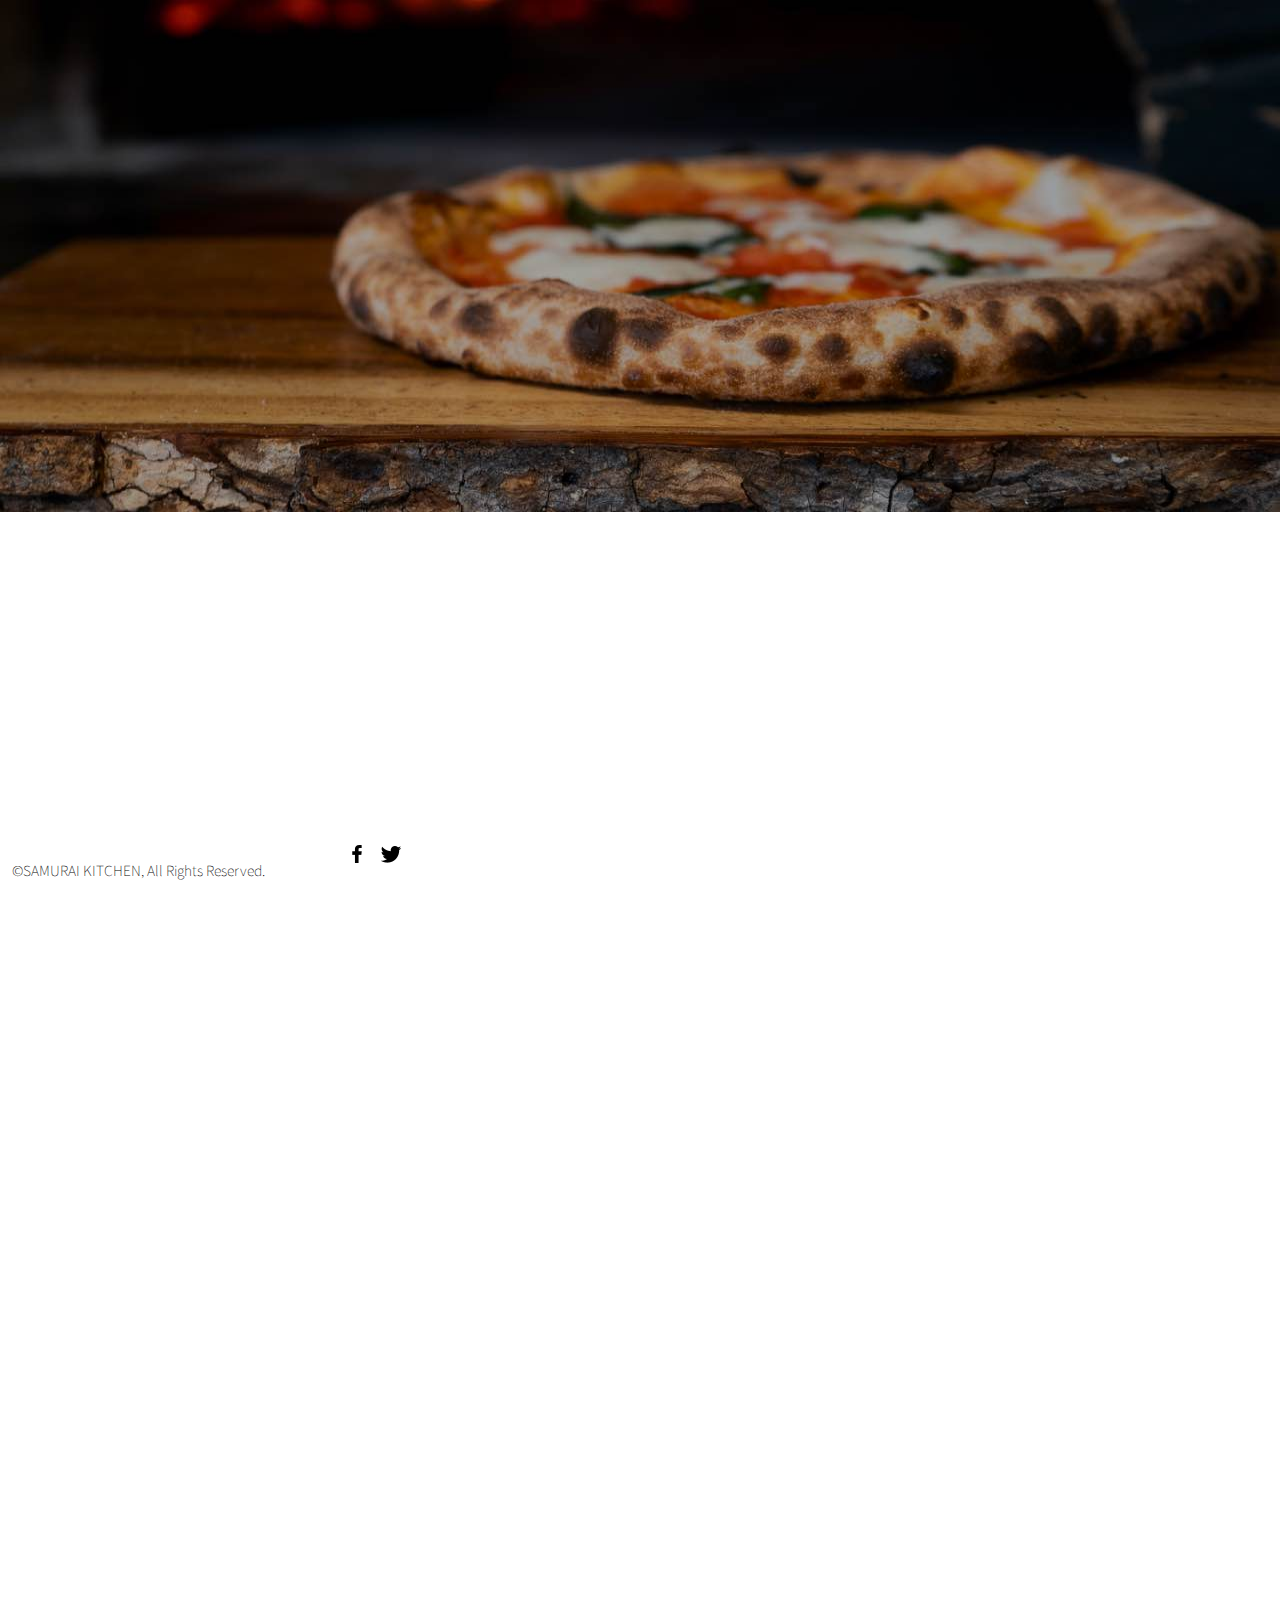
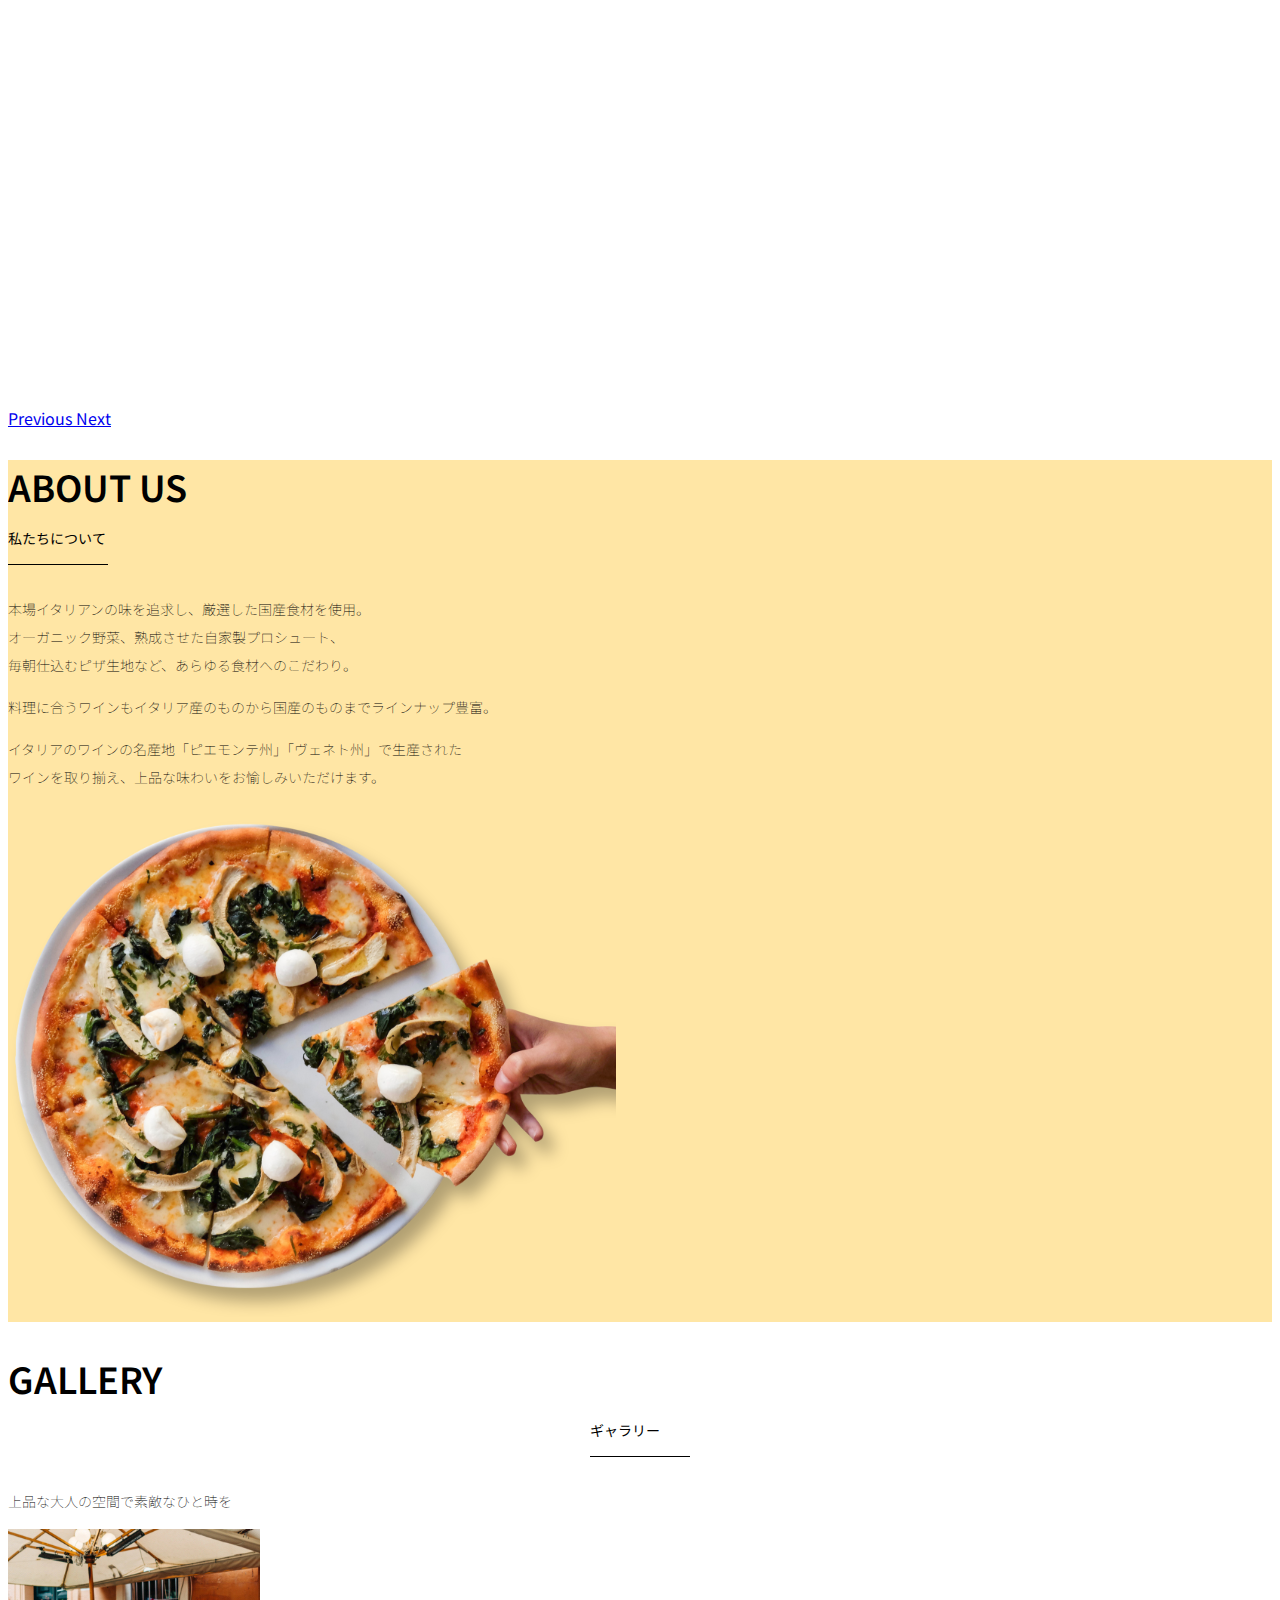
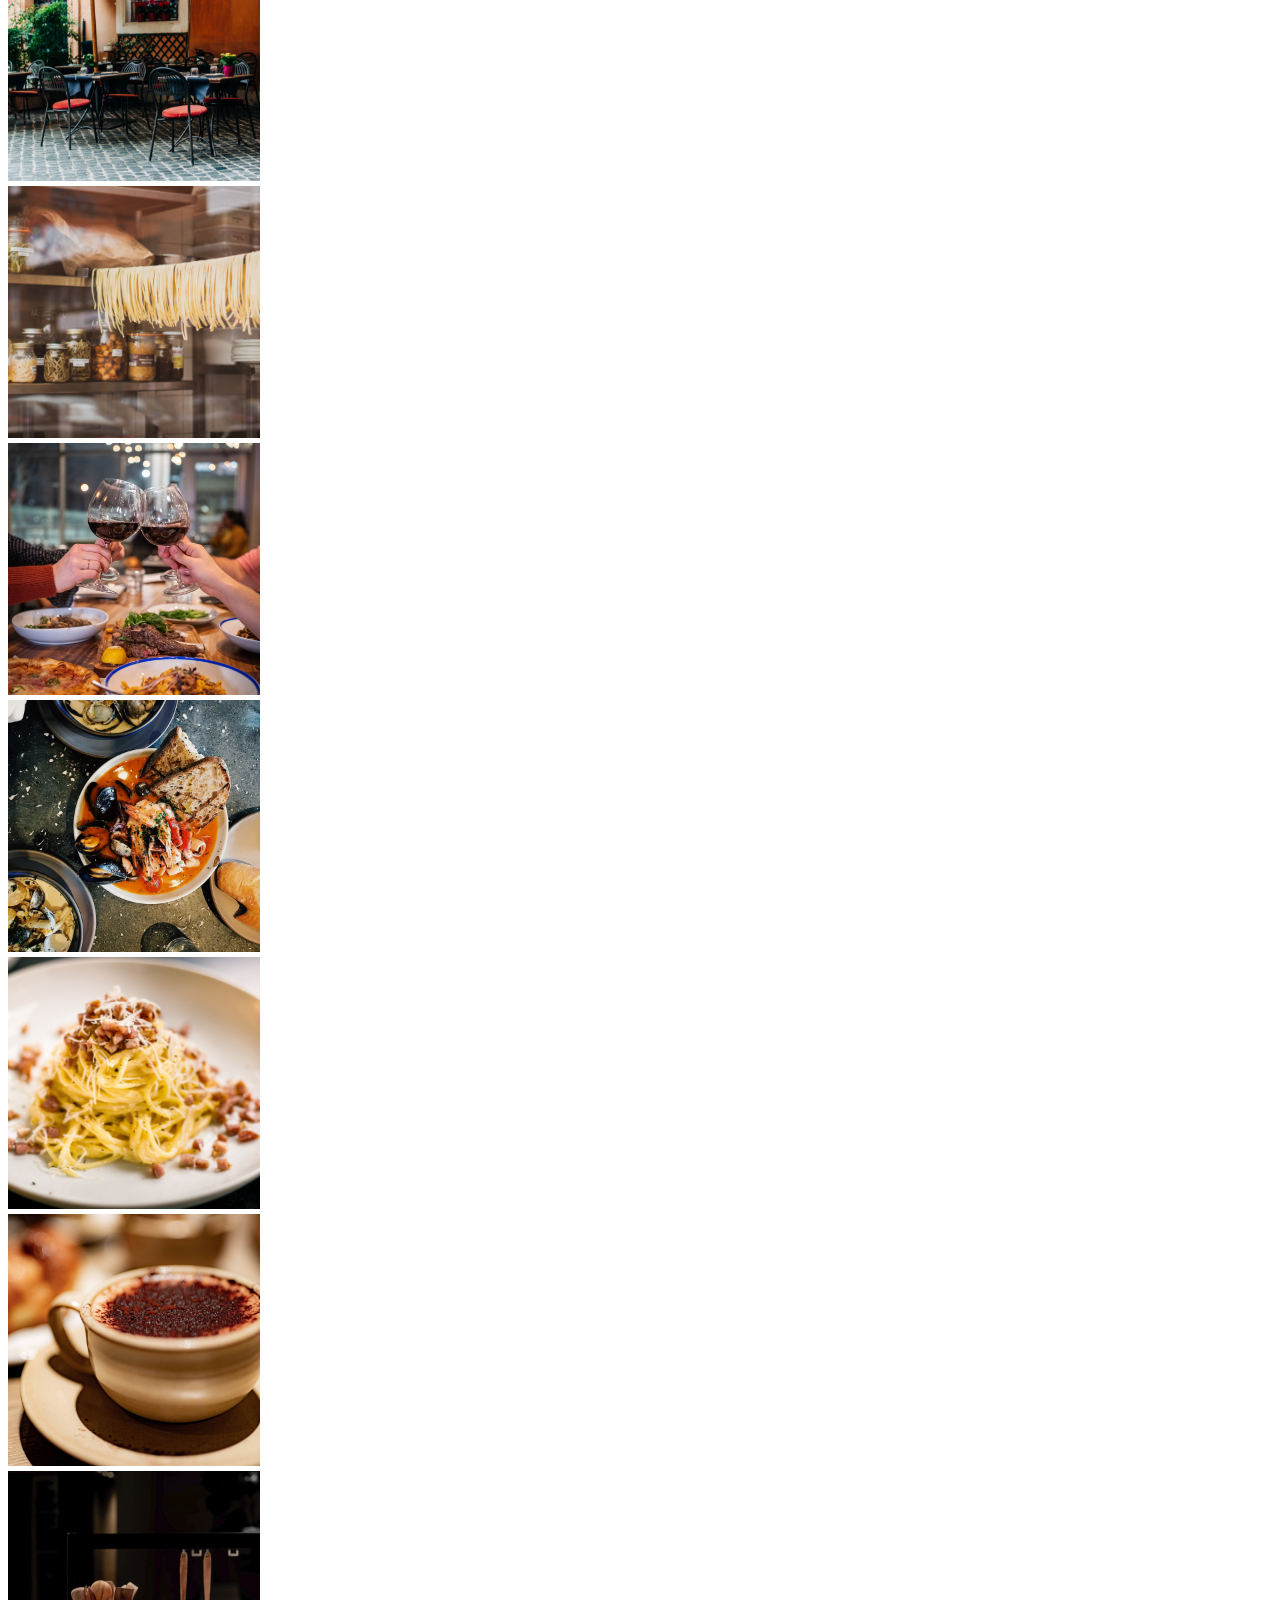
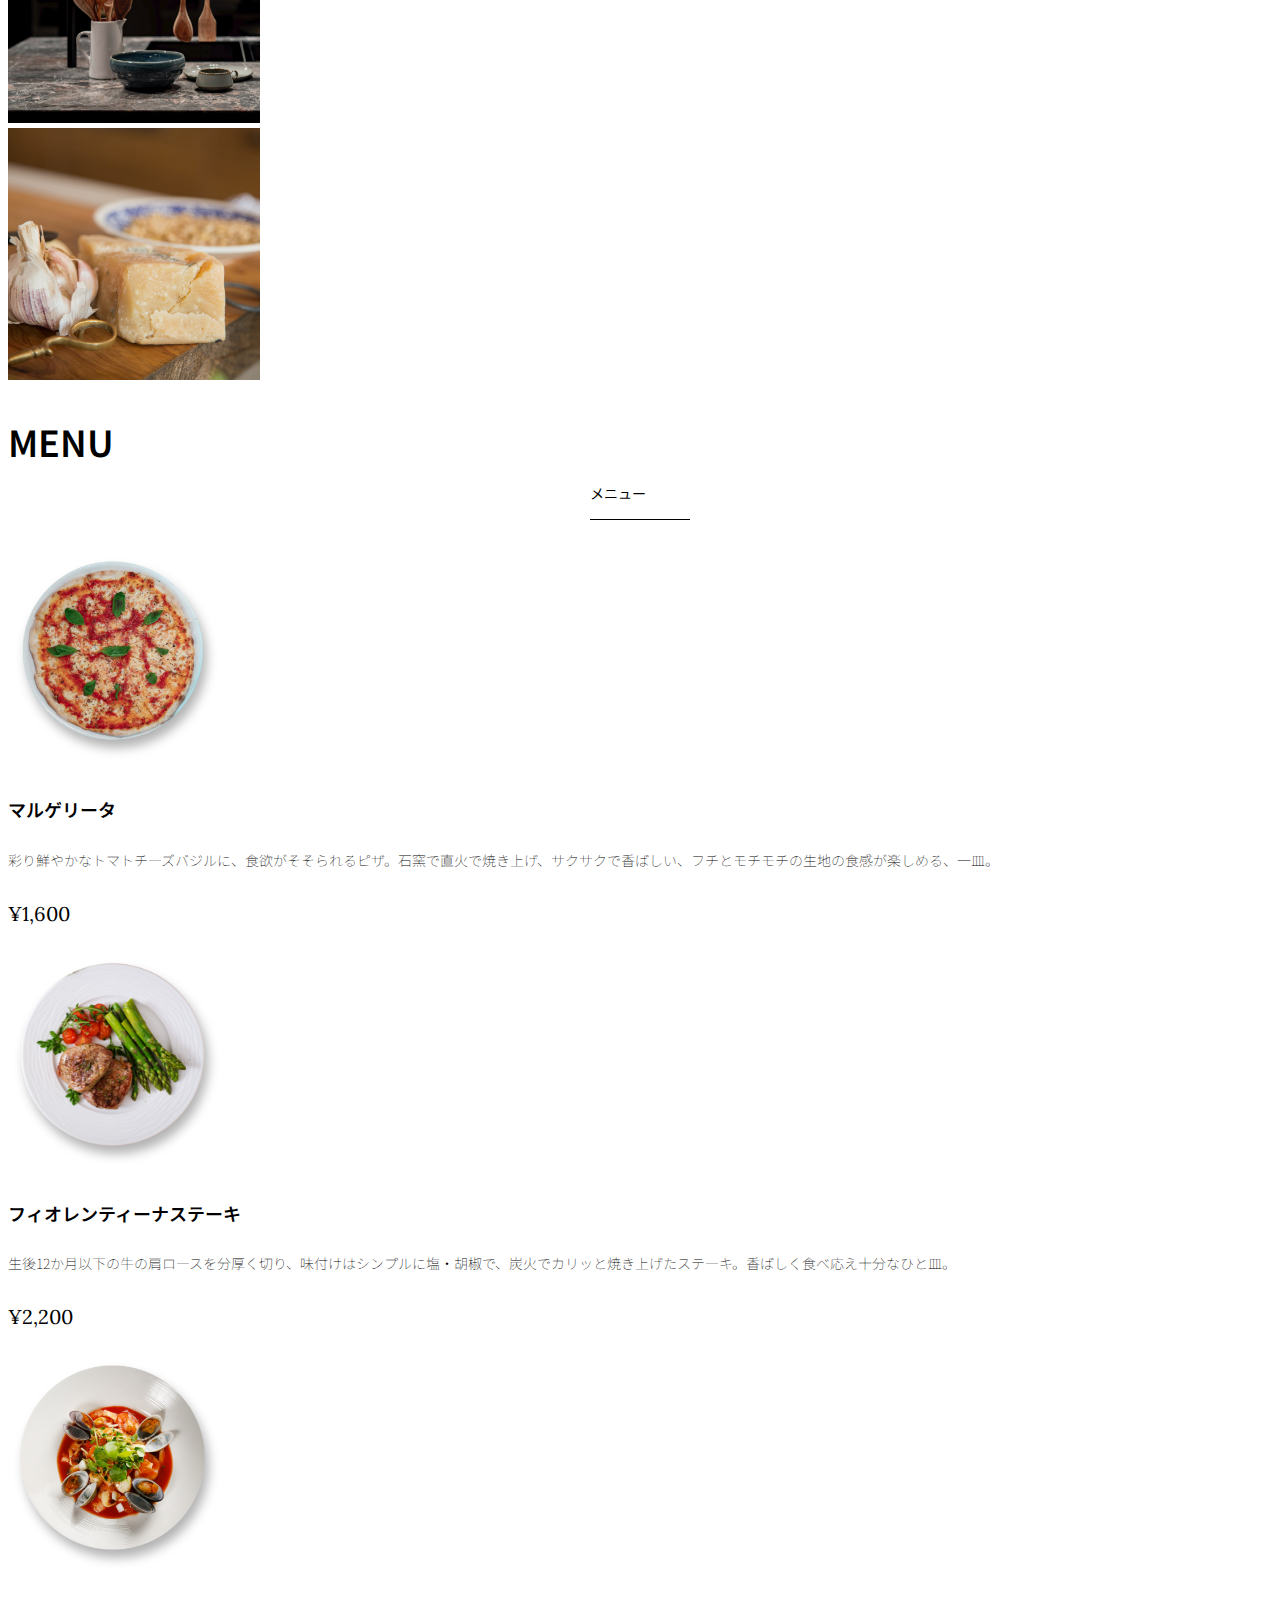
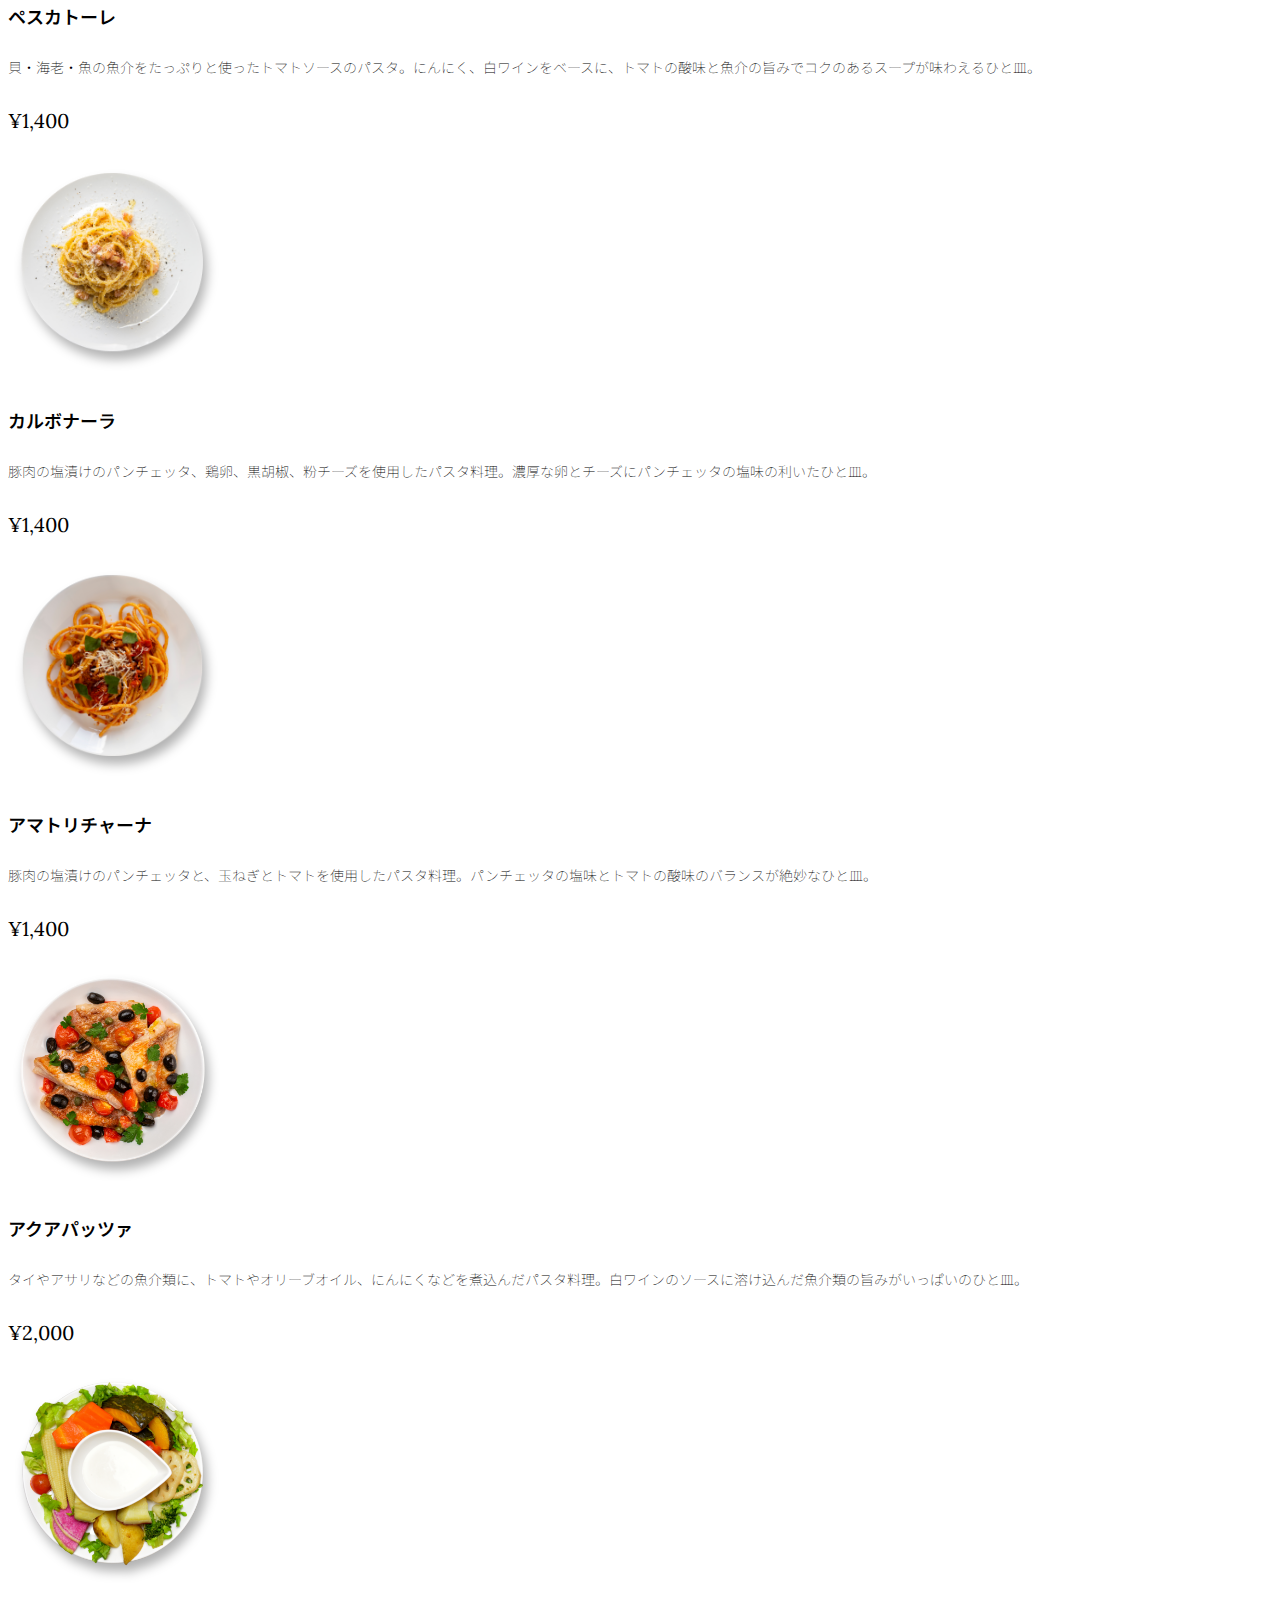
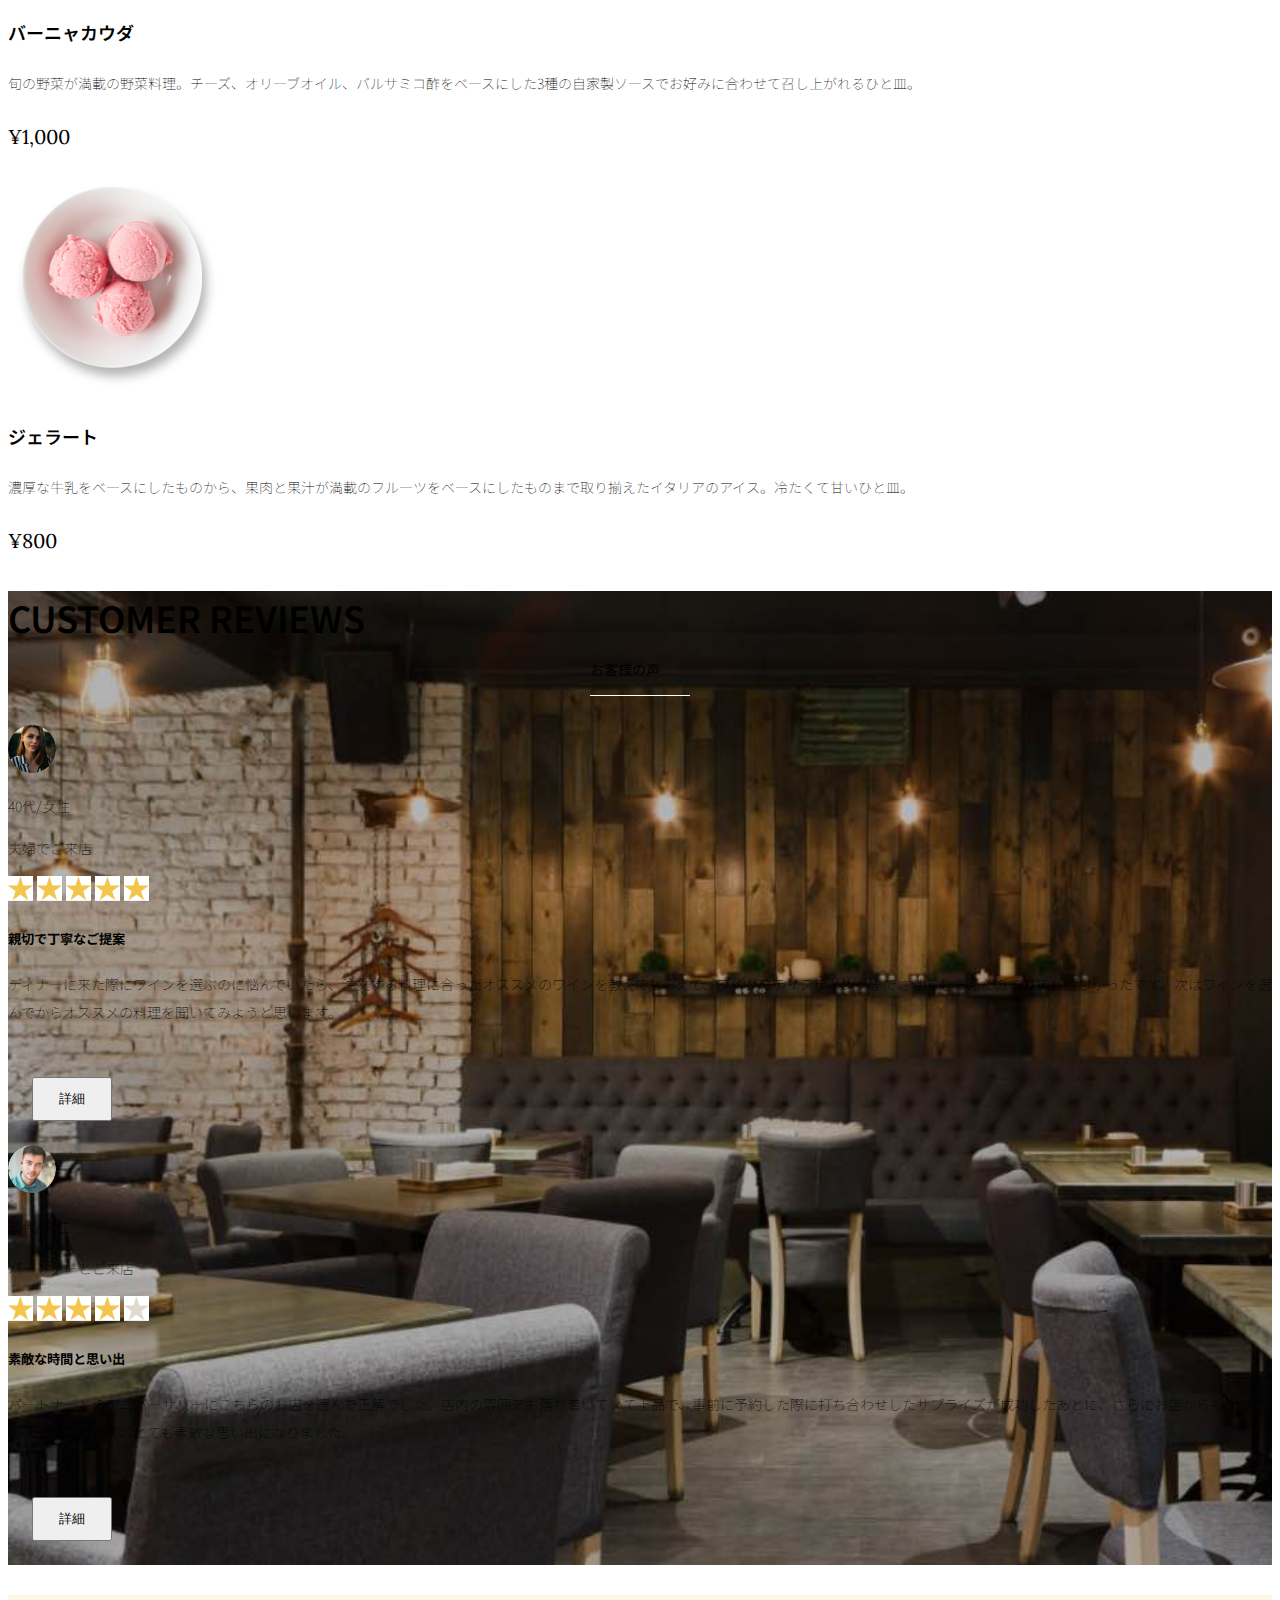
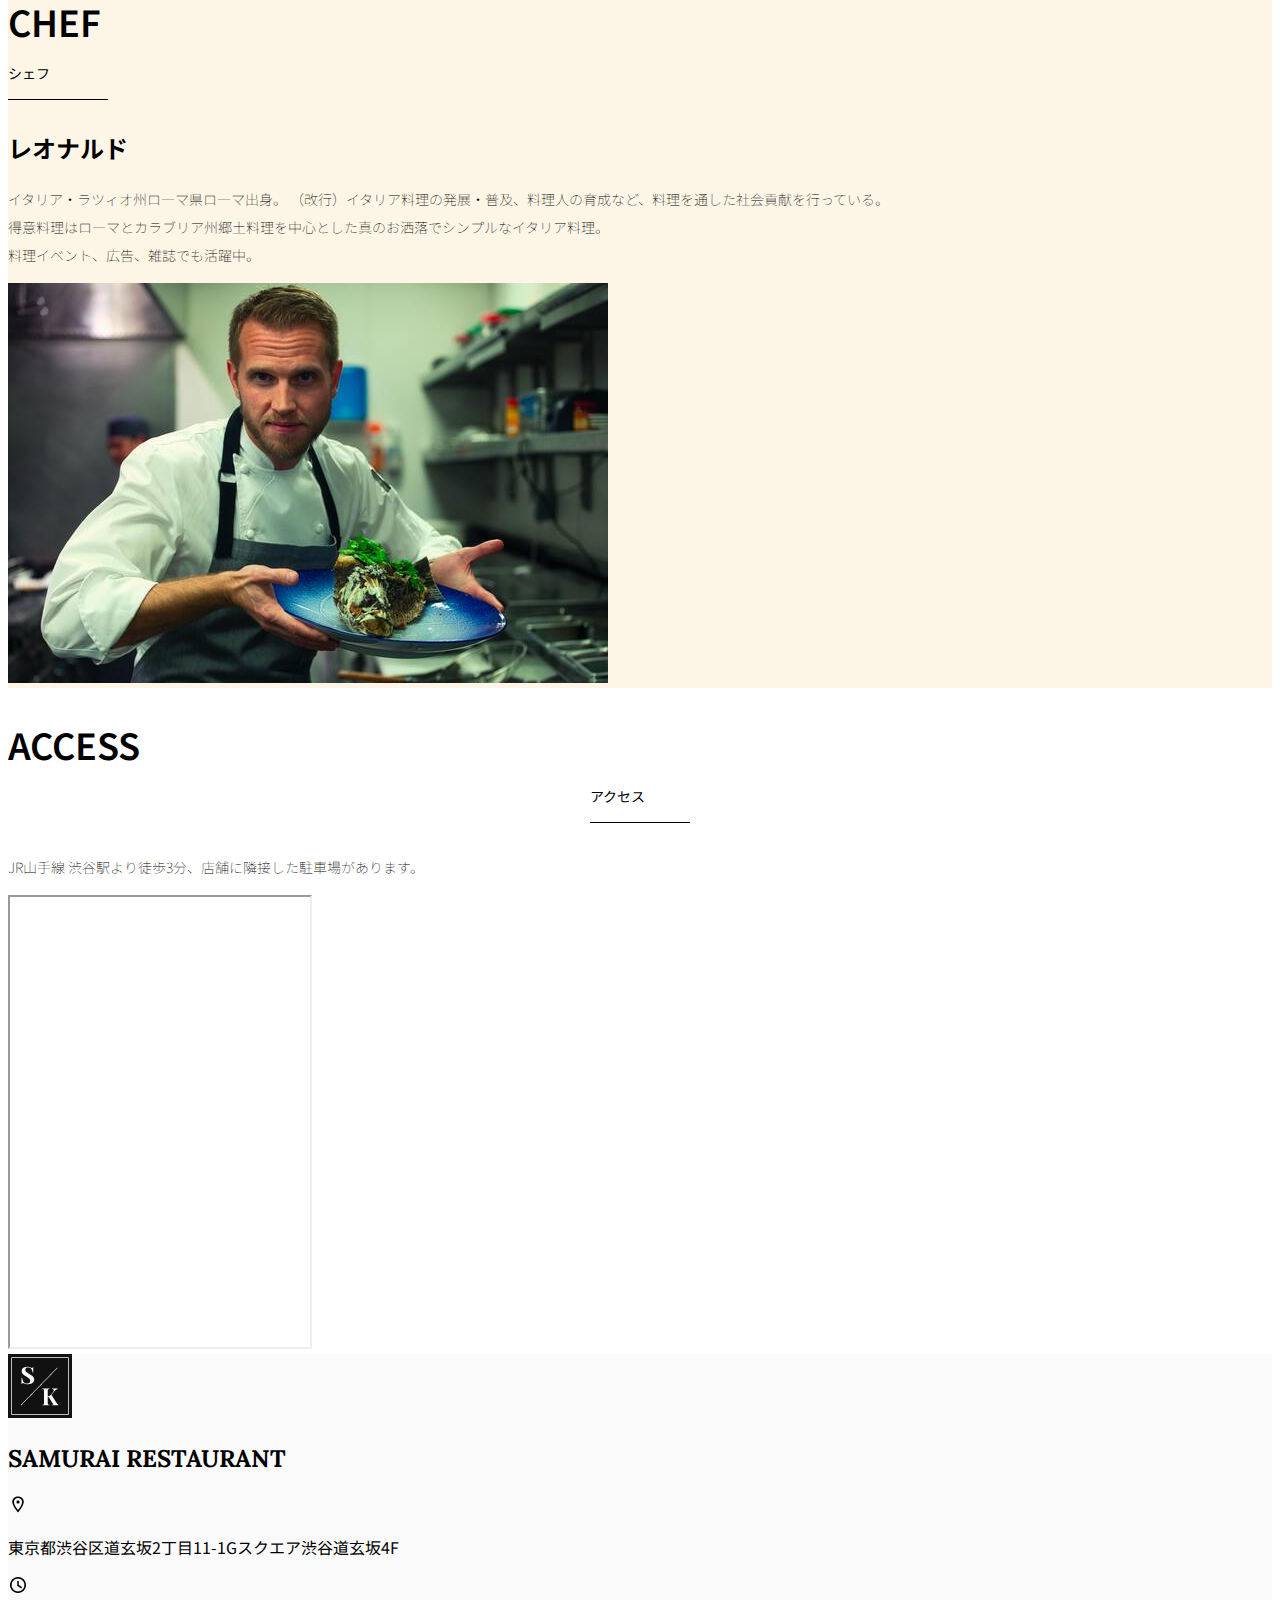
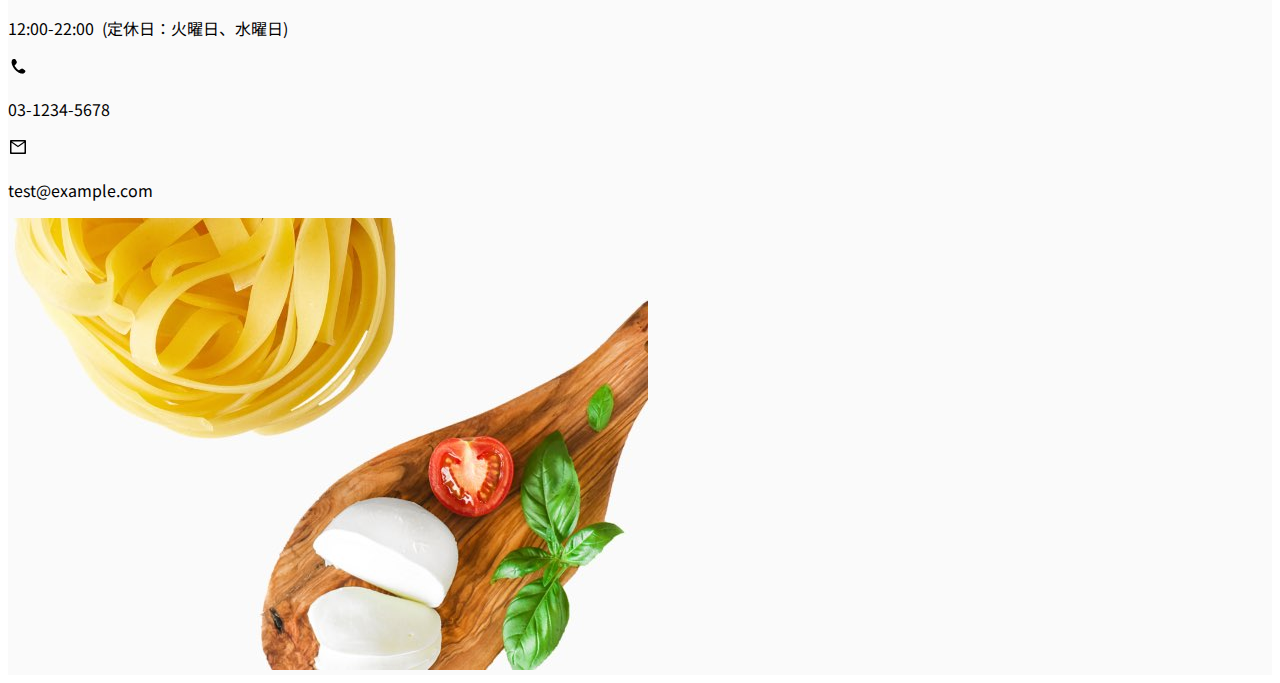
<file: kadai_015/index.html>
<!doctype html>
<html lang="ja">

<head>
  <meta charset="utf-8">
  <!-- マルチデバイス対応 -->
  <meta name="viewport" content="width=device-width, initial-scale=1">
  <meta name="description" content="">
  <meta name="author" content="SAMURAI ENGINEER">
  <title>SAMURAI XD_HTML教材</title>
  <!-- 先にBootstrapのCSSを読み込む -->
  <!-- ************************************************ bootstrap.min.cssの読み込み -->
  <link href="https://cdn.jsdelivr.net/npm/bootstrap@5.0.0-beta1/dist/css/bootstrap.min.css" rel="stylesheet"
    integrity="sha384-giJF6kkoqNQ00vy+HMDP7azOuL0xtbfIcaT9wjKHr8RbDVddVHyTfAAsrekwKmP1" crossorigin="anonymous">
  <!-- ************************************************ bootstrap.bundle.min.jsの読み込み -->
  <!-- BootstrapのJavascriptライブラリの読み込み -->
  <script src="https://cdn.jsdelivr.net/npm/bootstrap@5.0.0-beta1/dist/js/bootstrap.bundle.min.js"
    integrity="sha384-ygbV9kiqUc6oa4msXn9868pTtWMgiQaeYH7/t7LECLbyPA2x65Kgf80OJFdroafW" crossorigin="anonymous" defer>
  </script>

  <!-- ************************************************ Google Font読み込み -->
  <link rel="preconnect" href="https://fonts.gstatic.com">
  <link href="https://fonts.googleapis.com/css2?family=Lora&display=swap" rel="stylesheet">
  <link href="https://fonts.googleapis.com/css2?family=Noto+Sans+JP:wght@300&display=swap" rel="stylesheet">
  <!-- ************************************************ Font Awesome -->
  <link rel="stylesheet" href="https://use.fontawesome.com/releases/v5.1.0/css/all.css"
    integrity="sha384-lKuwvrZot6UHsBSfcMvOkWwlCMgc0TaWr+30HWe3a4ltaBwTZhyTEggF5tJv8tbt" crossorigin="anonymous">
  <!-- ************************************************今回作成する styles.cssの読み込み -->
  <link href="stylesheet/style.css" rel="stylesheet">
  <!-- ************************************************  -->
</head>

<body>
  <main>
    <!-- ************************************************ ナビゲーションバー開始 -->
    <!-- navbarでナビゲーションバー作成。navbar-expand-lgで画面幅が広いときハンバーガーボタンを非表示。  -->
    <nav class="navbar navbar-expand-lg">

      <!-- navbarのコンテナ -->
      <div class="container">
      
        <!-- navbar-brandはロゴ部分。 独自クラスのmy_navbar_bandで細かな調整。  -->
        <a class="navbar-brand my_navbar_brand">

          <!-- ロゴのアイコンを配置。navbar_brand_logoは独自クラス。 -->
          <img class="img-fluid navbar_brand_logo" src="img/site_logo.png" alt="サイトアイコン"><span>SAMURAI KITCHEN</span>
        </a>

        <!-- navbar-togglerはハンバーガーボタンを表示・非表示にするクラス。 -->
        <div class="navbar-toggler hamburger_menu" data-bs-toggle="collapse" data-bs-target="#navbarNav"
          aria-controls="navbarNav" aria-expanded="false" aria-label="Toggle navigation">
          <input type="checkbox" id="hamburger_btn_check">
          <label for="hamburger_btn_check" class="hamburger_btn">
            <img class="btn_open" src="img/button_open.png" alt="ナビゲーションバーのボタン">
            <img class="btn_close" src="img/button_close.png" alt="ナビゲーションバーのボタン">
          </label> 
        </div>

        <!-- これ以降がナビゲーションメニュー部分。説明は後述。 -->
        <div class="collapse navbar-collapse justify-content-end" id="navbarNav">
          <ul class="navbar-nav">
            <li class="nav-item px-2">
              <a class="nav-link my_nav_link my-2" aria-current="page" href="#">HOME</a>
            </li>

            <li class="nav-item px-2">
              <a class="nav-link my_nav_link my-2" href="#about">ABOUT US</a>
            </li>

            <li class="nav-item px-2">
              <a class="nav-link my_nav_link my-2" href="#gallery">GALLERY</a>
            </li>

            <li class="nav-item px-2">
              <a class="nav-link my_nav_link my-2" href="#menu">MENU</a>
            </li>

            <li class="nav-item px-2">
              <a class="nav-link my_nav_link my-2" href="#review">CUSTOMER REVIEWS</a>
            </li>

            <li class="nav-item px-2">
              <a class="nav-link my_nav_link my-2" href="#chef">CHEF</a>
            </li>

            <li class="nav-item px-2">
              <a class="nav-link my_nav_link my-2" href="#access">ACCESS</a>
            </li>
          </ul>
        </div>
      </div>
    </nav>

    <!-- ************************************************ ナビゲーションバー終了 -->

    <!-- ************************************************ カルーセル開始 -->

    <!-- カルーセル部分 -->
    <!-- idのmyCarouselはインジケーター部分のdata-bs-targetと紐付く必要がある。mb-5で下方向に余白追加。 -->
    <div id="myCarousel" class="carousel slide mb-5" data-bs-ride="carousel">

      <!-- インジケーター部分 -->
      <ol class="carousel-indicators">
        <!-- この箇所と前述のidは紐付いている。data-bs-slide-toの番号がカルーセルの順番。 -->
        <li data-bs-target="#myCarousel" data-bs-slide-to="0" class="active"></li>
        <li data-bs-target="#myCarousel" data-bs-slide-to="1"></li>
        <li data-bs-target="#myCarousel" data-bs-slide-to="2"></li>
      </ol>

      <!-- carousel-inner:カルーセルのキャプションと背景画像の部分。現在は1枚目だけ表示。 -->
      <div class="carousel-inner">
        <div class="carousel-item active">
          <img src="img/slider-1.jpg" alt="SAMURAI KITCHEN-1">
          <div class="carousel-caption">
            <!-- <h1> -->
            <h1 class="my_carousel_caption">
              Welcome to<br>
              SAMURAI KITCHEN
            </h1>
          </div>
        </div>

        <!-- カルーセル2枚目 -->
        <div class="carousel-item">
          <img src="img/slider-2.jpg" alt="サンプル画像">
          <div class="carousel-caption">
            <h1 class="my_carousel_caption">
              The fabulous combination of&nbsp;wine&nbsp;and&nbsp;food
            </h1>
          </div>
        </div>

        <!-- カルーセル3枚目 -->
        <div class="carousel-item">
          <img src="img/slider-3.jpg" alt="サンプル画像">
          <div class="carousel-caption">
            <h1 class="my_carousel_caption">Get the Italian taste<br>
              at the SAMURAI&nbsp;KITCHEN
            </h1>
          </div>
        </div>
      </div>

      <!-- コントロールボタン 左側 -->
      <a class="carousel-control-prev" href="#myCarousel" role="button" data-bs-slide="prev">
        <span class="carousel-control-prev-icon" aria-hidden="true"></span>
        <span class="visually-hidden">Previous</span>
      </a>

      <!-- コントロールボタン 右側 -->
      <a class="carousel-control-next" href="#myCarousel" role="button" data-bs-slide="next">
        <span class="carousel-control-next-icon" aria-hidden="true"></span>
        <span class="visually-hidden">Next</span>
      </a>
    </div>

    <!-- ************************************************ カルーセル終了 -->

    <!-- ************************************************ アバウトセクション開始 -->
    <!-- <section id="about"> -->
    <section class="about_us_bg" id="about">

      <!-- コンテンツの中央揃え。上下方向にパディング(サイズ5)。下方向にマージン(サイズ5)。 -->
      <div class="container py-5 mb-5">
        
        <!-- rowクラス(行) -->
        <div class="row">

          <!-- 左側カラム(6/12分割) -->
          <div class="col-lg-6 text-left">

            <!-- 上下方向にパディング(サイズ5) -->
            <div class="py-5">

              <!-- 下方向にマージン(サイズ5) -->
              <!-- <h2 class="mb-5"> -->
              <h2 class="section_title about mb-5">
                ABOUT US
              </h2>
              <!-- 下方向にマージン(サイズ2)-->
              <p class="mb-2">
                本場イタリアンの味を追求し、厳選した国産食材を使用。<br>
                オーガニック野菜、熟成させた自家製プロシュート、<br>
                毎朝仕込むピザ生地など、あらゆる食材へのこだわり。<br>
              </p>

              <!-- 下方向にマージン(サイズ2) -->
              <p class="mb-2">
                料理に合うワインもイタリア産のものから国産のものまでラインナップ豊富。<br>
              </p>

              <!-- 下方向にマージン(サイズ2) -->
              <p class="mb-2">
                イタリアのワインの名産地「ピエモンテ州」「ヴェネト州」で生産された<br>
                ワインを取り揃え、上品な味わいをお愉しみいただけます。<br>
              </p>
            </div>
          </div>

          <!-- 右側カラム(6/12分割) -->
          <div class="col-lg-6">

            <!-- 画像を配置 -->
            <img src="img/img-about-us.png" class="img-fluid" alt="pizza">
          </div>
        </div>
      </div>

    </section>
    <!-- ************************************************ アバウトセクション終了 -->

    <!-- ************************************************ ギャラリーセクション開始 -->
    <section id="gallery">
      <div class="container mb-5">
        <!-- <h2 class="mb-3 section_title">GALLERY</h2> -->
        <h2 class="mb-3 section_title gallery text-center">GALLERY</h2>
        <p class="text-center mb-5">
          上品な大人の空間で素敵なひと時を
        </p>

        <div class="row">
          <!-- <div class="col-lg-3 mb-4 d-flex justify-content-center"> -->
          <div class="col-6 col-lg-3 mb-4 d-flex justify-content-center">
            <img class="img-fluid" src="img/gallery-1.jpg" alt="サンプル画像">
          </div>

          <!-- <div class="col-lg-3 mb-4 d-flex justify-content-center"> -->
          <div class="col-6 col-lg-3 mb-4 d-flex justify-content-center">
            <img class="img-fluid" src="img/gallery-2.jpg" alt="サンプル画像">
          </div>

          <!-- <div class="col-lg-3 mb-4 d-flex justify-content-center"> -->
          <div class="col-6 col-lg-3 mb-4 d-flex justify-content-center">
            <img class="img-fluid" src="img/gallery-3.jpg" alt="サンプル画像">
          </div>

          <!-- <div class="col-lg-3 mb-4 d-flex justify-content-center"> -->
          <div class="col-6 col-lg-3 mb-4 d-flex justify-content-center">
            <img class="img-fluid" src="img/gallery-4.jpg" alt="サンプル画像">
          </div>

          <!-- <div class="col-lg-3 mb-4 d-flex justify-content-center"> -->
          <div class="col-6 col-lg-3 mb-4 d-flex justify-content-center">
            <img class="img-fluid" src="img/gallery-5.jpg" alt="サンプル画像">
          </div>

          <!-- <div class="col-lg-3 mb-4 d-flex justify-content-center"> -->
          <div class="col-6 col-lg-3 mb-4 d-flex justify-content-center">
            <img class="img-fluid" src="img/gallery-6.jpg" alt="サンプル画像">
          </div>

          <!-- <div class="col-lg-3 mb-4 d-flex justify-content-center"> -->
          <div class="col-6 col-lg-3 mb-4 d-flex justify-content-center">
            <img class="img-fluid" src="img/gallery-7.jpg" alt="サンプル画像">
          </div>

          <!-- <div class="col-lg-3 mb-4 d-flex justify-content-center"> -->
          <div class="col-6 col-lg-3 mb-4 d-flex justify-content-center">
            <img class="img-fluid" src="img/gallery-8.jpg" alt="サンプル画像">
          </div>

        </div>
      </div>
    </section>
    <!-- ************************************************ ギャラリーセクション終了 -->

    <!-- ************************************************ メニューセクション -->
    <section id="menu">
      <!-- タイトル文字部分のコンテナ -->
      <div class="container">
        <div class="row">
          <div class="col-lg-12">

            <!-- タイトル文字 -->
            <!-- <h2 class="section_title menu">MENU</h2> -->
            <!-- タイトル中央揃え、マージンを下方向へ5 -->
            <h2 class="section_title menu text-center mb-5">MENU</h2>
          </div>
        </div>
      </div>

      <!-- メニュー部分のコンテナ -->
      <!-- 下方向にマージン5 -->
      <div class="container mb-5">
        <div class="row">

          <!-- 左側メニュー -->
          <div class="col-12 col-lg-6">

            <!-- さらに子要素を5:7で分割 -->
            <!-- カラム間のパディングをなくす。下方向にマージン4 -->
            <div class="row g-0 mb-4">

              <!-- 画像中央揃え -->
              <div class="col-12 col-lg-5 text-center">

                <!-- 左側メニュー画像部分 -->
                <!-- 画像がカラムをはみ出ないようにする -->
                <img src="img/margherita.png" class="img-fluid" alt="マルゲリータ">
              </div>

              <!-- 右側テキスト部分 -->
              <!-- 全体的にパディング4 -->
              <div class="col-12 col-lg-7 p-4">
                <!-- 下方向のマージン0 文字を小さくするmenu_title独自クラスを追加 -->
                <h4 class="mb-0 menu_title">マルゲリータ</h4>
                <!-- 縦方向の中央揃え -->
                <p class="my-auto">彩り鮮やかなトマトチーズバジルに、食欲がそそられるピザ。石窯で直火で焼き上げ、サクサクで香ばしい、フチとモチモチの生地の食感が楽しめる、一皿。</p>
                <!-- フォントを変更する独自クラスを追加 -->
                <p class="menu_price">¥1,600</p>
              </div>
            </div>
          </div>

        <!-- 右側部分メニュー。上記と同じ内容なのでコメント省略 -->
        <div class="col-12 col-lg-6">
          <div class="row g-0 mb-4">
            <div class="col-12 col-lg-5 text-center">
              <img src="img/steak.png" class="img-fluid" alt="フィオレンティーナステーキ">
            </div>
            <div class="col-12 col-lg-7 p-4">
              <h4 class="mb-0 menu_title">フィオレンティーナステーキ</h4>
              <p class="my-auto">生後12か月以下の牛の肩ロースを分厚く切り、味付けはシンプルに塩・胡椒で、炭火でカリッと焼き上げたステーキ。香ばしく食べ応え十分なひと皿。</p>
              <p class="menu_price">¥2,200</p>
            </div>
          </div>
        </div>

        <!-- 以降、メニューの数だけ同じコード繰り返し記載-->

          <!-- 左側メニュー -->
          <div class="col-12 col-lg-6">

            <!-- さらに子要素を5:7で分割 -->
            <!-- カラム間のパディングをなくす。下方向にマージン4 -->
            <div class="row g-0 mb-4">

              <!-- 画像中央揃え -->
              <div class="col-12 col-lg-5 text-center">

                <!-- 左側メニュー画像部分 -->
                <img src="img/pescatore.png" class="img-fluid" alt="ペスカトーレ">
              </div>

              <!-- 右側テキスト部分 -->
              <div class="col-12 col-lg-7 p-4">
                <!-- 下方向のマージン0 文字を小さくするmenu_title独自クラスを追加 -->
                <h4 class="mb-0 menu_title">ペスカトーレ</h4>
                <!-- 縦方向の中央揃え -->
                <p class="my-auto">貝・海老・魚の魚介をたっぷりと使ったトマトソースのパスタ。にんにく、白ワインをベースに、トマトの酸味と魚介の旨みでコクのあるスープが味わえるひと皿。</p>
                <p class="menu_price">¥1,400</p>
              </div>
            </div>
          </div>

        <!-- 右側部分メニュー。上記と同じ内容なのでコメント省略 -->
        <div class="col-12 col-lg-6">
          <div class="row g-0 mb-4">
            <div class="col-12 col-lg-5 text-center">
              <img src="img/carbonara.png" class="img-fluid" alt="カルボナーラ">
            </div>
            <div class="col-12 col-lg-7 p-4"">
              <h4 class="mb-0 menu_title">カルボナーラ</h4>
              <p class="my-auto">豚肉の塩漬けのパンチェッタ、鶏卵、黒胡椒、粉チーズを使用したパスタ料理。濃厚な卵とチーズにパンチェッタの塩味の利いたひと皿。</p>
              <p class="menu_price">¥1,400</p>
            </div>
          </div>
        </div>

        <!-- 以降、メニューの数だけ同じコード繰り返し記載-->

           <!-- 左側メニュー -->
           <div class="col-12 col-lg-6">

            <!-- さらに子要素を5:7で分割 -->
            <!-- カラム間のパディングをなくす。下方向にマージン4 -->
            <div class="row g-0 mb-4">

              <!-- 画像中央揃え -->
              <div class="col-12 col-lg-5 text-center">


                <!-- 左側メニュー画像部分 -->
                <img src="img/amatriciana.png" class="img-fluid" alt="アマトリチャーナ">
              </div>

              <!-- 右側テキスト部分 -->
              <div class="col-12 col-lg-7 p-4">
                <!-- 下方向のマージン0 文字を小さくするmenu_title独自クラスを追加 -->
                <h4 class="mb-0 menu_title">アマトリチャーナ</h4>
                <!-- 縦方向の中央揃え -->
                <p class="my-auto">豚肉の塩漬けのパンチェッタと、玉ねぎとトマトを使用したパスタ料理。パンチェッタの塩味とトマトの酸味のバランスが絶妙なひと皿。</p>
                <!-- フォントを変更する独自クラスを追加 -->
                <p class="menu_price">¥1,400</p>
              </div>
            </div>
          </div>

        <!-- 右側部分メニュー。上記と同じ内容なのでコメント省略 -->
        <div class="col-12 col-lg-6">
          <div class="row g-0 mb-4">
            <div class="col-12 col-lg-5 text-center">
              <img src="img/acqua-pazza.png" class="img-fluid" alt="アクアパッツァ">
            </div>
            <div class="col-12 col-lg-7 p-4">
              <h4 class="mb-0 menu_title">アクアパッツァ</h4>
              <p class="my-auto">タイやアサリなどの魚介類に、トマトやオリーブオイル、にんにくなどを煮込んだパスタ料理。白ワインのソースに溶け込んだ魚介類の旨みがいっぱいのひと皿。</p>
              <p class="menu_price">¥2,000</p>
            </div>
          </div>
        </div>

        <!-- 左側メニュー -->
        <div class="col-12 col-lg-6">
           <!-- さらに子要素を5:7で分割 -->
          <!-- カラム間のパディングをなくす。下方向にマージン4 -->
          <div class="row g-0 mb-4">
             <!-- 画像中央揃え -->
            <div class="col-12 col-lg-5 text-center">
               <!-- 左側メニュー画像部分 -->
              <img src="img/bagna-cauda.png" class="img-fluid" alt="バーニャカウダ">
            </div>
             <!-- 右側テキスト部分 -->
            <div class="col-12 col-lg-7 p-4">
              <!-- 下方向のマージン0 文字を小さくするmenu_title独自クラスを追加 -->
              <h4 class="mb-0 menu_title">バーニャカウダ</h4>
              <!-- 縦方向の中央揃え -->
              <p class="my-auto">旬の野菜が満載の野菜料理。チーズ、オリーブオイル、バルサミコ酢をベースにした3種の自家製ソースでお好みに合わせて召し上がれるひと皿。</p>
              <!-- フォントを変更する独自クラスを追加 -->
              <p class="menu_price">¥1,000</p>
            </div>
          </div>
        </div>

        <!-- 右側部分メニュー。上記と同じ内容なのでコメント省略 -->
        <div class="col-12 col-lg-6">
          <div class="row g-0 mb-4">
            <div class="col-12 col-lg-5 text-center">
              <img src="img/gelato.png" class="img-fluid" alt="ジェラート">
            </div>
            <div class="col-12 col-lg-7 p-4">
              <h4 class="mb-0 menu_title">ジェラート</h4>
              <p class="my-auto">濃厚な牛乳をベースにしたものから、果肉と果汁が満載のフルーツをベースにしたものまで取り揃えたイタリアのアイス。冷たくて甘いひと皿。</p>
              <p class="menu_price">¥800</p>
            </div>
          </div>
        </div>
      </div>
    </div>
    </section>
    <!-- ************************************************ メニューセクション終了 -->

    <!-- ************************************************ レビューセクション開始 -->
    <section id="review">

      <!-- review_wrapper で背景画像を設定します -->
      <div class="review_wrapper">

        <!-- container部分 -->
        <div class="container py-5 mb-5">

          <!-- 中央揃えでタイトルを表示 -->
          <div class="text-center mb-5">
            <h2 class="section_title review text-center text-white">CUSTOMER REVIEWS</h2>
          </div>

          <!-- row部分: 左右のカラムを中央揃え -->
          <div class="row pb-5 justify-content-center">

            <!-- 左側カラム -->
            <!-- <div class="col-lg-5 mt-3"> -->
            <div class="col-12 col-lg-5 mt-3">

              <!-- 背景を白色に設定 -->
              <!-- <div class="bg-white"> -->
              <!-- h_420 クラスで白枠の高さを修正します -->
              <div class="bg-white h_420">

                <!-- 内側にパディング4 -->
                <div class="p-4">

                  <!-- 顔写真と年齢などのテキストはd-flexで横並びにする 中央揃え -->
                  <div class="d-flex align-items-center">
                    <!-- お客様の画像を配置 -->
                    <!-- <img src="img/customer-woman.png" alt="サンプル画像"> -->
                    <!-- reviewer_img クラスで画像サイズを変更します -->
                    <img src="img/customer-woman.png" class="reviewer_img" alt="サンプル画像">
                    
                    <div>
                      <!-- お客様情報のテキスト -->
                      <p class="my-0">40代/女性</p>
                      <p class="my-0">夫婦でご来店</p>
                    </div>
                  </div>

                  <div class="my-3">
                    <!-- 星の画像を表示 -->
                    <!--
                    <img src="img/star-point.png" alt="star">
                    <img src="img/star-point.png" alt="star">
                    <img src="img/star-point.png" alt="star">
                    <img src="img/star-point.png" alt="star">
                    <img src="img/star-point.png" alt="star">
                    -->

                    <!-- star_img クラスで画像サイズを変更 -->
                    <img src="img/star-point.png" class="star_img" alt="star">
                    <img src="img/star-point.png" class="star_img" alt="star">
                    <img src="img/star-point.png" class="star_img" alt="star">
                    <img src="img/star-point.png" class="star_img" alt="star">
                    <img src="img/star-point.png" class="star_img" alt="star">
                  </div>

                  <!-- レビュータイトル -->
                  <h5>親切で丁寧なご提案</h5>
                  <!-- レビュー内容 -->
                  <p>
                    ディナーに来た際にワインを選ぶのに悩んでいたら、注文する料理に合ったオススメのワインを教えてもらえて、ワインのテイスティングまでさせてもらえたのでとても嬉しかったです。次はワインを選んでからオススメの料理を聞いてみようと思います。
                  </p>

                  <!-- 黄色のボタンを配置 -->
                  <!-- <button type="button" class="btn btn-warning">詳細</button> -->
                  <button type="button" class="btn btn-warning shadow fix_bottom">詳細</button>
                </div>
              </div>
            </div>

            <!-- 右側カラム：左側カラムと内容が同じなので説明は省略 -->
            <!-- <div class="col-lg-5 mt-3"> -->
            <div class="col-12 col-lg-5 mt-3">
              <!-- <div class="bg-white"> -->
              <div class="bg-white h_420">
                <div class="p-4">
                  <div class="d-flex align-items-center">
                    <!-- <img src="img/customer-man.png" alt="サンプル画像"> -->
                    <img src="img/customer-man.png" class="reviewer_img" alt="サンプル画像">
                    <div>
                      <p class="my-0">30代/男性</p>
                      <p class="my-0">パートナーとご来店</p>
                    </div>
                  </div>
                  <div class="my-3">
                    <!--
                    <img src="img/star-point.png" alt="star">
                    <img src="img/star-point.png" alt="star">
                    <img src="img/star-point.png" alt="star">
                    <img src="img/star-point.png" alt="star">
                    <img src="img/star-no-point.png" alt="no-star">
                    -->

                    <img src="img/star-point.png" class="star_img" alt="star">
                    <img src="img/star-point.png" class="star_img" alt="star">
                    <img src="img/star-point.png" class="star_img" alt="star">
                    <img src="img/star-point.png" class="star_img" alt="star">
                    <img src="img/star-no-point.png" class="star_img" alt="no-star">

                  </div>
                  <h5>素敵な時間と思い出</h5>
                  <p>
                    パートナーとのアニバーサリーにこちらのお店を選んで正解でした。店内の雰囲気も落ち着いていて上品で、事前に予約した際に打ち合わせしたサプライズが成功したあとに、さらにお店からもサプライズをいただけて、とても素敵な思い出になりました。
                  </p>
                  <!-- <button type="button" class="btn btn-warning">詳細</button> -->
                  <button type="button" class="btn btn-warning shadow fix_bottom">詳細</button>
                </div>
              </div>
            </div>
          </div>
        </div>
      </div>

    </section>
    <!-- ************************************************ レビューセクション終了 -->

    <!-- ************************************************ チーフセクション開始 -->
   <section class="chef_bg" id="chef">

      <!-- コンテンツの中央揃え。上下方向にパディング(サイズ5)。下方向にマージン(サイズ5)。 -->
      <div class="container py-5 mb-5">
        
        <!-- rowクラス(行) -->
        <div class="row">

          <!-- 左側カラム(6/12分割) -->
          <div class="col-lg-6 text-left">

            <!-- 上下方向にパディング(サイズ5) -->
            <div class="py-5">

              <!-- 下方向にマージン(サイズ5) -->
              <h2 class="section_title chef mb-5">
                CHEF
              </h2>
              <!-- 下方向にマージン(サイズ2)-->
              <h2 class="mb-5">
                レオナルド
              </h2>

              <!-- 下方向にマージン(サイズ2) -->
              <p class="mb-2">
                イタリア・ラツィオ州ローマ県ローマ出身。 （改行）イタリア料理の発展・普及、料理人の育成など、料理を通した社会貢献を行っている。 <br>
                得意料理はローマとカラブリア州郷土料理を中心とした真のお洒落でシンプルなイタリア料理。 <br>
                料理イベント、広告、雑誌でも活躍中。<br>
              </p>

            </div>
          </div>

          <!-- 右側カラム(6/12分割) -->
          <div class="col-lg-6">

            <!-- 画像を配置 -->
            <img src="img/chef.jpg" class="img-fluid" alt="chef">
          </div>
        </div>
      </div>

    </section>
    <!-- ************************************************ チーフセクション終了 -->
    
    <!-- ************************************************ アクセスセクション開始 -->
    <section id="access">
      <div class="container">

        <div class="row">
          <div class="col-lg-12 text-center mb-5">
            <h2 class="section_title text-center access mb-5">ACCESS</h2>
            <p>JR山手線 渋谷駅より徒歩3分、店舗に隣接した駐車場があります。</p>
          </div>
        </div>
      </div>

      <div class="container mb-5 px-2">
        <!-- この部分にマップを配置 -->
        <!-- MAP -->
        <iframe
         src="https://www.google.com/maps/embed?pb=!1m18!1m12!1m3!1d3241.280674341982!2d139.74691337642852!3d35.67009037259082!2m3!1f0!2f0!3f0!3m2!1i1024!2i768!4f13.1!3m3!1m2!1s0x60188b602972bb83%3A0xa6b553df33a5bd04!2zU0FNVVJBSSBFTkdJTkVFUiDkvo3jgqjjg7Pjgrjjg4vjgqI!5e0!3m2!1sja!2sjp!4v1743047977233!5m2!1sja!2sjp"
         class="w-100" style="height: 50vh;" loading="lazy"></iframe>
      </div>

    </section>
    <!-- ************************************************ アクセスセクション終了 -->


    <!-- ************************************************ フッター開始 -->
    <footer id="footer">
      <div class="container">
        <div class="row">

          <!-- 2カラムに分けたレイアウトの左側カラム -->
          <!-- <div class="col-lg-6"> -->
          <!-- 親要素にposition-relativeを設定 -->
          <div class="col-12 col-lg-6 position-relative">

            <!-- 左側カラムのレイアウトをさらに分けるためにrowを使用 -->
            <div class="row pt-5">

              <!-- 画面をさらに2:10に分割 -->
              <!-- ここは2:10の2の部分-->
              <div class="col-lg-2 text-center my-3">

                <!-- サイトロゴ -->
                <!-- <img class="img-fluid" src="img/site_logo.png" alt="サンプル画像"> -->
                <!-- footer_brand_logoの独自クラスを追加 -->
                <img class="img-fluid footer_brand_logo" src="img/site_logo.png" alt="サンプル画像">
              </div>

              <!-- ここは2:10の10の部分 -->
              <div class="col-lg-10 align-self-center my-3">
                <!-- タイトル文字 -->
                <!-- <h2 class="m-0">SAMURAI RESTAURANT</h2> -->
                <!-- footer_textの独自クラスを追加してフォント等を変更 -->
                <h2 class="m-0 footer_text">SAMURAI RESTAURANT</h2>
              </div>
            </div>

            <!-- 営業時間などのテキストを追加 -->
            <!-- <div class="py-3"> -->
            <!-- 独自クラスrestaurant_infoを追加 -->
            <div class="restaurant_info py-3">
              <div class="d-flex mb-3">
                <img src="img/icon-Marker.png" alt="marker">
                <p class="p-0 m-0">東京都渋谷区道玄坂2丁目11-1Gスクエア渋谷道玄坂4F</p>
              </div>
              <div class="d-flex mb-3">
                <img src="img/icon-Clock.png" alt="clock">
                <p class="p-0 m-0">12:00-22:00&nbsp;&nbsp;(定休日：火曜日、水曜日)</p>
              </div>
              <div class="d-flex mb-3">
                <img src="img/icon-Phone.png" alt="phone">
                <p class="p-0 m-0">03-1234-5678</p>
              </div>
              <div class="d-flex mb-3">
                <img src="img/icon-Mail.png" alt="mail">
                <p class="p-0 m-0">test@example.com</p>
              </div>
            </div>

            <!-- コピーライトを追加 -->
            <!-- <div> -->
            <div class="copy_right align-items-center">
              <p>
                ©SAMURAI KITCHEN, All Rights Reserved.
              </p>

              <!-- SNSアイコンを表示 -->
              <!-- <img src="img/icon-facebook.png" alt="facebook"> -->
              <!-- <img src="img/icon-twitter.png" alt="twitter"> -->
              <!-- SNSアイコンに独自クラスsns_imgを追加 -->
              <img src="img/icon-facebook.png" class="sns_img" alt="facebook">
              <img src="img/icon-twitter.png" class="sns_img" alt="twitter">
            </div>
          </div>

          <!-- 2カラムに分けたレイアウトの右側カラム -->
          <!-- <div class="col-lg-6"> -->
            <div class="col-12 col-lg-6 d-none d-lg-block">
            <!-- 背景画像を表示 -->
            <img src="img/background-footer.jpg" alt="背景画像">
          </div>
        </div>
      </div>
    </footer>
    <!-- ************************************************ フッター終了 -->
  </main>
</body>

</html>
</file>
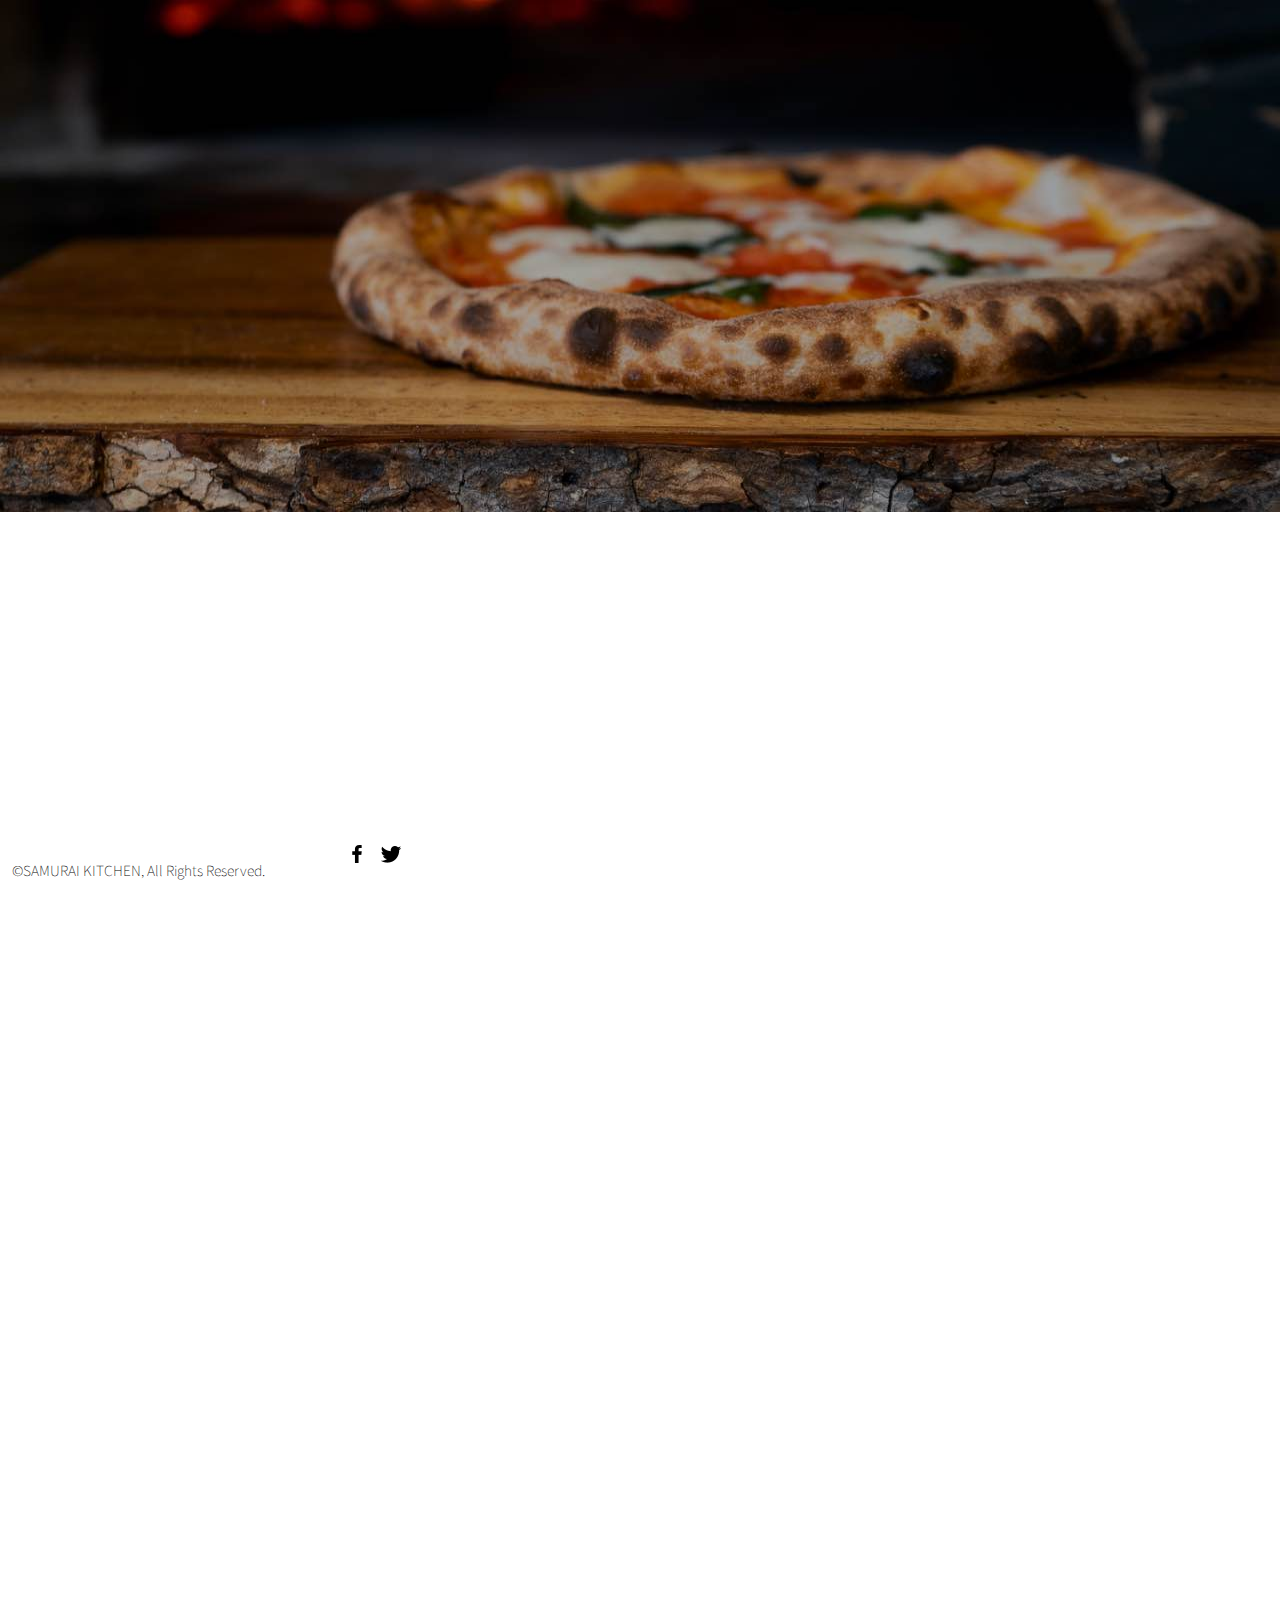
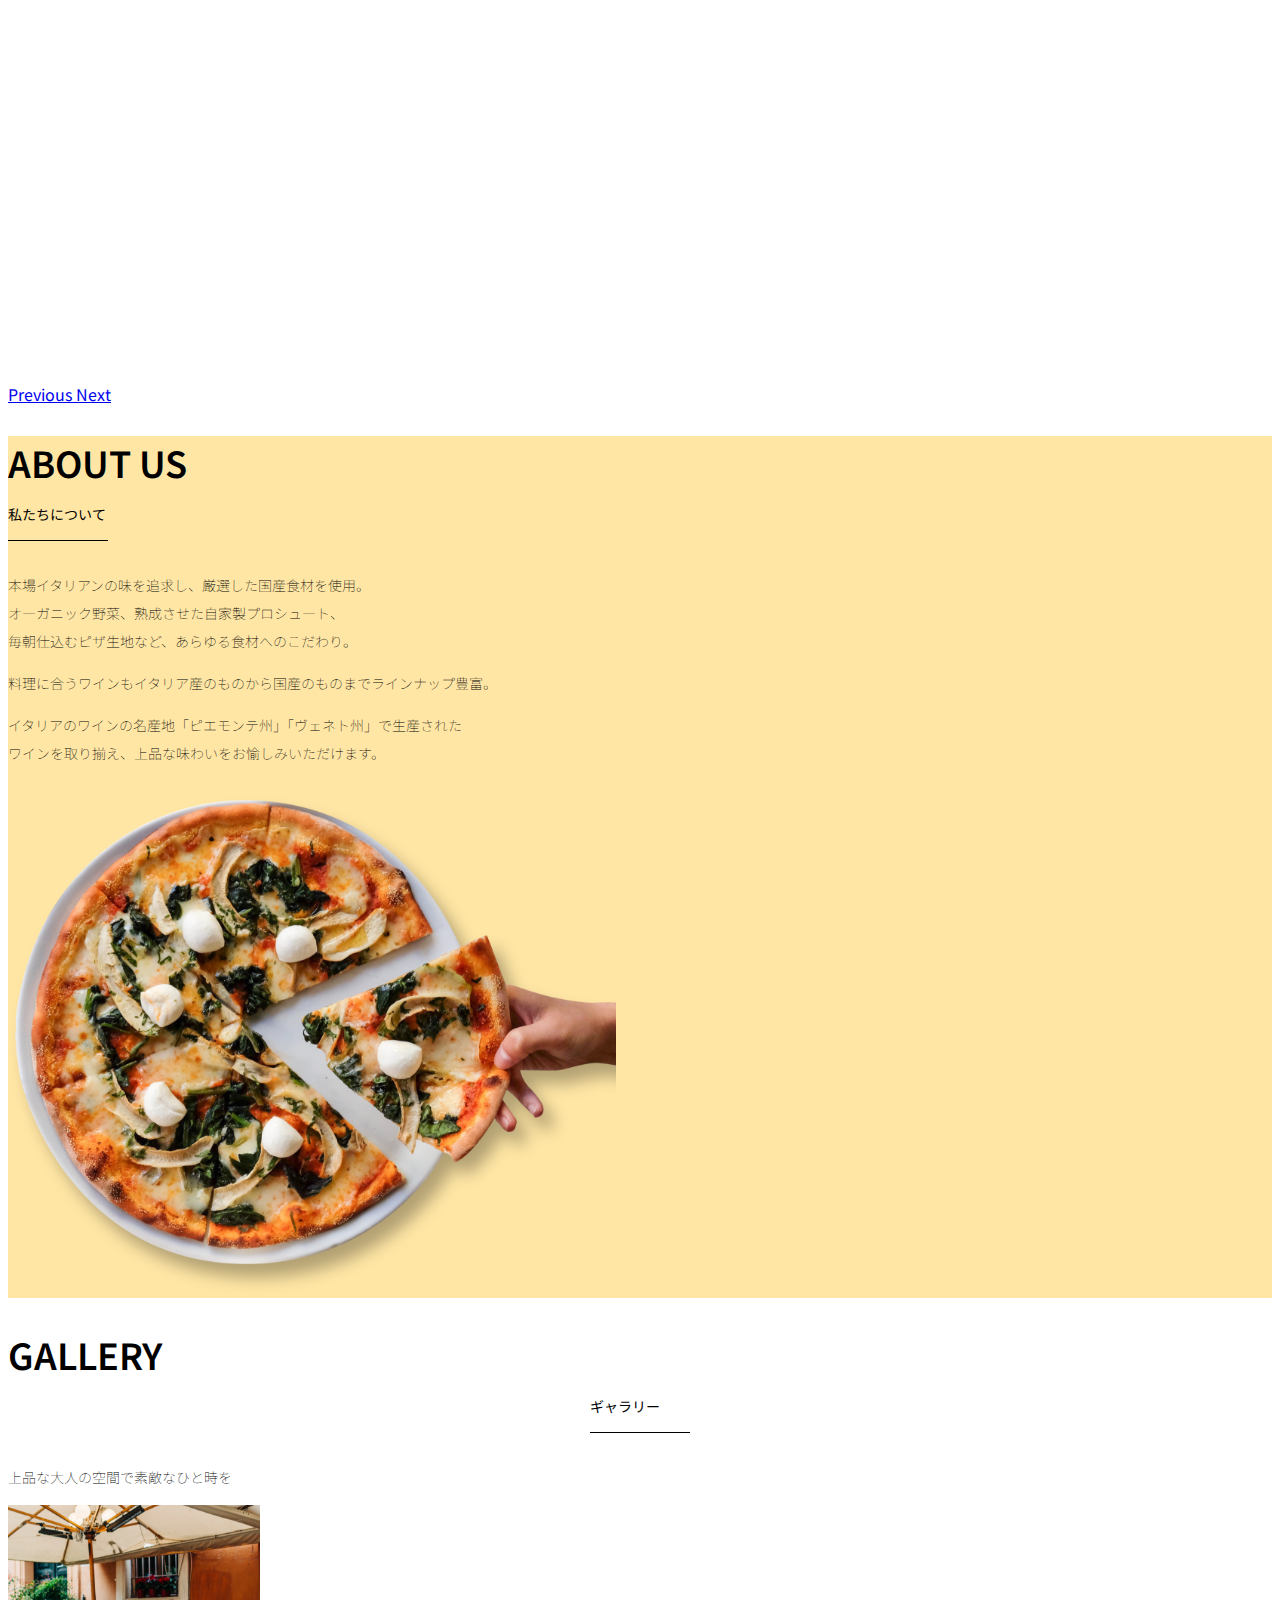
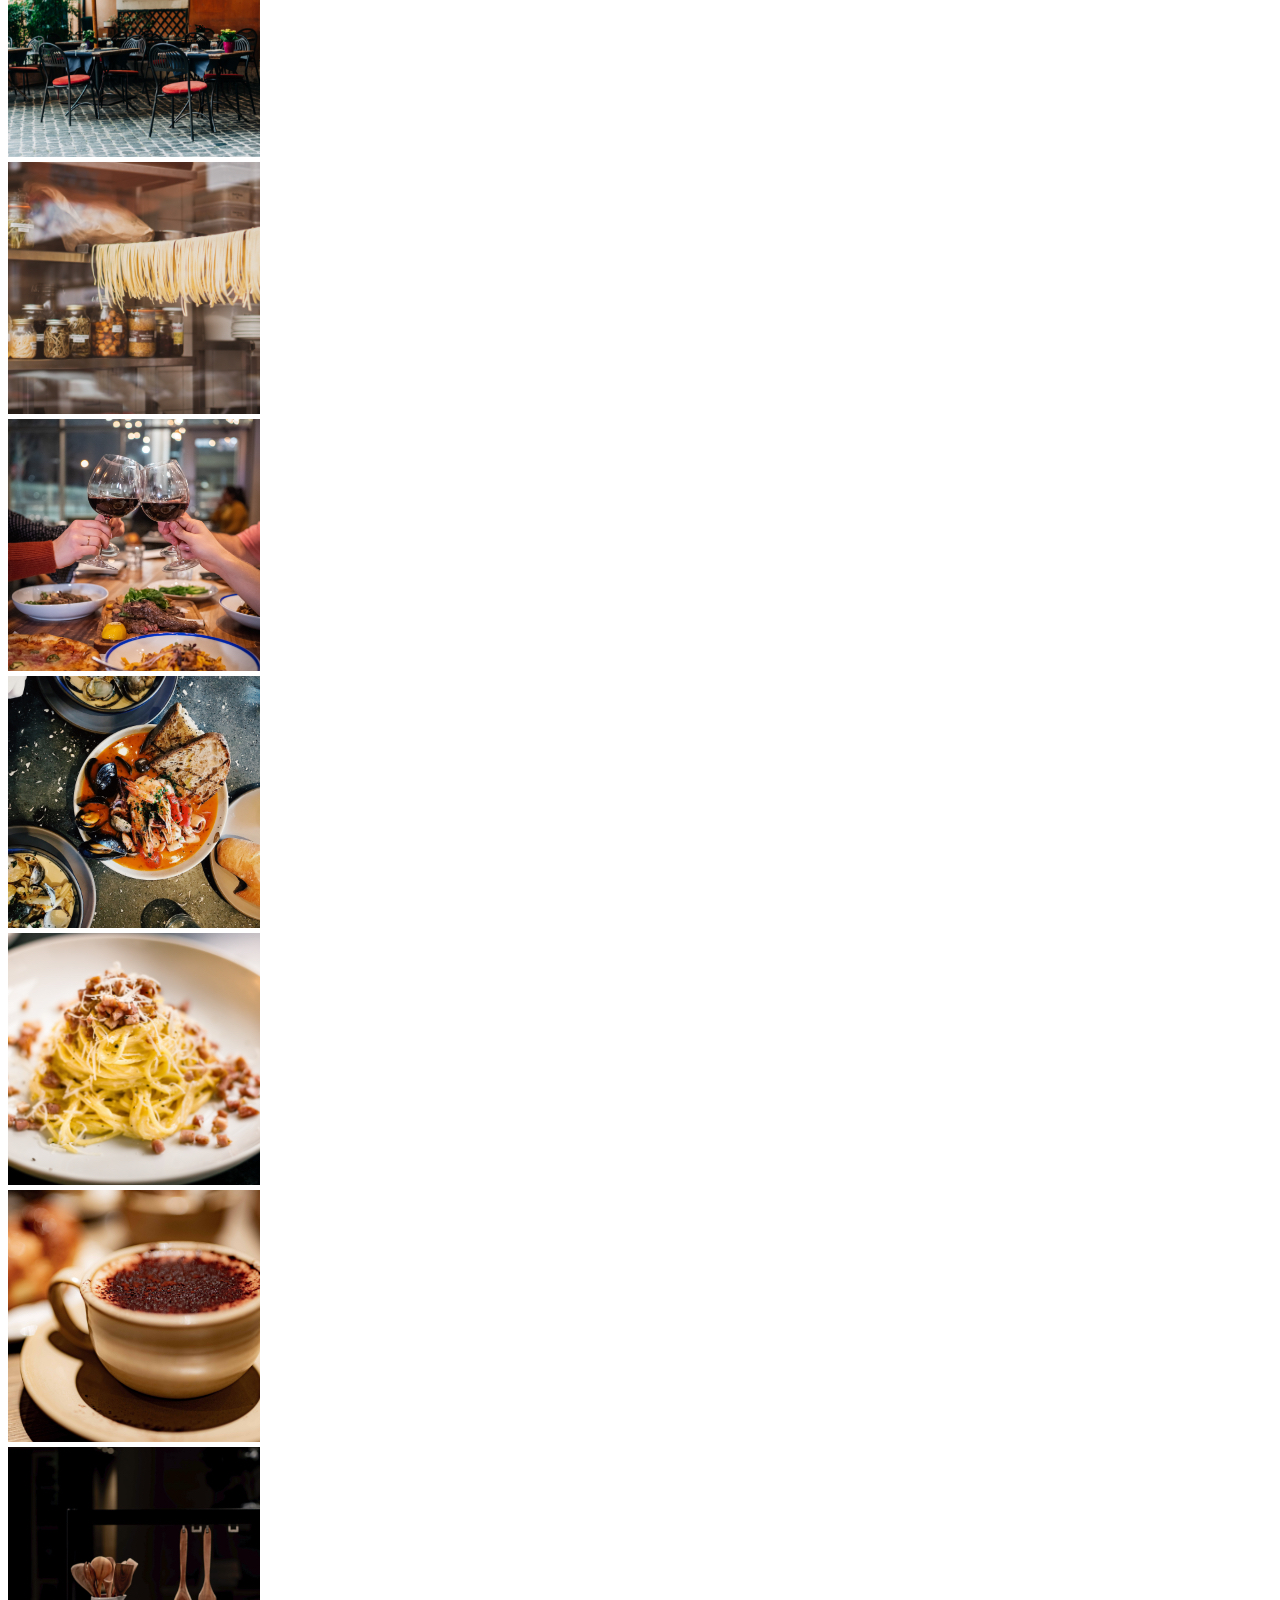
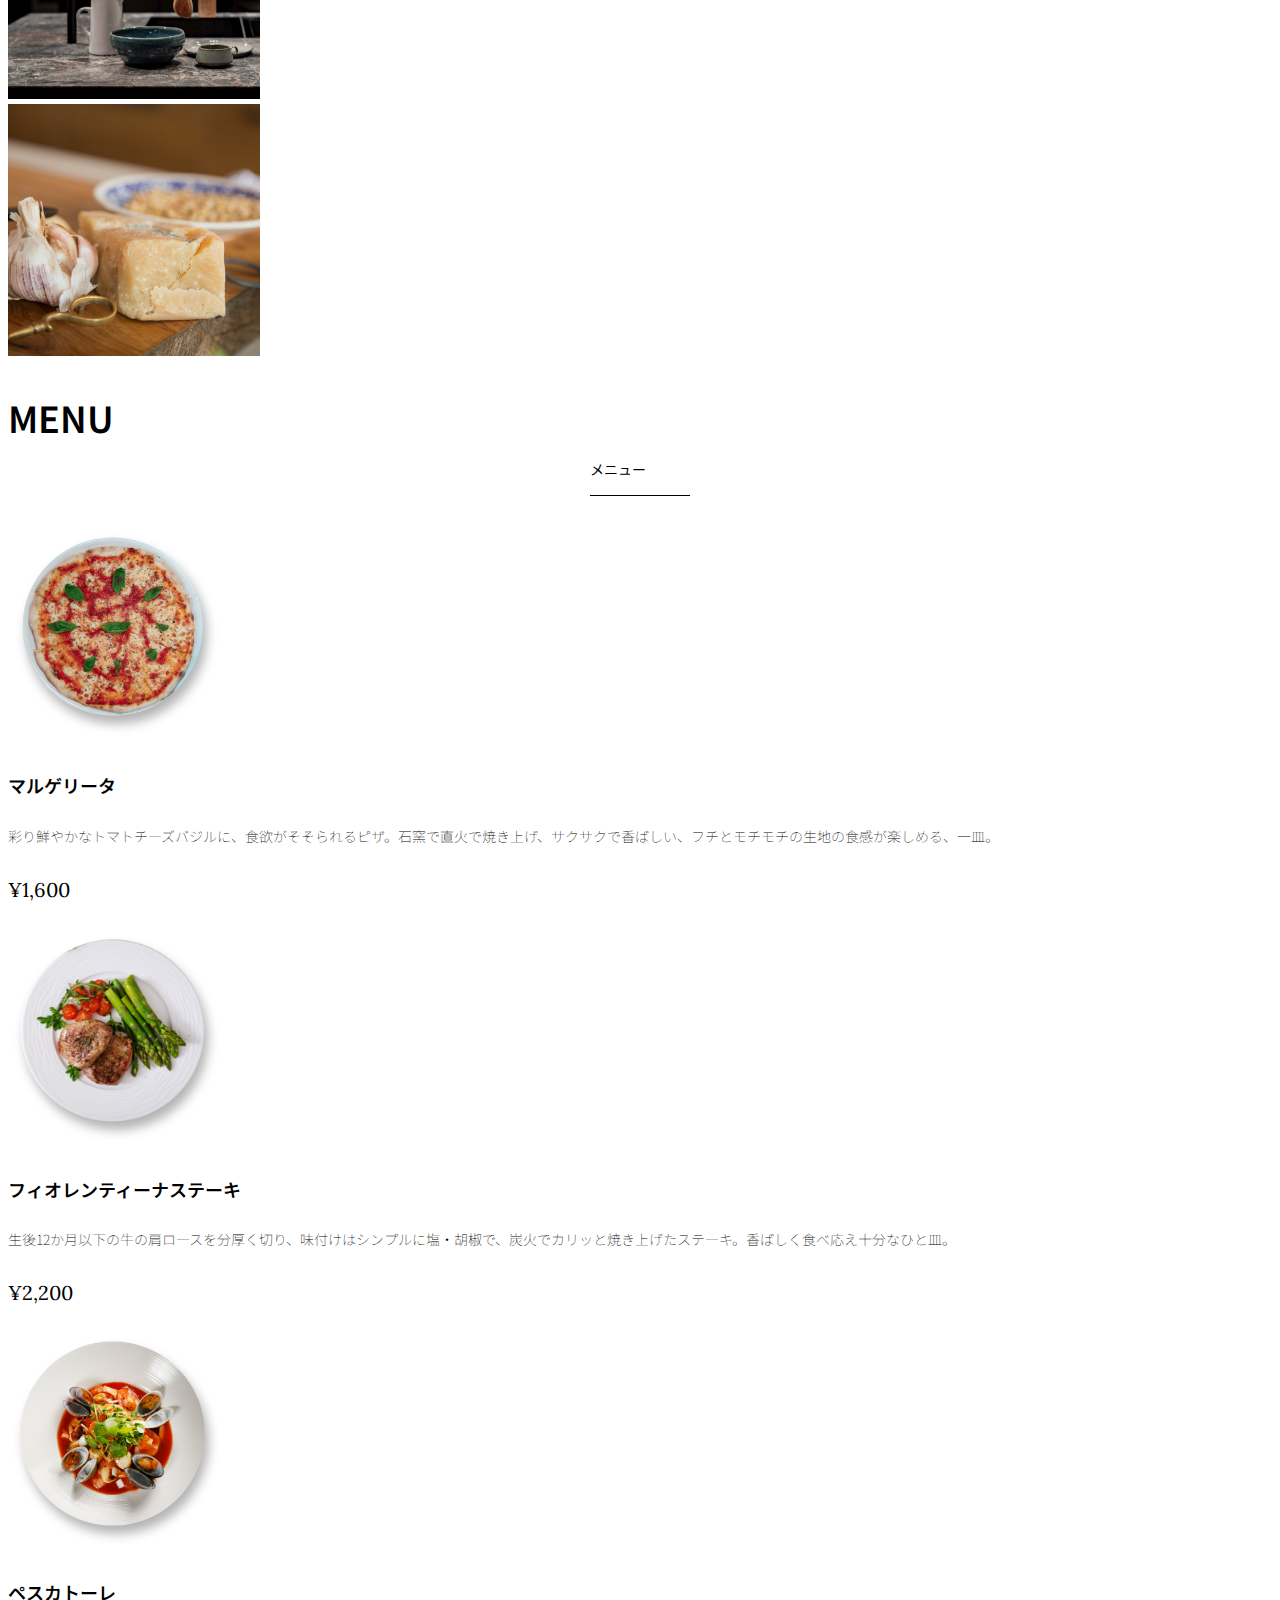
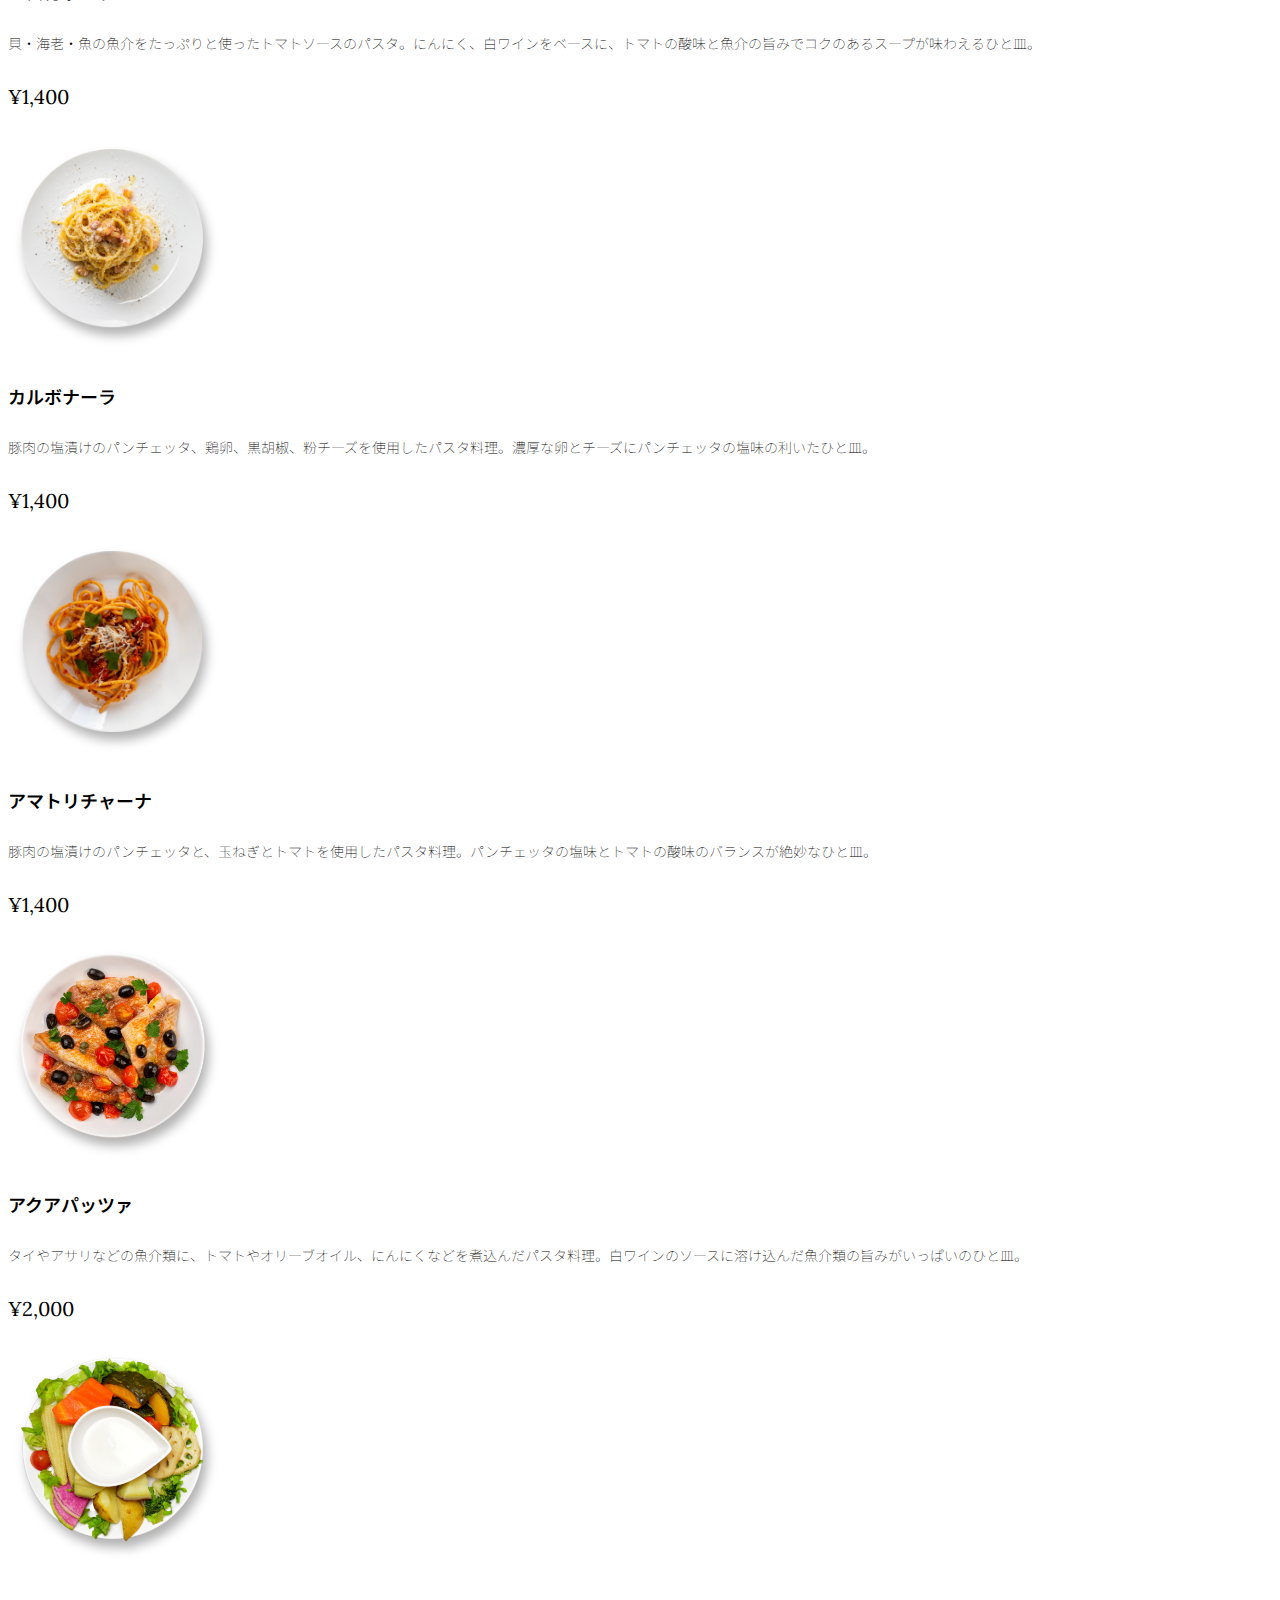
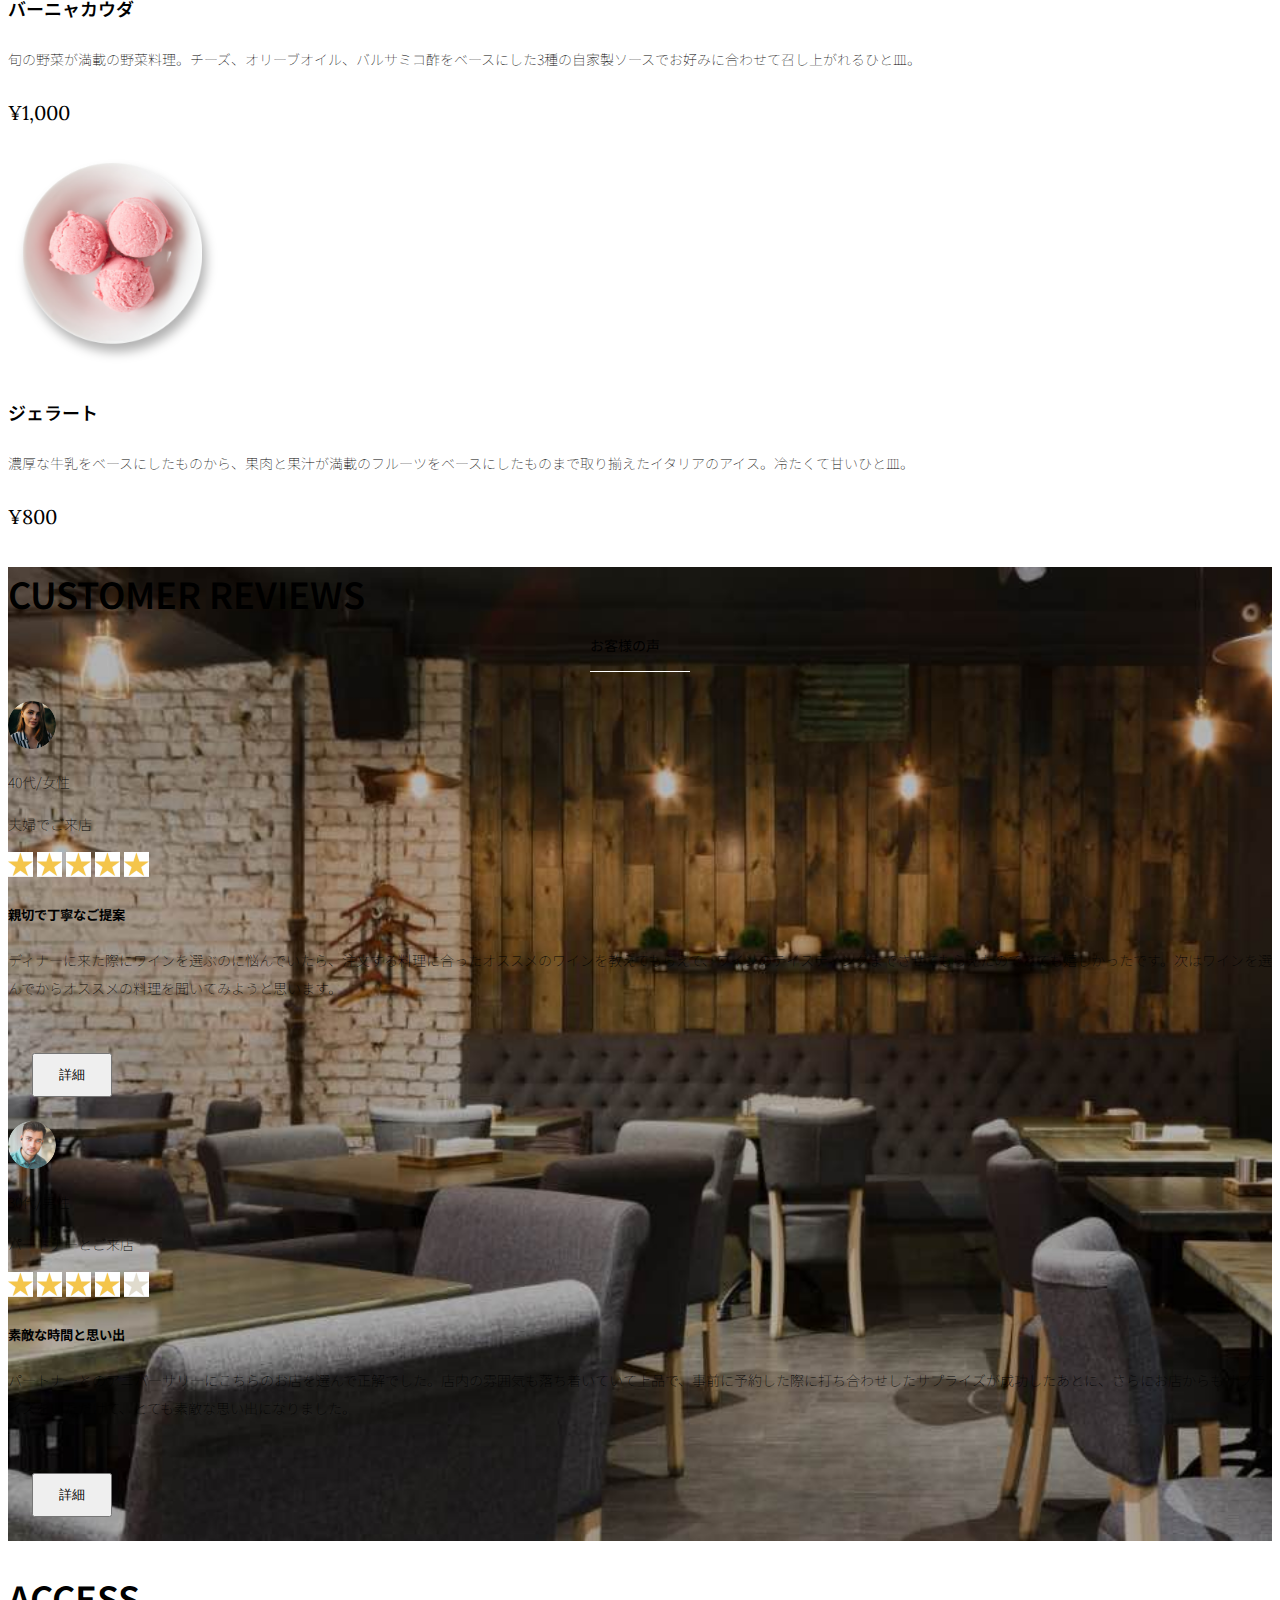
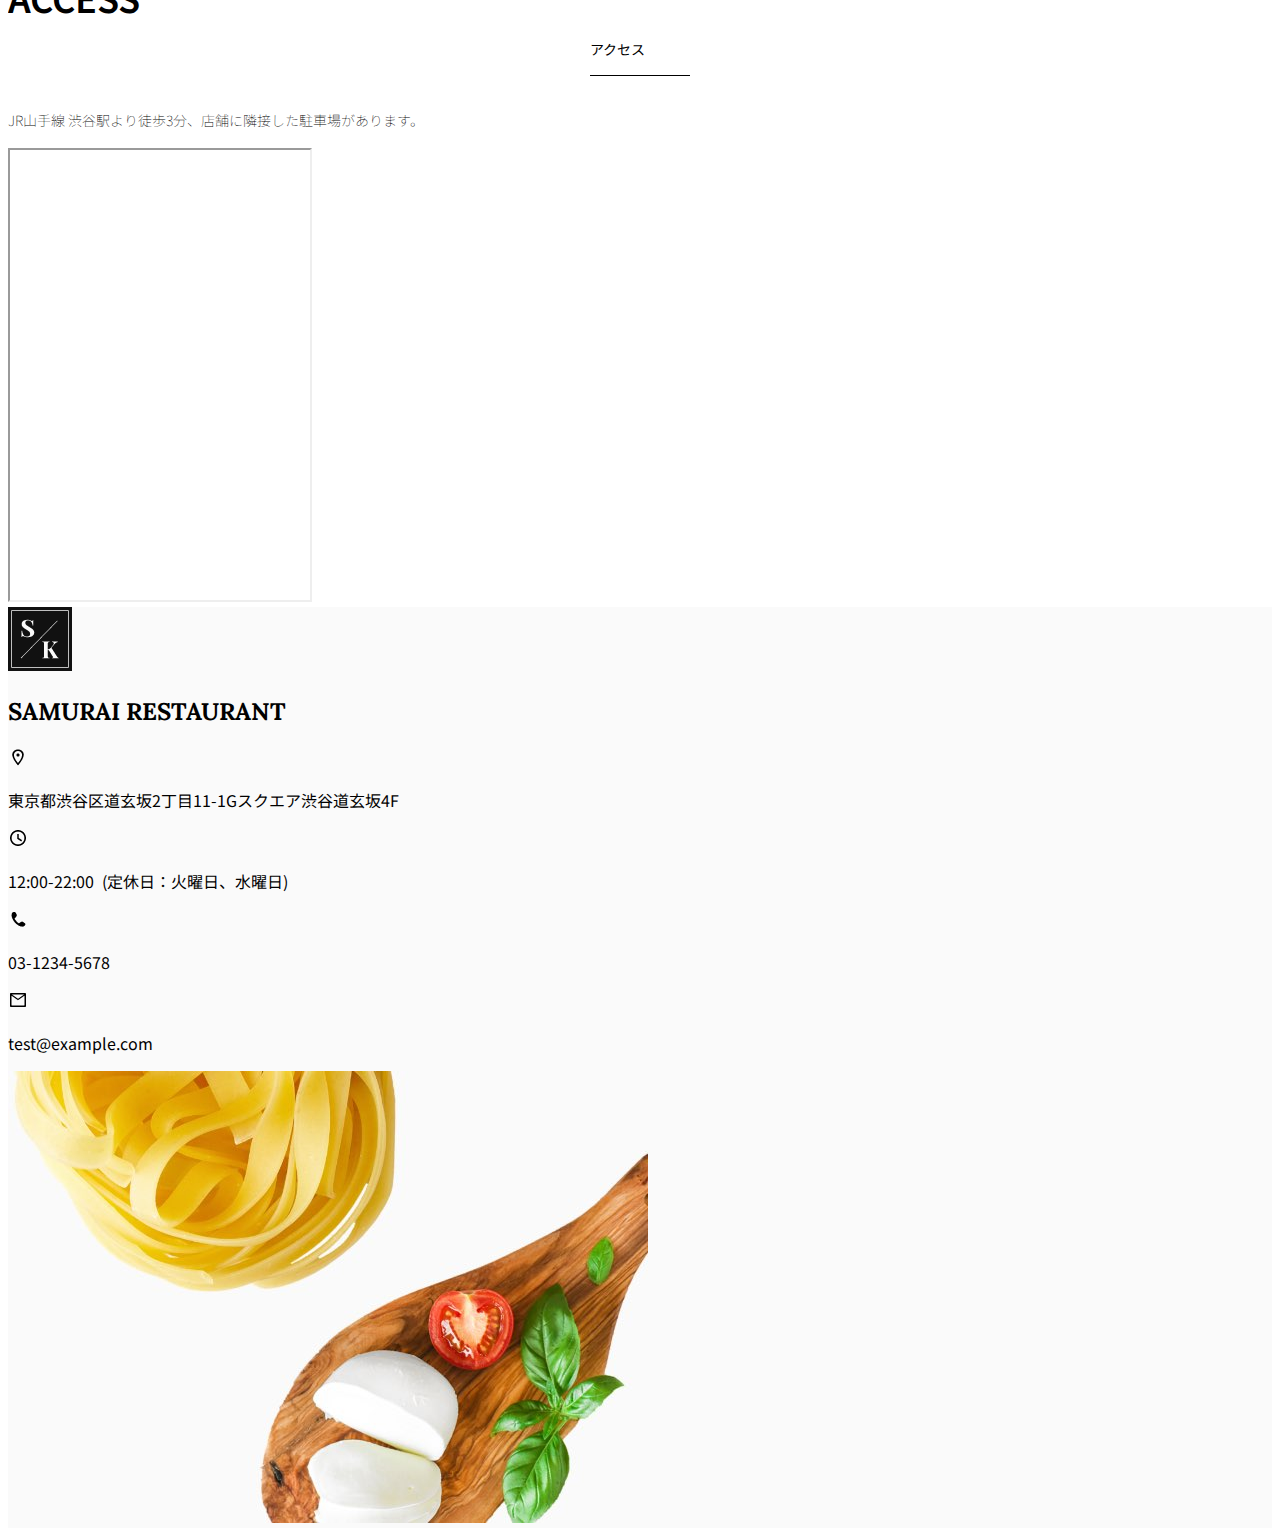
<file: kadai_tutorial_output/index.html>
<!doctype html>
<html lang="ja">

<head>
  <meta charset="utf-8">
  <!-- マルチデバイス対応 -->
  <meta name="viewport" content="width=device-width, initial-scale=1">
  <meta name="description" content="">
  <meta name="author" content="SAMURAI ENGINEER">
  <title>SAMURAI XD_HTML教材</title>
  <!-- 先にBootstrapのCSSを読み込む -->
  <!-- ************************************************ bootstrap.min.cssの読み込み -->
  <link href="https://cdn.jsdelivr.net/npm/bootstrap@5.0.0-beta1/dist/css/bootstrap.min.css" rel="stylesheet"
    integrity="sha384-giJF6kkoqNQ00vy+HMDP7azOuL0xtbfIcaT9wjKHr8RbDVddVHyTfAAsrekwKmP1" crossorigin="anonymous">
  <!-- ************************************************ bootstrap.bundle.min.jsの読み込み -->
  <!-- BootstrapのJavascriptライブラリの読み込み -->
  <script src="https://cdn.jsdelivr.net/npm/bootstrap@5.0.0-beta1/dist/js/bootstrap.bundle.min.js"
    integrity="sha384-ygbV9kiqUc6oa4msXn9868pTtWMgiQaeYH7/t7LECLbyPA2x65Kgf80OJFdroafW" crossorigin="anonymous" defer>
  </script>

  <!-- ************************************************ Google Font読み込み -->
  <link rel="preconnect" href="https://fonts.gstatic.com">
  <link href="https://fonts.googleapis.com/css2?family=Lora&display=swap" rel="stylesheet">
  <link href="https://fonts.googleapis.com/css2?family=Noto+Sans+JP:wght@300&display=swap" rel="stylesheet">
  <!-- ************************************************ Font Awesome -->
  <link rel="stylesheet" href="https://use.fontawesome.com/releases/v5.1.0/css/all.css"
    integrity="sha384-lKuwvrZot6UHsBSfcMvOkWwlCMgc0TaWr+30HWe3a4ltaBwTZhyTEggF5tJv8tbt" crossorigin="anonymous">
  <!-- ************************************************今回作成する styles.cssの読み込み -->
  <link href="stylesheet/style.css" rel="stylesheet">
  <!-- ************************************************  -->
</head>

<body>
  <main>
    <!-- ************************************************ ナビゲーションバー開始 -->
    <!-- navbarでナビゲーションバー作成。navbar-expand-lgで画面幅が広いときハンバーガーボタンを非表示。  -->
    <nav class="navbar navbar-expand-lg">

      <!-- navbarのコンテナ -->
      <div class="container">
      
        <!-- navbar-brandはロゴ部分。 独自クラスのmy_navbar_bandで細かな調整。  -->
        <a class="navbar-brand my_navbar_brand">

          <!-- ロゴのアイコンを配置。navbar_brand_logoは独自クラス。 -->
          <img class="img-fluid navbar_brand_logo" src="img/site_logo.png" alt="サイトアイコン"><span>SAMURAI KITCHEN</span>
        </a>

        <!-- navbar-togglerはハンバーガーボタンを表示・非表示にするクラス。 -->
        <div class="navbar-toggler hamburger_menu" data-bs-toggle="collapse" data-bs-target="#navbarNav"
          aria-controls="navbarNav" aria-expanded="false" aria-label="Toggle navigation">
          <input type="checkbox" id="hamburger_btn_check">
          <label for="hamburger_btn_check" class="hamburger_btn">
            <img class="btn_open" src="img/button_open.png" alt="ナビゲーションバーのボタン">
            <img class="btn_close" src="img/button_close.png" alt="ナビゲーションバーのボタン">
          </label> 
        </div>

        <!-- これ以降がナビゲーションメニュー部分。説明は後述。 -->
        <div class="collapse navbar-collapse justify-content-end" id="navbarNav">
          <ul class="navbar-nav">
            <li class="nav-item px-2">
              <a class="nav-link my_nav_link my-2" aria-current="page" href="#">HOME</a>
            </li>

            <li class="nav-item px-2">
              <a class="nav-link my_nav_link my-2" href="#about">ABOUT US</a>
            </li>

            <li class="nav-item px-2">
              <a class="nav-link my_nav_link my-2" href="#gallery">GALLERY</a>
            </li>

            <li class="nav-item px-2">
              <a class="nav-link my_nav_link my-2" href="#menu">MENU</a>
            </li>

            <li class="nav-item px-2">
              <a class="nav-link my_nav_link my-2" href="#review">CUSTOMER REVIEWS</a>
            </li>

            <li class="nav-item px-2">
              <a class="nav-link my_nav_link my-2" href="#access">ACCESS</a>
            </li>
          </ul>
        </div>
      </div>
    </nav>

    <!-- ************************************************ ナビゲーションバー終了 -->

    <!-- ************************************************ カルーセル開始 -->

    <!-- カルーセル部分 -->
    <!-- idのmyCarouselはインジケーター部分のdata-bs-targetと紐付く必要がある。mb-5で下方向に余白追加。 -->
    <div id="myCarousel" class="carousel slide mb-5" data-bs-ride="carousel">

      <!-- インジケーター部分 -->
      <ol class="carousel-indicators">
        <!-- この箇所と前述のidは紐付いている。data-bs-slide-toの番号がカルーセルの順番。 -->
        <li data-bs-target="#myCarousel" data-bs-slide-to="0" class="active"></li>
        <li data-bs-target="#myCarousel" data-bs-slide-to="1"></li>
        <li data-bs-target="#myCarousel" data-bs-slide-to="2"></li>
      </ol>

      <!-- carousel-inner:カルーセルのキャプションと背景画像の部分。現在は1枚目だけ表示。 -->
      <div class="carousel-inner">
        <div class="carousel-item active">
          <img src="img/slider-1.jpg" alt="SAMURAI KITCHEN-1">
          <div class="carousel-caption">
            <!-- <h1> -->
            <h1 class="my_carousel_caption">
              Welcome to<br>
              SAMURAI KITCHEN
            </h1>
          </div>
        </div>

        <!-- カルーセル2枚目 -->
        <div class="carousel-item">
          <img src="img/slider-2.jpg" alt="サンプル画像">
          <div class="carousel-caption">
            <h1 class="my_carousel_caption">
              The fabulous combination of&nbsp;wine&nbsp;and&nbsp;food
            </h1>
          </div>
        </div>

        <!-- カルーセル3枚目 -->
        <div class="carousel-item">
          <img src="img/slider-3.jpg" alt="サンプル画像">
          <div class="carousel-caption">
            <h1 class="my_carousel_caption">Get the Italian taste<br>
              at the SAMURAI&nbsp;KITCHEN
            </h1>
          </div>
        </div>
      </div>

      <!-- コントロールボタン 左側 -->
      <a class="carousel-control-prev" href="#myCarousel" role="button" data-bs-slide="prev">
        <span class="carousel-control-prev-icon" aria-hidden="true"></span>
        <span class="visually-hidden">Previous</span>
      </a>

      <!-- コントロールボタン 右側 -->
      <a class="carousel-control-next" href="#myCarousel" role="button" data-bs-slide="next">
        <span class="carousel-control-next-icon" aria-hidden="true"></span>
        <span class="visually-hidden">Next</span>
      </a>
    </div>

    <!-- ************************************************ カルーセル終了 -->

    <!-- ************************************************ アバウトセクション開始 -->
    <!-- <section id="about"> -->
    <section class="about_us_bg" id="about">

      <!-- コンテンツの中央揃え。上下方向にパディング(サイズ5)。下方向にマージン(サイズ5)。 -->
      <div class="container py-5 mb-5">
        
        <!-- rowクラス(行) -->
        <div class="row">

          <!-- 左側カラム(6/12分割) -->
          <div class="col-lg-6 text-left">

            <!-- 上下方向にパディング(サイズ5) -->
            <div class="py-5">

              <!-- 下方向にマージン(サイズ5) -->
              <!-- <h2 class="mb-5"> -->
              <h2 class="section_title about mb-5">
                ABOUT US
              </h2>
              <!-- 下方向にマージン(サイズ2)-->
              <p class="mb-2">
                本場イタリアンの味を追求し、厳選した国産食材を使用。<br>
                オーガニック野菜、熟成させた自家製プロシュート、<br>
                毎朝仕込むピザ生地など、あらゆる食材へのこだわり。<br>
              </p>

              <!-- 下方向にマージン(サイズ2) -->
              <p class="mb-2">
                料理に合うワインもイタリア産のものから国産のものまでラインナップ豊富。<br>
              </p>

              <!-- 下方向にマージン(サイズ2) -->
              <p class="mb-2">
                イタリアのワインの名産地「ピエモンテ州」「ヴェネト州」で生産された<br>
                ワインを取り揃え、上品な味わいをお愉しみいただけます。<br>
              </p>
            </div>
          </div>

          <!-- 右側カラム(6/12分割) -->
          <div class="col-lg-6">

            <!-- 画像を配置 -->
            <img src="img/img-about-us.png" class="img-fluid" alt="pizza">
          </div>
        </div>
      </div>

    </section>
    <!-- ************************************************ アバウトセクション終了 -->

    <!-- ************************************************ ギャラリーセクション開始 -->
    <section id="gallery">
      <div class="container mb-5">
        <!-- <h2 class="mb-3 section_title">GALLERY</h2> -->
        <h2 class="mb-3 section_title gallery text-center">GALLERY</h2>
        <p class="text-center mb-5">
          上品な大人の空間で素敵なひと時を
        </p>

        <div class="row">
          <!-- <div class="col-lg-3 mb-4 d-flex justify-content-center"> -->
          <div class="col-6 col-lg-3 mb-4 d-flex justify-content-center">
            <img class="img-fluid" src="img/gallery-1.jpg" alt="サンプル画像">
          </div>

          <!-- <div class="col-lg-3 mb-4 d-flex justify-content-center"> -->
          <div class="col-6 col-lg-3 mb-4 d-flex justify-content-center">
            <img class="img-fluid" src="img/gallery-2.jpg" alt="サンプル画像">
          </div>

          <!-- <div class="col-lg-3 mb-4 d-flex justify-content-center"> -->
          <div class="col-6 col-lg-3 mb-4 d-flex justify-content-center">
            <img class="img-fluid" src="img/gallery-3.jpg" alt="サンプル画像">
          </div>

          <!-- <div class="col-lg-3 mb-4 d-flex justify-content-center"> -->
          <div class="col-6 col-lg-3 mb-4 d-flex justify-content-center">
            <img class="img-fluid" src="img/gallery-4.jpg" alt="サンプル画像">
          </div>

          <!-- <div class="col-lg-3 mb-4 d-flex justify-content-center"> -->
          <div class="col-6 col-lg-3 mb-4 d-flex justify-content-center">
            <img class="img-fluid" src="img/gallery-5.jpg" alt="サンプル画像">
          </div>

          <!-- <div class="col-lg-3 mb-4 d-flex justify-content-center"> -->
          <div class="col-6 col-lg-3 mb-4 d-flex justify-content-center">
            <img class="img-fluid" src="img/gallery-6.jpg" alt="サンプル画像">
          </div>

          <!-- <div class="col-lg-3 mb-4 d-flex justify-content-center"> -->
          <div class="col-6 col-lg-3 mb-4 d-flex justify-content-center">
            <img class="img-fluid" src="img/gallery-7.jpg" alt="サンプル画像">
          </div>

          <!-- <div class="col-lg-3 mb-4 d-flex justify-content-center"> -->
          <div class="col-6 col-lg-3 mb-4 d-flex justify-content-center">
            <img class="img-fluid" src="img/gallery-8.jpg" alt="サンプル画像">
          </div>

        </div>
      </div>
    </section>
    <!-- ************************************************ ギャラリーセクション終了 -->

    <!-- ************************************************ メニューセクション -->
    <section id="menu">
      <!-- タイトル文字部分のコンテナ -->
      <div class="container">
        <div class="row">
          <div class="col-lg-12">

            <!-- タイトル文字 -->
            <!-- <h2 class="section_title menu">MENU</h2> -->
            <!-- タイトル中央揃え、マージンを下方向へ5 -->
            <h2 class="section_title menu text-center mb-5">MENU</h2>
          </div>
        </div>
      </div>

      <!-- メニュー部分のコンテナ -->
      <!-- 下方向にマージン5 -->
      <div class="container mb-5">
        <div class="row">

          <!-- 左側メニュー -->
          <div class="col-12 col-lg-6">

            <!-- さらに子要素を5:7で分割 -->
            <!-- カラム間のパディングをなくす。下方向にマージン4 -->
            <div class="row g-0 mb-4">

              <!-- 画像中央揃え -->
              <div class="col-12 col-lg-5 text-center">

                <!-- 左側メニュー画像部分 -->
                <!-- 画像がカラムをはみ出ないようにする -->
                <img src="img/margherita.png" class="img-fluid" alt="マルゲリータ">
              </div>

              <!-- 右側テキスト部分 -->
              <!-- 全体的にパディング4 -->
              <div class="col-12 col-lg-7 p-4">
                <!-- 下方向のマージン0 文字を小さくするmenu_title独自クラスを追加 -->
                <h4 class="mb-0 menu_title">マルゲリータ</h4>
                <!-- 縦方向の中央揃え -->
                <p class="my-auto">彩り鮮やかなトマトチーズバジルに、食欲がそそられるピザ。石窯で直火で焼き上げ、サクサクで香ばしい、フチとモチモチの生地の食感が楽しめる、一皿。</p>
                <!-- フォントを変更する独自クラスを追加 -->
                <p class="menu_price">¥1,600</p>
              </div>
            </div>
          </div>

        <!-- 右側部分メニュー。上記と同じ内容なのでコメント省略 -->
        <div class="col-12 col-lg-6">
          <div class="row g-0 mb-4">
            <div class="col-12 col-lg-5 text-center">
              <img src="img/steak.png" class="img-fluid" alt="フィオレンティーナステーキ">
            </div>
            <div class="col-12 col-lg-7 p-4">
              <h4 class="mb-0 menu_title">フィオレンティーナステーキ</h4>
              <p class="my-auto">生後12か月以下の牛の肩ロースを分厚く切り、味付けはシンプルに塩・胡椒で、炭火でカリッと焼き上げたステーキ。香ばしく食べ応え十分なひと皿。</p>
              <p class="menu_price">¥2,200</p>
            </div>
          </div>
        </div>

        <!-- 以降、メニューの数だけ同じコード繰り返し記載-->

          <!-- 左側メニュー -->
          <div class="col-12 col-lg-6">

            <!-- さらに子要素を5:7で分割 -->
            <!-- カラム間のパディングをなくす。下方向にマージン4 -->
            <div class="row g-0 mb-4">

              <!-- 画像中央揃え -->
              <div class="col-12 col-lg-5 text-center">

                <!-- 左側メニュー画像部分 -->
                <img src="img/pescatore.png" class="img-fluid" alt="ペスカトーレ">
              </div>

              <!-- 右側テキスト部分 -->
              <div class="col-12 col-lg-7 p-4">
                <!-- 下方向のマージン0 文字を小さくするmenu_title独自クラスを追加 -->
                <h4 class="mb-0 menu_title">ペスカトーレ</h4>
                <!-- 縦方向の中央揃え -->
                <p class="my-auto">貝・海老・魚の魚介をたっぷりと使ったトマトソースのパスタ。にんにく、白ワインをベースに、トマトの酸味と魚介の旨みでコクのあるスープが味わえるひと皿。</p>
                <p class="menu_price">¥1,400</p>
              </div>
            </div>
          </div>

        <!-- 右側部分メニュー。上記と同じ内容なのでコメント省略 -->
        <div class="col-12 col-lg-6">
          <div class="row g-0 mb-4">
            <div class="col-12 col-lg-5 text-center">
              <img src="img/carbonara.png" class="img-fluid" alt="カルボナーラ">
            </div>
            <div class="col-12 col-lg-7 p-4"">
              <h4 class="mb-0 menu_title">カルボナーラ</h4>
              <p class="my-auto">豚肉の塩漬けのパンチェッタ、鶏卵、黒胡椒、粉チーズを使用したパスタ料理。濃厚な卵とチーズにパンチェッタの塩味の利いたひと皿。</p>
              <p class="menu_price">¥1,400</p>
            </div>
          </div>
        </div>

        <!-- 以降、メニューの数だけ同じコード繰り返し記載-->

           <!-- 左側メニュー -->
           <div class="col-12 col-lg-6">

            <!-- さらに子要素を5:7で分割 -->
            <!-- カラム間のパディングをなくす。下方向にマージン4 -->
            <div class="row g-0 mb-4">

              <!-- 画像中央揃え -->
              <div class="col-12 col-lg-5 text-center">


                <!-- 左側メニュー画像部分 -->
                <img src="img/amatriciana.png" class="img-fluid" alt="アマトリチャーナ">
              </div>

              <!-- 右側テキスト部分 -->
              <div class="col-12 col-lg-7 p-4">
                <!-- 下方向のマージン0 文字を小さくするmenu_title独自クラスを追加 -->
                <h4 class="mb-0 menu_title">アマトリチャーナ</h4>
                <!-- 縦方向の中央揃え -->
                <p class="my-auto">豚肉の塩漬けのパンチェッタと、玉ねぎとトマトを使用したパスタ料理。パンチェッタの塩味とトマトの酸味のバランスが絶妙なひと皿。</p>
                <!-- フォントを変更する独自クラスを追加 -->
                <p class="menu_price">¥1,400</p>
              </div>
            </div>
          </div>

        <!-- 右側部分メニュー。上記と同じ内容なのでコメント省略 -->
        <div class="col-12 col-lg-6">
          <div class="row g-0 mb-4">
            <div class="col-12 col-lg-5 text-center">
              <img src="img/acqua-pazza.png" class="img-fluid" alt="アクアパッツァ">
            </div>
            <div class="col-12 col-lg-7 p-4">
              <h4 class="mb-0 menu_title">アクアパッツァ</h4>
              <p class="my-auto">タイやアサリなどの魚介類に、トマトやオリーブオイル、にんにくなどを煮込んだパスタ料理。白ワインのソースに溶け込んだ魚介類の旨みがいっぱいのひと皿。</p>
              <p class="menu_price">¥2,000</p>
            </div>
          </div>
        </div>

        <!-- 左側メニュー -->
        <div class="col-12 col-lg-6">
           <!-- さらに子要素を5:7で分割 -->
          <!-- カラム間のパディングをなくす。下方向にマージン4 -->
          <div class="row g-0 mb-4">
             <!-- 画像中央揃え -->
            <div class="col-12 col-lg-5 text-center">
               <!-- 左側メニュー画像部分 -->
              <img src="img/bagna-cauda.png" class="img-fluid" alt="バーニャカウダ">
            </div>
             <!-- 右側テキスト部分 -->
            <div class="col-12 col-lg-7 p-4">
              <!-- 下方向のマージン0 文字を小さくするmenu_title独自クラスを追加 -->
              <h4 class="mb-0 menu_title">バーニャカウダ</h4>
              <!-- 縦方向の中央揃え -->
              <p class="my-auto">旬の野菜が満載の野菜料理。チーズ、オリーブオイル、バルサミコ酢をベースにした3種の自家製ソースでお好みに合わせて召し上がれるひと皿。</p>
              <!-- フォントを変更する独自クラスを追加 -->
              <p class="menu_price">¥1,000</p>
            </div>
          </div>
        </div>

        <!-- 右側部分メニュー。上記と同じ内容なのでコメント省略 -->
        <div class="col-12 col-lg-6">
          <div class="row g-0 mb-4">
            <div class="col-12 col-lg-5 text-center">
              <img src="img/gelato.png" class="img-fluid" alt="ジェラート">
            </div>
            <div class="col-12 col-lg-7 p-4">
              <h4 class="mb-0 menu_title">ジェラート</h4>
              <p class="my-auto">濃厚な牛乳をベースにしたものから、果肉と果汁が満載のフルーツをベースにしたものまで取り揃えたイタリアのアイス。冷たくて甘いひと皿。</p>
              <p class="menu_price">¥800</p>
            </div>
          </div>
        </div>
      </div>
    </div>
    </section>
    <!-- ************************************************ メニューセクション終了 -->

    <!-- ************************************************ レビューセクション開始 -->
    <section id="review">

      <!-- review_wrapper で背景画像を設定します -->
      <div class="review_wrapper">

        <!-- container部分 -->
        <div class="container py-5 mb-5">

          <!-- 中央揃えでタイトルを表示 -->
          <div class="text-center mb-5">
            <h2 class="section_title review text-center text-white">CUSTOMER REVIEWS</h2>
          </div>

          <!-- row部分: 左右のカラムを中央揃え -->
          <div class="row pb-5 justify-content-center">

            <!-- 左側カラム -->
            <!-- <div class="col-lg-5 mt-3"> -->
            <div class="col-12 col-lg-5 mt-3">

              <!-- 背景を白色に設定 -->
              <!-- <div class="bg-white"> -->
              <!-- h_420 クラスで白枠の高さを修正します -->
              <div class="bg-white h_420">

                <!-- 内側にパディング4 -->
                <div class="p-4">

                  <!-- 顔写真と年齢などのテキストはd-flexで横並びにする 中央揃え -->
                  <div class="d-flex align-items-center">
                    <!-- お客様の画像を配置 -->
                    <!-- <img src="img/customer-woman.png" alt="サンプル画像"> -->
                    <!-- reviewer_img クラスで画像サイズを変更します -->
                    <img src="img/customer-woman.png" class="reviewer_img" alt="サンプル画像">
                    
                    <div>
                      <!-- お客様情報のテキスト -->
                      <p class="my-0">40代/女性</p>
                      <p class="my-0">夫婦でご来店</p>
                    </div>
                  </div>

                  <div class="my-3">
                    <!-- 星の画像を表示 -->
                    <!--
                    <img src="img/star-point.png" alt="star">
                    <img src="img/star-point.png" alt="star">
                    <img src="img/star-point.png" alt="star">
                    <img src="img/star-point.png" alt="star">
                    <img src="img/star-point.png" alt="star">
                    -->

                    <!-- star_img クラスで画像サイズを変更 -->
                    <img src="img/star-point.png" class="star_img" alt="star">
                    <img src="img/star-point.png" class="star_img" alt="star">
                    <img src="img/star-point.png" class="star_img" alt="star">
                    <img src="img/star-point.png" class="star_img" alt="star">
                    <img src="img/star-point.png" class="star_img" alt="star">
                  </div>

                  <!-- レビュータイトル -->
                  <h5>親切で丁寧なご提案</h5>
                  <!-- レビュー内容 -->
                  <p>
                    ディナーに来た際にワインを選ぶのに悩んでいたら、注文する料理に合ったオススメのワインを教えてもらえて、ワインのテイスティングまでさせてもらえたのでとても嬉しかったです。次はワインを選んでからオススメの料理を聞いてみようと思います。
                  </p>

                  <!-- 黄色のボタンを配置 -->
                  <!-- <button type="button" class="btn btn-warning">詳細</button> -->
                  <button type="button" class="btn btn-warning shadow fix_bottom">詳細</button>
                </div>
              </div>
            </div>

            <!-- 右側カラム：左側カラムと内容が同じなので説明は省略 -->
            <!-- <div class="col-lg-5 mt-3"> -->
            <div class="col-12 col-lg-5 mt-3">
              <!-- <div class="bg-white"> -->
              <div class="bg-white h_420">
                <div class="p-4">
                  <div class="d-flex align-items-center">
                    <!-- <img src="img/customer-man.png" alt="サンプル画像"> -->
                    <img src="img/customer-man.png" class="reviewer_img" alt="サンプル画像">
                    <div>
                      <p class="my-0">30代/男性</p>
                      <p class="my-0">パートナーとご来店</p>
                    </div>
                  </div>
                  <div class="my-3">
                    <!--
                    <img src="img/star-point.png" alt="star">
                    <img src="img/star-point.png" alt="star">
                    <img src="img/star-point.png" alt="star">
                    <img src="img/star-point.png" alt="star">
                    <img src="img/star-no-point.png" alt="no-star">
                    -->

                    <img src="img/star-point.png" class="star_img" alt="star">
                    <img src="img/star-point.png" class="star_img" alt="star">
                    <img src="img/star-point.png" class="star_img" alt="star">
                    <img src="img/star-point.png" class="star_img" alt="star">
                    <img src="img/star-no-point.png" class="star_img" alt="no-star">

                  </div>
                  <h5>素敵な時間と思い出</h5>
                  <p>
                    パートナーとのアニバーサリーにこちらのお店を選んで正解でした。店内の雰囲気も落ち着いていて上品で、事前に予約した際に打ち合わせしたサプライズが成功したあとに、さらにお店からもサプライズをいただけて、とても素敵な思い出になりました。
                  </p>
                  <!-- <button type="button" class="btn btn-warning">詳細</button> -->
                  <button type="button" class="btn btn-warning shadow fix_bottom">詳細</button>
                </div>
              </div>
            </div>
          </div>
        </div>
      </div>

    </section>
    <!-- ************************************************ レビューセクション終了 -->

    <!-- ************************************************ アクセスセクション開始 -->
    <section id="access">
      <div class="container">

        <div class="row">
          <div class="col-lg-12 text-center mb-5">
            <h2 class="section_title text-center access mb-5">ACCESS</h2>
            <p>JR山手線 渋谷駅より徒歩3分、店舗に隣接した駐車場があります。</p>
          </div>
        </div>
      </div>

      <div class="container mb-5 px-2">
        <!-- この部分にマップを配置 -->
        <!-- MAP -->
        <iframe
         src="https://www.google.com/maps/embed?pb=!1m18!1m12!1m3!1d3241.280674341982!2d139.74691337642852!3d35.67009037259082!2m3!1f0!2f0!3f0!3m2!1i1024!2i768!4f13.1!3m3!1m2!1s0x60188b602972bb83%3A0xa6b553df33a5bd04!2zU0FNVVJBSSBFTkdJTkVFUiDkvo3jgqjjg7Pjgrjjg4vjgqI!5e0!3m2!1sja!2sjp!4v1743047977233!5m2!1sja!2sjp"
         class="w-100" style="height: 50vh;" loading="lazy"></iframe>
      </div>

    </section>
    <!-- ************************************************ アクセスセクション終了 -->


    <!-- ************************************************ フッター開始 -->
    <footer id="footer">
      <div class="container">
        <div class="row">

          <!-- 2カラムに分けたレイアウトの左側カラム -->
          <!-- <div class="col-lg-6"> -->
          <!-- 親要素にposition-relativeを設定 -->
          <div class="col-12 col-lg-6 position-relative">

            <!-- 左側カラムのレイアウトをさらに分けるためにrowを使用 -->
            <div class="row pt-5">

              <!-- 画面をさらに2:10に分割 -->
              <!-- ここは2:10の2の部分-->
              <div class="col-lg-2 text-center my-3">

                <!-- サイトロゴ -->
                <!-- <img class="img-fluid" src="img/site_logo.png" alt="サンプル画像"> -->
                <!-- footer_brand_logoの独自クラスを追加 -->
                <img class="img-fluid footer_brand_logo" src="img/site_logo.png" alt="サンプル画像">
              </div>

              <!-- ここは2:10の10の部分 -->
              <div class="col-lg-10 align-self-center my-3">
                <!-- タイトル文字 -->
                <!-- <h2 class="m-0">SAMURAI RESTAURANT</h2> -->
                <!-- footer_textの独自クラスを追加してフォント等を変更 -->
                <h2 class="m-0 footer_text">SAMURAI RESTAURANT</h2>
              </div>
            </div>

            <!-- 営業時間などのテキストを追加 -->
            <!-- <div class="py-3"> -->
            <!-- 独自クラスrestaurant_infoを追加 -->
            <div class="restaurant_info py-3">
              <div class="d-flex mb-3">
                <img src="img/icon-Marker.png" alt="marker">
                <p class="p-0 m-0">東京都渋谷区道玄坂2丁目11-1Gスクエア渋谷道玄坂4F</p>
              </div>
              <div class="d-flex mb-3">
                <img src="img/icon-Clock.png" alt="clock">
                <p class="p-0 m-0">12:00-22:00&nbsp;&nbsp;(定休日：火曜日、水曜日)</p>
              </div>
              <div class="d-flex mb-3">
                <img src="img/icon-Phone.png" alt="phone">
                <p class="p-0 m-0">03-1234-5678</p>
              </div>
              <div class="d-flex mb-3">
                <img src="img/icon-Mail.png" alt="mail">
                <p class="p-0 m-0">test@example.com</p>
              </div>
            </div>

            <!-- コピーライトを追加 -->
            <!-- <div> -->
            <div class="copy_right align-items-center">
              <p>
                ©SAMURAI KITCHEN, All Rights Reserved.
              </p>

              <!-- SNSアイコンを表示 -->
              <!-- <img src="img/icon-facebook.png" alt="facebook"> -->
              <!-- <img src="img/icon-twitter.png" alt="twitter"> -->
              <!-- SNSアイコンに独自クラスsns_imgを追加 -->
              <img src="img/icon-facebook.png" class="sns_img" alt="facebook">
              <img src="img/icon-twitter.png" class="sns_img" alt="twitter">
            </div>
          </div>

          <!-- 2カラムに分けたレイアウトの右側カラム -->
          <!-- <div class="col-lg-6"> -->
            <div class="col-12 col-lg-6 d-none d-lg-block">
            <!-- 背景画像を表示 -->
            <img src="img/background-footer.jpg" alt="背景画像">
          </div>
        </div>
      </div>
    </footer>
    <!-- ************************************************ フッター終了 -->
  </main>
</body>

</html>
</file>
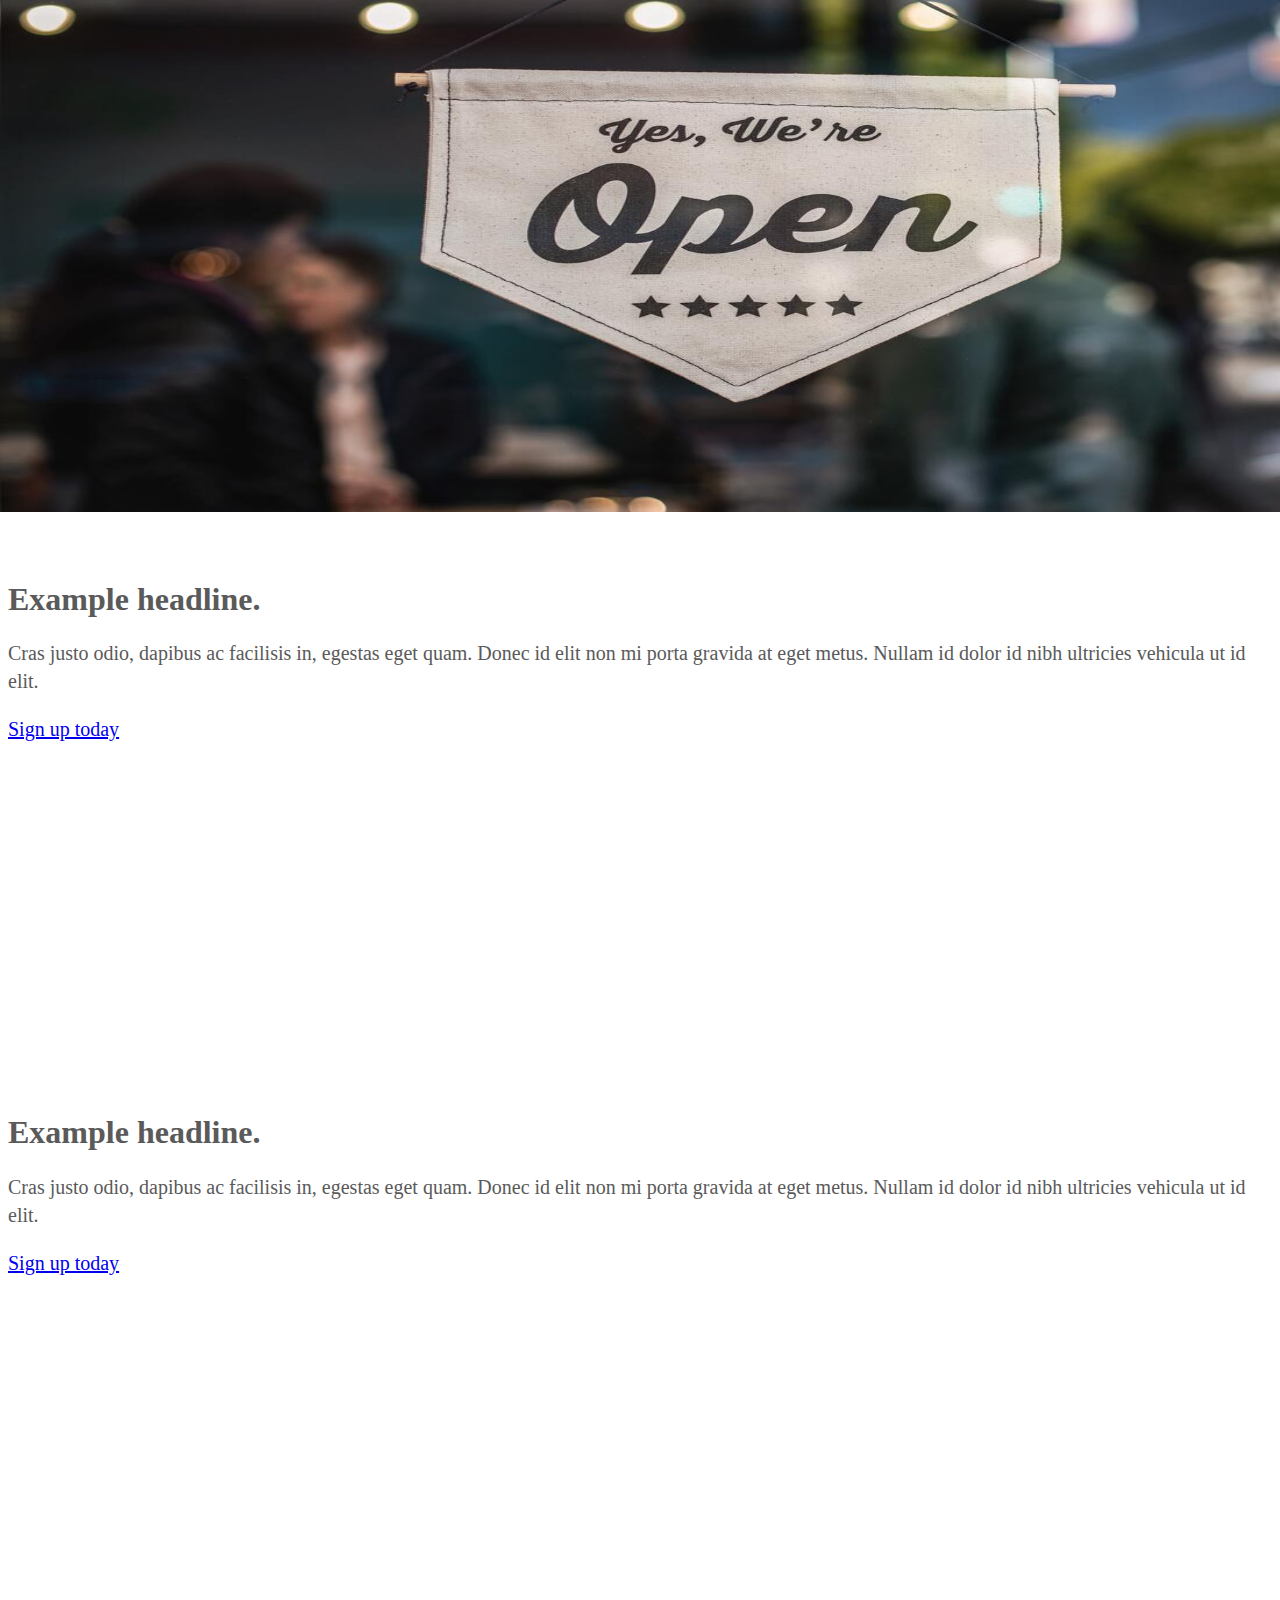
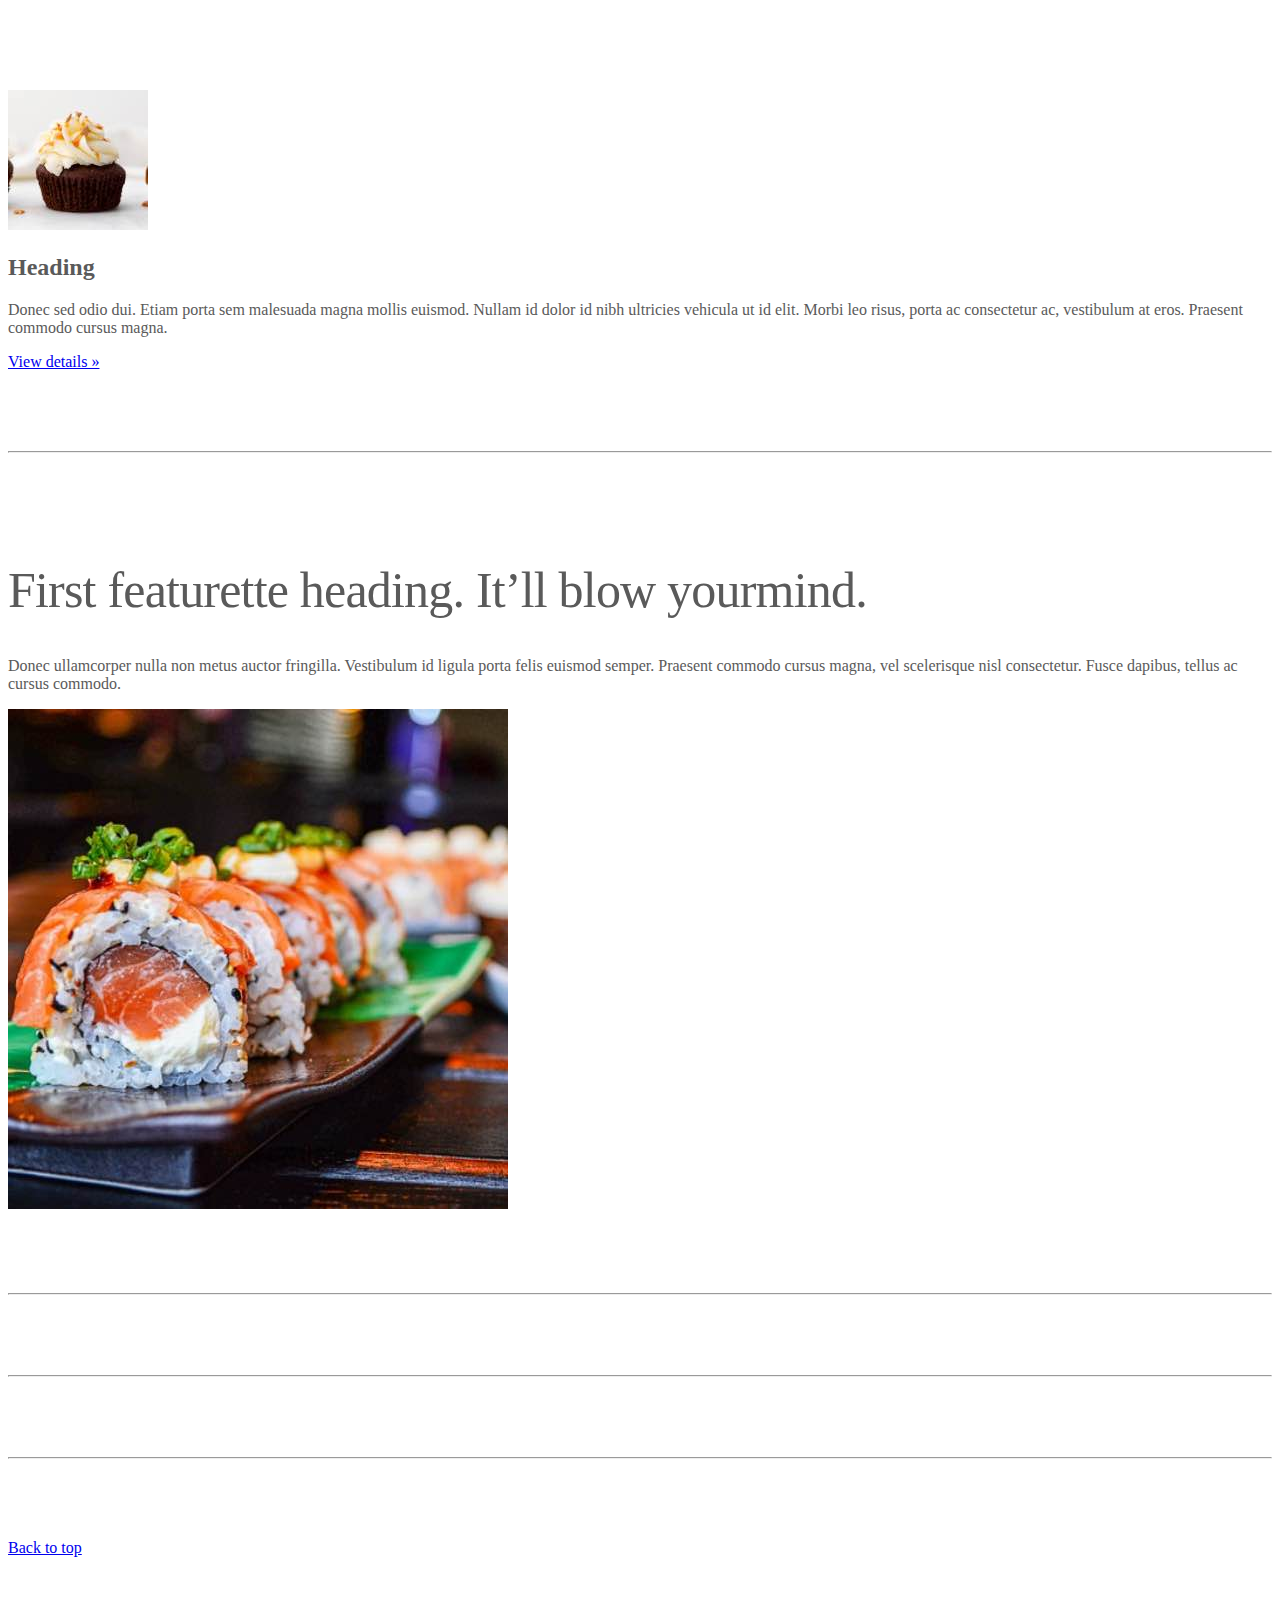
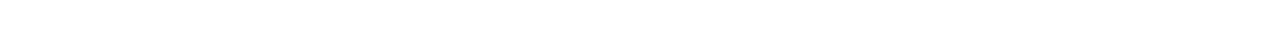
<file: kadai_003/index_for_student.html>
<!doctype html>
<html lang="en">
  <head>
    <meta charset="utf-8">
    <meta name="viewport" content="width=device-width, initial-scale=1">
    <meta name="description" content="">
    <meta name="author" content="Mark Otto, Jacob Thornton, and Bootstrap contributors">
    <meta name="generator" content="Hugo 0.79.0">
    <title>Carousel Template · Bootstrap v5.0</title>
    <link rel="canonical" href="https://getbootstrap.com/docs/5.0/examples/carousel/">
    <!-- ************************************************ bootstrap.min.cssの読み込み -->
    <!-- <link href="dist/css/bootstrap.min.css" rel="stylesheet"> -->
    <link href="https://cdn.jsdelivr.net/npm/bootstrap@5.0.0-beta1/dist/css/bootstrap.min.css" rel="stylesheet" integrity="sha384-giJF6kkoqNQ00vy+HMDP7azOuL0xtbfIcaT9wjKHr8RbDVddVHyTfAAsrekwKmP1" crossorigin="anonymous">
    <!-- ************************************************ carousel.cssの読み込み -->
    <link href="carousel.css" rel="stylesheet">
    <!-- ************************************************ bootstrap.bundle.min.jsの読み込み -->
    <!-- <script src="dist/js/bootstrap.bundle.min.js" defer></script> -->
    <script src="https://cdn.jsdelivr.net/npm/bootstrap@5.0.0-beta1/dist/js/bootstrap.bundle.min.js" integrity="sha384-ygbV9kiqUc6oa4msXn9868pTtWMgiQaeYH7/t7LECLbyPA2x65Kgf80OJFdroafW" crossorigin="anonymous" defer></script>
  </head>
  <body>
    <main>
      <!-- ************************************************ カールセル開始 -->
      <!-- <div id="myCarousel" class="carousel slide" data-bs-ride="carousel"> -->
      <!-- <div id="myCarousel" class="" data-bs-ride=""> -->
      <!-- <div id="carouselExampleSlidesOnly" class="carousel slide" data-bs-ride="carousel"></div> -->
      <div id="carouselExampleIndicators" class="carousel slide" data-bs-ride="carousel">
        <div class="carousel-indicators">
          <button type="button" data-bs-target="#carouselExampleIndicators" data-bs-slide-to="0" class="active" aria-current="true" aria-label="Slide 1"></button>
          <button type="button" data-bs-target="#carouselExampleIndicators" data-bs-slide-to="1" aria-label="Slide 2"></button>
          <button type="button" data-bs-target="#carouselExampleIndicators" data-bs-slide-to="2" aria-label="Slide 3"></button>
        </div>
        <div class="carousel-inner">
        <!-- <div class=""> -->
          <div class="carousel-item active">
          <!-- <div class=""> -->
            <img src="img/top_1.jpg" alt="サンプル画像1">
            <div class="container">
              <div class="carousel-caption">
              <!-- <div class=""> -->
                <h1>Example headline.</h1>
                <p>Cras justo odio, dapibus ac facilisis in, egestas eget quam. Donec id elit non mi porta gravida at eget
                  metus. Nullam id dolor id nibh ultricies vehicula ut id elit.</p>
                <p><a class="btn btn-lg btn-primary" href="#" role="button">Sign up today</a></p>
                <!-- <p><a class="" href="#" role="button">Sign up today</a></p> -->
              </div>
            </div>
          </div>

          <div class="carousel-item">
            <img src="img/top_2.jpg" alt="サンプル画像2">
            <div class="container">
              <div class="carousel-caption">
              <!-- <div class=""> -->
                <h1>Example headline.</h1>
                <p>Cras justo odio, dapibus ac facilisis in, egestas eget quam. Donec id elit non mi porta gravida at eget
                  metus. Nullam id dolor id nibh ultricies vehicula ut id elit.</p>
                <p><a class="btn btn-lg btn-primary" href="#" role="button">Sign up today</a></p>
                <!-- <p><a class="" href="#" role="button">Sign up today</a></p> -->
              </div>
            </div>
          </div>
          
          <div class="carousel-item">
            <img src="img/top_3.jpg" alt="サンプル画像3">
            <div class="container">
              <div class="carousel-caption">
              <!-- <div class=""> -->
                <h1>Example headline.</h1>
                <p>Cras justo odio, dapibus ac facilisis in, egestas eget quam. Donec id elit non mi porta gravida at eget
                  metus. Nullam id dolor id nibh ultricies vehicula ut id elit.</p>
                <p><a class="btn btn-lg btn-primary" href="#" role="button">Sign up today</a></p>
                <!-- <p><a class="" href="#" role="button">Sign up today</a></p> -->
              </div>
            </div>
          </div>
        </div>
      </div>
      <!-- ************************************************ カールセル終了 -->
      <!-- <div class="container marketing"> -->
      <div class="">
        <!-- <div class="row"> -->
        <div class="">
          <!-- <div class="col-lg-4"> -->
          <div class="">
            <img src="img/cake.jpg" class="rounded-circle" alt="サンプル画像2">
            <h2>Heading</h2>
            <p>Donec sed odio dui. Etiam porta sem malesuada magna mollis euismod. Nullam id dolor id nibh ultricies
              vehicula ut id elit. Morbi leo risus, porta ac consectetur ac, vestibulum at eros. Praesent commodo cursus
              magna.</p>
            <!-- <p><a class="btn btn-secondary" href="#" role="button">View details &raquo;</a></p> -->
            <p><a class="" href="#" role="button">View details &raquo;</a></p>
          </div>
        </div>
        <hr class="featurette-divider">
        <!-- <div class="row"> -->
        <div class="">
          <!-- <div class="col-md-7"> -->
          <div class="">
            <!-- <h2 class="featurette-heading">First featurette heading. <span class="text-muted">It’ll blow yourmind.</span> -->
            <h2 class="featurette-heading">First featurette heading. <span class="">It’ll blow yourmind.</span></h2>
            <!-- <p class="lead">Donec ullamcorper nulla non metus auctor fringilla. Vestibulum id ligula porta felis
              euismod
              semper. Praesent commodo cursus magna, vel scelerisque nisl consectetur. Fusce dapibus, tellus ac cursus
              commodo.</p> -->
            <p class="">
              Donec ullamcorper nulla non metus auctor fringilla. Vestibulum id ligula porta felis
              euismod
              semper. Praesent commodo cursus magna, vel scelerisque nisl consectetur. Fusce dapibus, tellus ac cursus
              commodo.
            </p>
          </div>
          <!-- <div class="col-md-5"> -->
          <div class="">
            <!-- <img src="img/sushi.jpg" class="img-fluid" alt=""> -->
            <img src="img/sushi.jpg" class="" alt="サンプル画像3">
          </div>
        </div>
        <hr class="featurette-divider">
        <!-- ここにもう一つ左右を反転させたものを作ります。 -->
        <hr class="featurette-divider">
        <!-- ここにもう一つ左右を反転させたものを作ります。 -->
        <hr class="featurette-divider">
        <footer class="container">
          <!-- <p class="float-end"><a href="#">Back to top</a></p> -->
          <p class=""><a href="#">Back to top</a></p>
        </footer>
      </div>
    </main>
  </body>

</html>
</file>
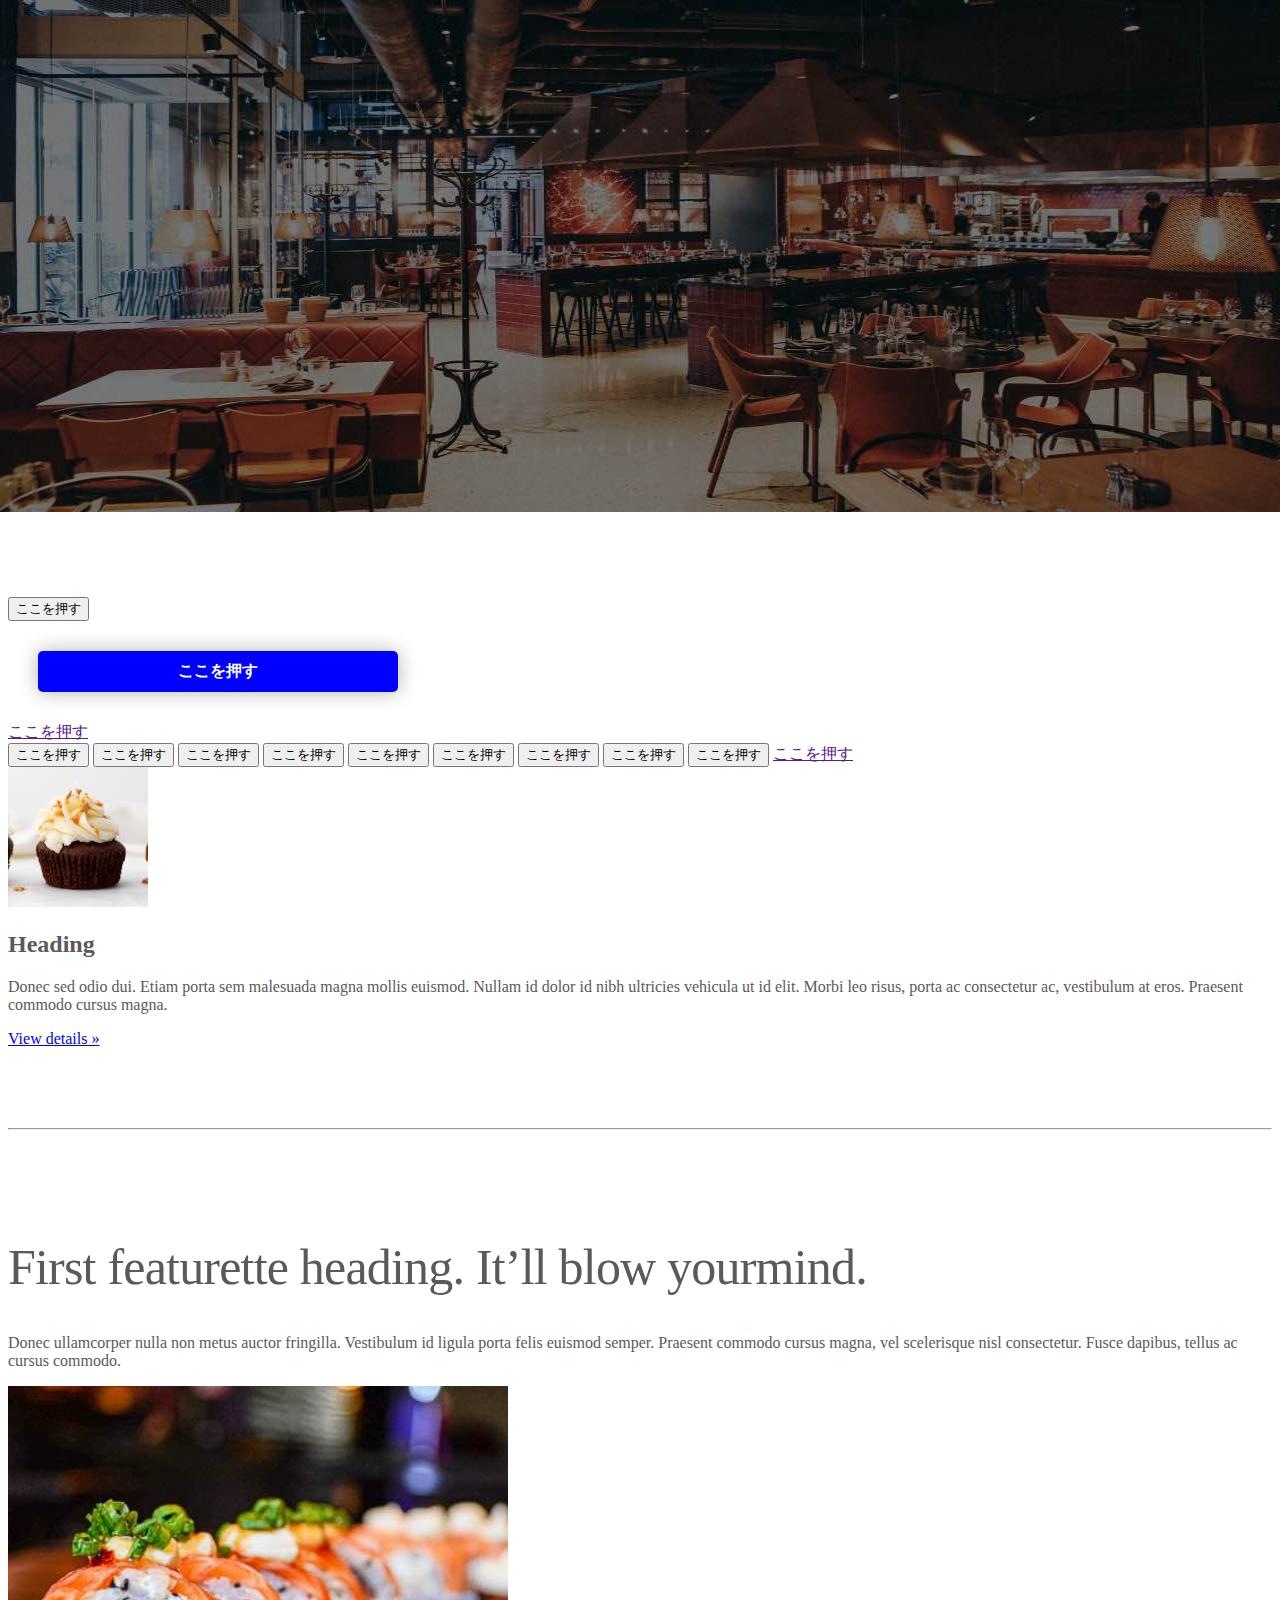
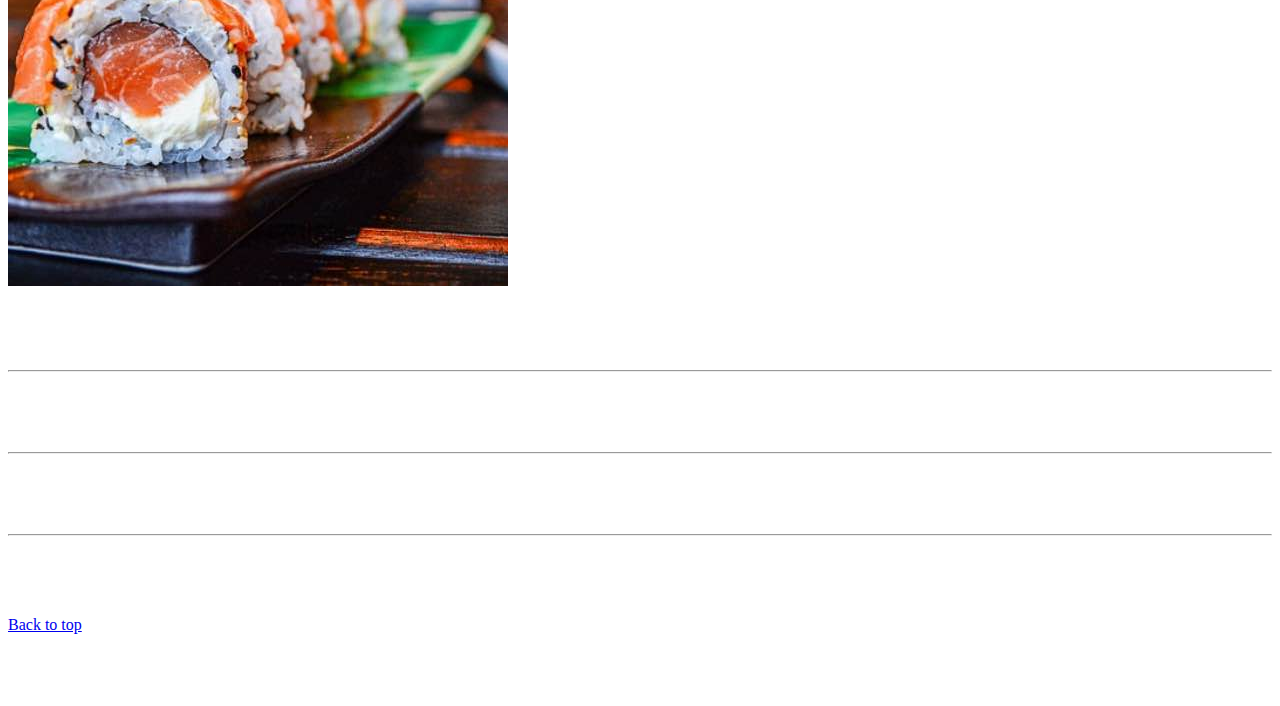
<file: kadai_004/index_for_student.html>
<!doctype html>
<html lang="en">
  <head>
    <meta charset="utf-8">
    <meta name="viewport" content="width=device-width, initial-scale=1">
    <meta name="description" content="">
    <meta name="author" content="Mark Otto, Jacob Thornton, and Bootstrap contributors">
    <meta name="generator" content="Hugo 0.79.0">
    <title>Carousel Template · Bootstrap v5.0</title>
    <link rel="canonical" href="https://getbootstrap.com/docs/5.0/examples/carousel/">
    <!-- ************************************************ bootstrap.min.cssの読み込み -->
    <!-- <link href="dist/css/bootstrap.min.css" rel="stylesheet"> -->
    <link href="https://cdn.jsdelivr.net/npm/bootstrap@5.0.0-beta1/dist/css/bootstrap.min.css" rel="stylesheet" integrity="sha384-giJF6kkoqNQ00vy+HMDP7azOuL0xtbfIcaT9wjKHr8RbDVddVHyTfAAsrekwKmP1" crossorigin="anonymous">
    <!-- ************************************************ carousel.cssの読み込み -->
    <link href="carousel.css" rel="stylesheet">
    <!-- ************************************************ bootstrap.bundle.min.jsの読み込み -->
    <!-- <script src="dist/js/bootstrap.bundle.min.js" defer></script> -->
    <script src="https://cdn.jsdelivr.net/npm/bootstrap@5.0.0-beta1/dist/js/bootstrap.bundle.min.js" integrity="sha384-ygbV9kiqUc6oa4msXn9868pTtWMgiQaeYH7/t7LECLbyPA2x65Kgf80OJFdroafW" crossorigin="anonymous" defer></script>
  </head>
  <body>
    <main>
      <!-- ************************************************ カールセル開始 -->
      <div id="myCarousel" class="carousel slide" data-bs-ride="carousel">
      <!-- <div id="myCarousel" class="" data-bs-ride=""> -->
        <div class="carousel-inner">
        <!-- <div class=""> -->
          <div class="carousel-item active">
          <!-- <div class=""> -->
            <img src="img/top_1.jpg" alt="サンプル画像1">
            <div class="container">
              <div class="carousel-caption">
              <!-- <div class=""> -->
                <h1>Example headline.</h1>
                <p>Cras justo odio, dapibus ac facilisis in, egestas eget quam. Donec id elit non mi porta gravida at eget
                  metus. Nullam id dolor id nibh ultricies vehicula ut id elit.</p>
                <p><a class="btn btn-lg btn-primary" href="#" role="button">Sign up today</a></p>
                <!-- <p><a class="" href="#" role="button">Sign up today</a></p> -->
              </div>
            </div>
          </div>
        </div>
      </div>
      <!-- ************************************************ カールセル終了 -->
      
      <div class="container">
        <style>
          .button-test {
            /* パディング(余白)上下方向10px 左右方向30px */
            padding: 10px 30px;
            /* ボタンの幅 300px */
            width: 300px;
            /* 背景色 青 */
            background-color: blue;
            /* フォント色 白 */
            color: white;
            /* テキスト中央揃え */
            text-align: center;
            /* フォントを太く */
            font-weight: bold;
            /* ボタンの角を丸める */
            border-radius: 5px;
            /* 上下左右方向の余白外側 30px */
            margin: 30px;
            /* ボタンの影 */
            box-shadow: 0 0 20px 0 rgba(0, 0, 0, 30%);
          }
        </style>

        <!-- buttonテスト -->
        <!-- <button>ここを押す</button> -->
        <!-- <button class="btn btn-primary">ここを押す</button> -->
        <!-- <button class="btn btn-secondary">ここを押す</button> -->
        <!-- <button class="btn btn-secondary btn-lg">ここを押す</button> -->
        <!-- <button class="btn btn-primary btn-lg shadow">ここを押す</button> -->
        <button class="btn-primary btn-lg shadow">ここを押す</button>

        <!-- <div>ここを押す</div> -->
        <div class="button-test">ここを押す</div>

        <!-- <a href="">ここを押す</a> -->
        <!-- <a href="" class="btn btn-primary">ここを押す</a> -->
        <!-- <a href="" class="btn btn-info">ここを押す</a> -->
        <!-- <a href="" class="btn btn-info btn-sm">ここを押す</a> -->
        <!-- <a href="" class="btn btn-info btn-sm shadow">ここを押す</a> -->
        <a href="" class="btn-info btn-sm shadow">ここを押す</a>

        <!-- ここから追加部分 -->
        <br>
        <button class="btn btn-primary">ここを押す</button> 
        <button class="btn btn-secondary btn-lg">ここを押す</button>
        <button class="btn btn-success btn-sm">ここを押す</button>
        <button class="btn btn-outline-danger shadow">ここを押す</button>
        <button class="btn btn-warning">ここを押す</button>
        <button class="btn btn-outline-info btn-lg">ここを押す</button>
        <button class="btn btn-light shadow">ここを押す</button>
        <button class="btn btn-dark">ここを押す</button>
        <button class="btn btn-outline-warning">ここを押す</button>
        <a href="" class="btn btn-link">ここを押す</a>
        <!-- ここまで -->

      </div>

      <!-- <div class="container marketing"> -->
      <div class="">
        <!-- <div class="row"> -->
        <div class="">
          <!-- <div class="col-lg-4"> -->
          <div class="">
            <img src="img/cake.jpg" class="rounded-circle" alt="サンプル画像2">
            <h2>Heading</h2>
            <p>Donec sed odio dui. Etiam porta sem malesuada magna mollis euismod. Nullam id dolor id nibh ultricies
              vehicula ut id elit. Morbi leo risus, porta ac consectetur ac, vestibulum at eros. Praesent commodo cursus
              magna.</p>
            <!-- <p><a class="btn btn-secondary" href="#" role="button">View details &raquo;</a></p> -->
            <p><a class="" href="#" role="button">View details &raquo;</a></p>
          </div>
        </div>
        <hr class="featurette-divider">
        <!-- <div class="row"> -->
        <div class="">
          <!-- <div class="col-md-7"> -->
          <div class="">
            <!-- <h2 class="featurette-heading">First featurette heading. <span class="text-muted">It’ll blow yourmind.</span> -->
            <h2 class="featurette-heading">First featurette heading. <span class="">It’ll blow yourmind.</span></h2>
            <!-- <p class="lead">Donec ullamcorper nulla non metus auctor fringilla. Vestibulum id ligula porta felis
              euismod
              semper. Praesent commodo cursus magna, vel scelerisque nisl consectetur. Fusce dapibus, tellus ac cursus
              commodo.</p> -->
            <p class="">
              Donec ullamcorper nulla non metus auctor fringilla. Vestibulum id ligula porta felis
              euismod
              semper. Praesent commodo cursus magna, vel scelerisque nisl consectetur. Fusce dapibus, tellus ac cursus
              commodo.
            </p>
          </div>
          <!-- <div class="col-md-5"> -->
          <div class="">
            <!-- <img src="img/sushi.jpg" class="img-fluid" alt=""> -->
            <img src="img/sushi.jpg" class="" alt="サンプル画像3">
          </div>
        </div>
        <hr class="featurette-divider">
        <!-- ここにもう一つ左右を反転させたものを作ります。 -->
        <hr class="featurette-divider">
        <!-- ここにもう一つ左右を反転させたものを作ります。 -->
        <hr class="featurette-divider">
        <footer class="container">
          <!-- <p class="float-end"><a href="#">Back to top</a></p> -->
          <p class=""><a href="#">Back to top</a></p>
        </footer>
      </div>
    </main>
  </body>

</html>
</file>
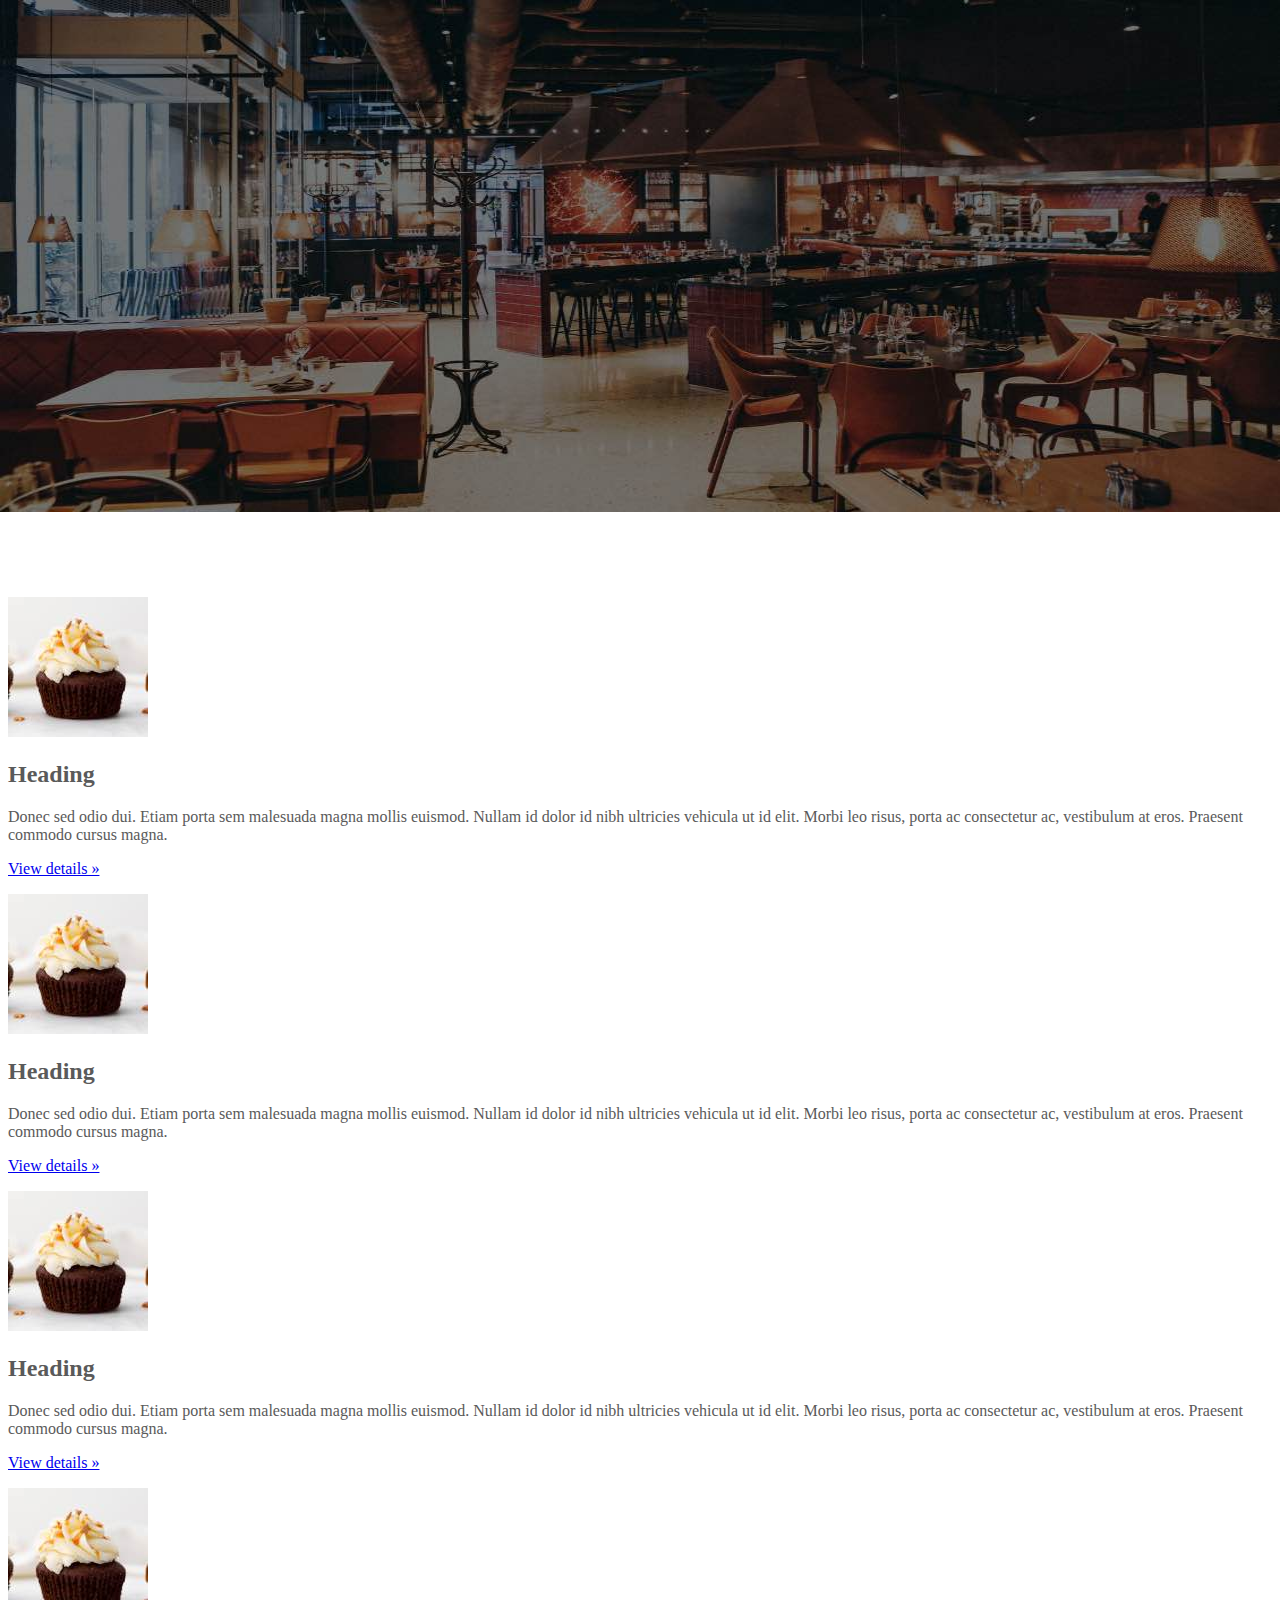
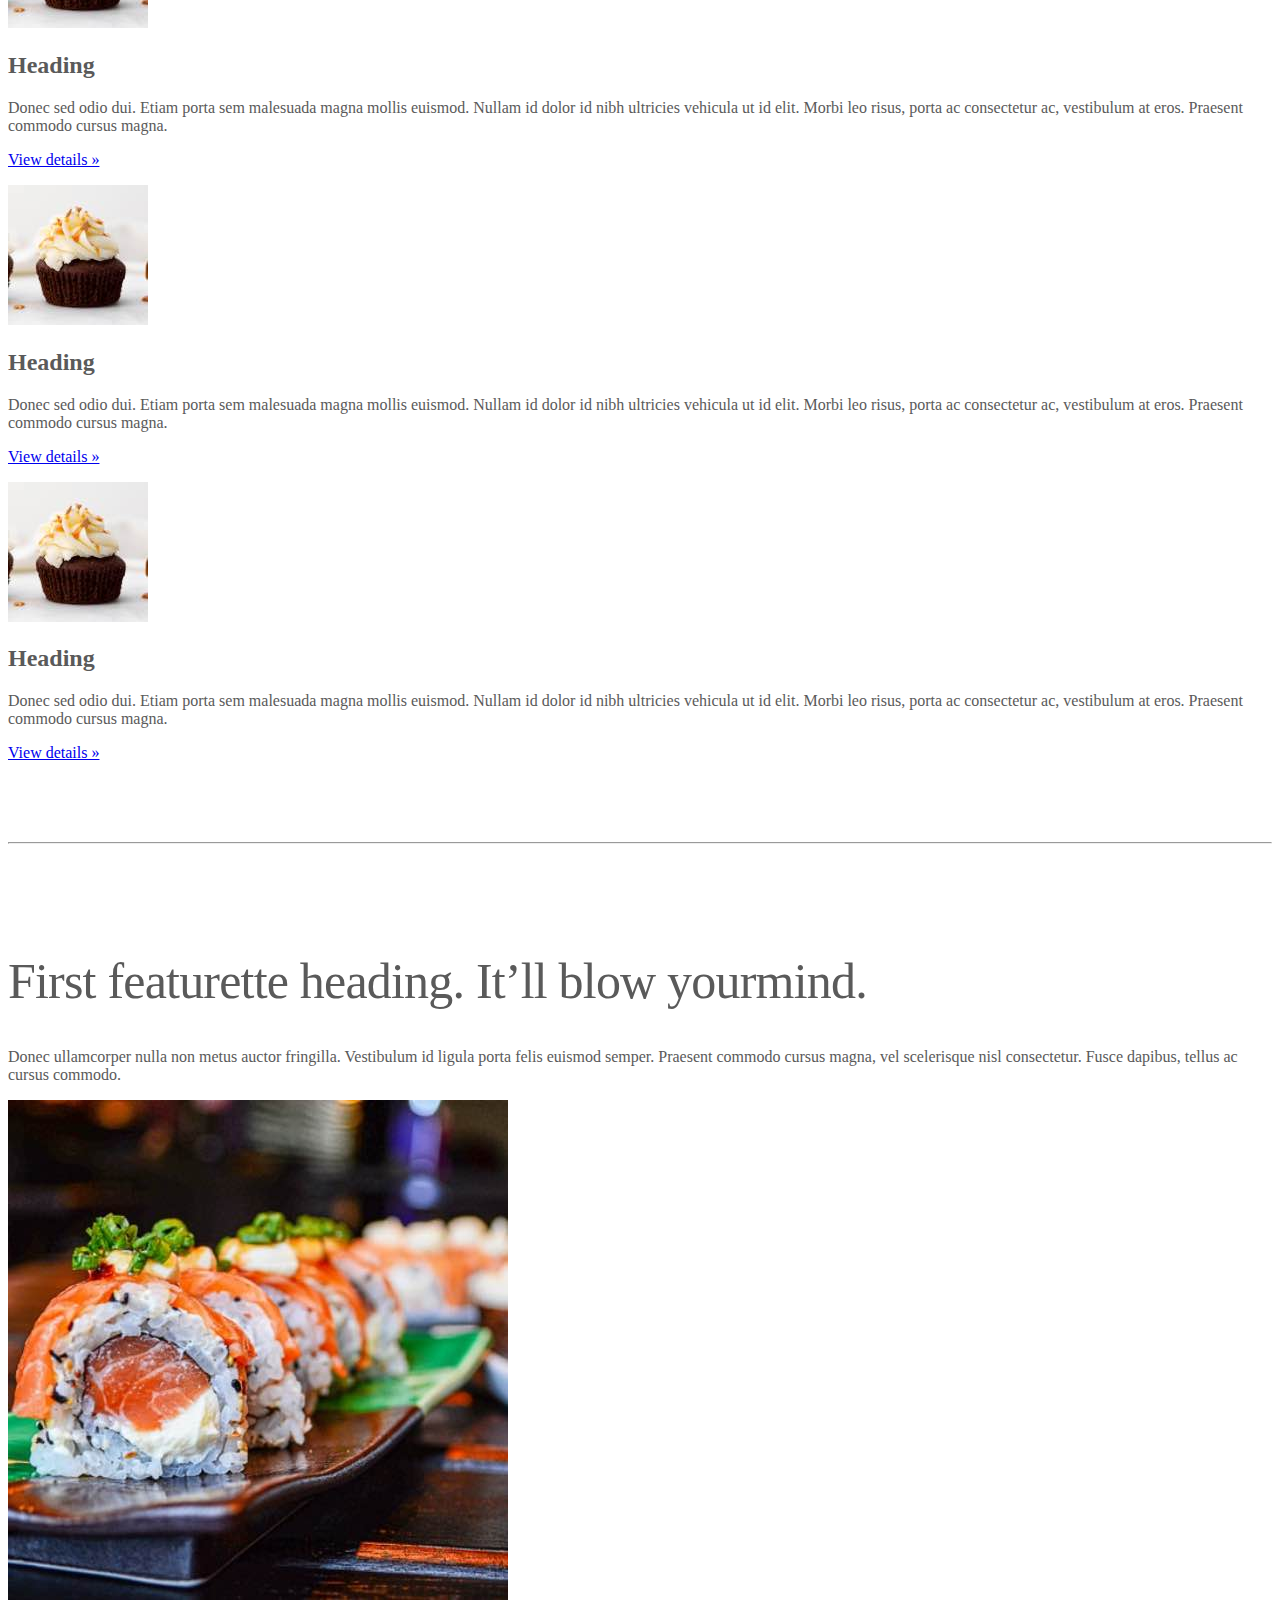
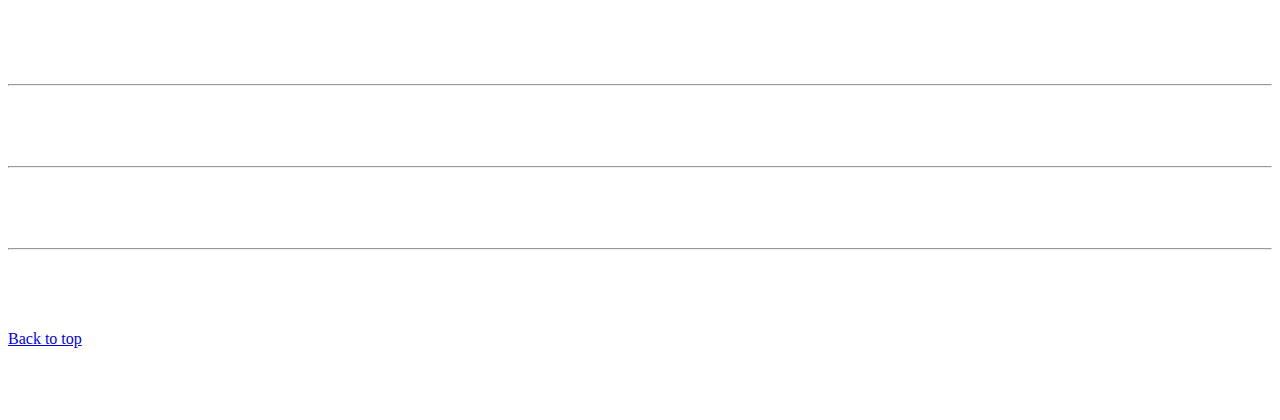
<file: kadai_005/index_for_student.html>
<!doctype html>
<html lang="en">
  <head>
    <meta charset="utf-8">
    <meta name="viewport" content="width=device-width, initial-scale=1">
    <meta name="description" content="">
    <meta name="author" content="Mark Otto, Jacob Thornton, and Bootstrap contributors">
    <meta name="generator" content="Hugo 0.79.0">
    <title>Carousel Template · Bootstrap v5.0</title>
    <link rel="canonical" href="https://getbootstrap.com/docs/5.0/examples/carousel/">
    <!-- ************************************************ bootstrap.min.cssの読み込み -->
    <!-- <link href="dist/css/bootstrap.min.css" rel="stylesheet"> -->
    <link href="https://cdn.jsdelivr.net/npm/bootstrap@5.0.0-beta1/dist/css/bootstrap.min.css" rel="stylesheet" integrity="sha384-giJF6kkoqNQ00vy+HMDP7azOuL0xtbfIcaT9wjKHr8RbDVddVHyTfAAsrekwKmP1" crossorigin="anonymous">
    <!-- ************************************************ carousel.cssの読み込み -->
    <link href="carousel.css" rel="stylesheet">
    <!-- ************************************************ bootstrap.bundle.min.jsの読み込み -->
    <!-- <script src="dist/js/bootstrap.bundle.min.js" defer></script> -->
    <script src="https://cdn.jsdelivr.net/npm/bootstrap@5.0.0-beta1/dist/js/bootstrap.bundle.min.js" integrity="sha384-ygbV9kiqUc6oa4msXn9868pTtWMgiQaeYH7/t7LECLbyPA2x65Kgf80OJFdroafW" crossorigin="anonymous" defer></script>
  </head>
  <body>
    <main>
      <!-- ************************************************ カールセル開始 -->
      <div id="myCarousel" class="carousel slide" data-bs-ride="carousel">
      <!-- <div id="myCarousel" class="" data-bs-ride=""> -->
        <div class="carousel-inner">
        <!-- <div class=""> -->
          <div class="carousel-item active">
          <!-- <div class=""> -->
            <img src="img/top_1.jpg" alt="サンプル画像1">
            <div class="container">
              <div class="carousel-caption">
              <!-- <div class=""> -->
                <h1>Example headline.</h1>
                <p>Cras justo odio, dapibus ac facilisis in, egestas eget quam. Donec id elit non mi porta gravida at eget
                  metus. Nullam id dolor id nibh ultricies vehicula ut id elit.</p>
                <p><a class="btn btn-lg btn-primary" href="#" role="button">Sign up today</a></p>
                <!-- <p><a class="" href="#" role="button">Sign up today</a></p> -->
              </div>
            </div>
          </div>
        </div>
      </div>
      <!-- ************************************************ カールセル終了 -->
      
      <!-- <div class="container">
        <style>
          .button-test {
            /* パディング(余白)上下方向10px 左右方向30px */
            padding: 10px 30px;
            /* ボタンの幅 300px */
            width: 300px;
            /* 背景色 青 */
            background-color: blue;
            /* フォント色 白 */
            color: white;
            /* テキスト中央揃え */
            text-align: center;
            /* フォントを太く */
            font-weight: bold;
            /* ボタンの角を丸める */
            border-radius: 5px;
            /* 上下左右方向の余白外側 30px */
            margin: 30px;
            /* ボタンの影 */
            box-shadow: 0 0 20px 0 rgba(0, 0, 0, 30%);
          }
        </style> -->

        <!-- buttonテスト -->
        <!-- <button>ここを押す</button> -->
        <!-- <button class="btn btn-primary">ここを押す</button> -->
        <!-- <button class="btn btn-secondary">ここを押す</button> -->
        <!-- <button class="btn btn-secondary btn-lg">ここを押す</button> -->
        <!-- <button class="btn btn-primary btn-lg shadow">ここを押す</button> -->
        <!-- <button class="btn-primary btn-lg shadow">ここを押す</button> -->

        <!-- <div>ここを押す</div> -->
        <!-- <div class="button-test">ここを押す</div> -->

        <!-- <a href="">ここを押す</a> -->
        <!-- <a href="" class="btn btn-primary">ここを押す</a> -->
        <!-- <a href="" class="btn btn-info">ここを押す</a> -->
        <!-- <a href="" class="btn btn-info btn-sm">ここを押す</a> -->
        <!-- <a href="" class="btn btn-info btn-sm shadow">ここを押す</a> -->
        <!-- <a href="" class="btn-info btn-sm shadow">ここを押す</a> -->

      </div>

      <!-- <div class="container marketing"> -->
        <div class="container">
          <div class="row">
            <!-- <div class="col-md-4 bg-primary" style="height:100px;">
              1/3のカラム
            </div> -->
            <!-- <div class="col-md-4"> -->
            <!-- <div class="col-md-4 text-center"> -->
            <div class="col-6 col-md-2 text-center">
  
              <!-- start col-lg-4 -->
              <img src="img/cake.jpg" class="rounded-circle" alt="サンプル画像2">
  
            <h2>Heading</h2>
            <p>
              Donec sed odio dui. Etiam porta sem malesuada magna mollis 
              euismod. Nullam id dolor id nibh ultricies vehicula ut id elit. 
              Morbi leo risus, porta ac consectetur ac, vestibulum at eros. 
              Praesent commodo cursus magna.
            </p>
              <!-- <p><a class="" href="#" role="button">View details &raquo;</a></p> -->
              <p><a class="btn btn-secondary" href="#" role="button">View details &raquo;</a></p>
  
            </div>
            <!-- <div class="col-md-4 bg-secondary">
              1/3のカラム
            </div> -->
            <!-- <div class="col-md-4 text-center"> -->
            <div class="col-6 col-md-2 text-center">
              <!-- start col-lg-4 -->
              <img src="img/cake.jpg" class="rounded-circle" alt="サンプル画像2">
              <h2>Heading</h2>
              <p>
                Donec sed odio dui. Etiam porta sem malesuada magna mollis
                euismod. Nullam id dolor id nibh ultricies vehicula ut id elit.
                Morbi leo risus, porta ac consectetur ac, vestibulum at eros.
                Praesent commodo cursus magna.
              </p>
              <p><a class="btn btn-secondary" href="#" role="button">View details &raquo;</a></p>
            </div>
            <!-- <div class="col-md-4 bg-success">
              1/3のカラム
            </div> -->
            <!-- <div class="col-md-4 text-center"> -->
            <div class="col-6 col-md-2 text-center">
              <!-- start col-lg-4 -->
              <img src="img/cake.jpg" class="rounded-circle" alt="サンプル画像2">
              <h2>Heading</h2>
              <p>
                Donec sed odio dui. Etiam porta sem malesuada magna mollis
                euismod. Nullam id dolor id nibh ultricies vehicula ut id elit.
                Morbi leo risus, porta ac consectetur ac, vestibulum at eros.
                Praesent commodo cursus magna.
              </p>
              <p><a class="btn btn-secondary" href="#" role="button">View details &raquo;</a></p>
            </div>
            <div class="col-6 col-md-2 text-center">
              <!-- start col-lg-4 -->
              <img src="img/cake.jpg" class="rounded-circle" alt="サンプル画像2">
              <h2>Heading</h2>
              <p>
                Donec sed odio dui. Etiam porta sem malesuada magna mollis
                euismod. Nullam id dolor id nibh ultricies vehicula ut id elit.
                Morbi leo risus, porta ac consectetur ac, vestibulum at eros.
                Praesent commodo cursus magna.
              </p>
              <p><a class="btn btn-secondary" href="#" role="button">View details &raquo;</a></p>
            </div>
            <div class="col-6 col-md-2 text-center">
              <!-- start col-lg-4 -->
              <img src="img/cake.jpg" class="rounded-circle" alt="サンプル画像2">
              <h2>Heading</h2>
              <p>
                Donec sed odio dui. Etiam porta sem malesuada magna mollis
                euismod. Nullam id dolor id nibh ultricies vehicula ut id elit.
                Morbi leo risus, porta ac consectetur ac, vestibulum at eros.
                Praesent commodo cursus magna.
              </p>
              <p><a class="btn btn-secondary" href="#" role="button">View details &raquo;</a></p>
            </div>
            <div class="col-6 col-md-2 text-center">
              <!-- start col-lg-4 -->
              <img src="img/cake.jpg" class="rounded-circle" alt="サンプル画像2">
              <h2>Heading</h2>
              <p>
                Donec sed odio dui. Etiam porta sem malesuada magna mollis
                euismod. Nullam id dolor id nibh ultricies vehicula ut id elit.
                Morbi leo risus, porta ac consectetur ac, vestibulum at eros.
                Praesent commodo cursus magna.
              </p>
              <p><a class="btn btn-secondary" href="#" role="button">View details &raquo;</a></p>
            </div>
          </div>
        </div>
        <hr class="featurette-divider">
        <!-- <div class="row"> -->
        <div class="">
          <!-- <div class="col-md-7"> -->
          <div class="">
            <!-- <h2 class="featurette-heading">First featurette heading. <span class="text-muted">It’ll blow yourmind.</span> -->
            <h2 class="featurette-heading">First featurette heading. <span class="">It’ll blow yourmind.</span></h2>
            <!-- <p class="lead">Donec ullamcorper nulla non metus auctor fringilla. Vestibulum id ligula porta felis
              euismod
              semper. Praesent commodo cursus magna, vel scelerisque nisl consectetur. Fusce dapibus, tellus ac cursus
              commodo.</p> -->
            <p class="">
              Donec ullamcorper nulla non metus auctor fringilla. Vestibulum id ligula porta felis
              euismod
              semper. Praesent commodo cursus magna, vel scelerisque nisl consectetur. Fusce dapibus, tellus ac cursus
              commodo.
            </p>
          </div>
          <!-- <div class="col-md-5"> -->
          <div class="">
            <!-- <img src="img/sushi.jpg" class="img-fluid" alt=""> -->
            <img src="img/sushi.jpg" class="" alt="サンプル画像3">
          </div>
        </div>
        <hr class="featurette-divider">
        <!-- ここにもう一つ左右を反転させたものを作ります。 -->
        <hr class="featurette-divider">
        <!-- ここにもう一つ左右を反転させたものを作ります。 -->
        <hr class="featurette-divider">
        <footer class="container">
          <!-- <p class="float-end"><a href="#">Back to top</a></p> -->
          <p class=""><a href="#">Back to top</a></p>
        </footer>
      </div>
    </main>
  </body>

</html>
</file>
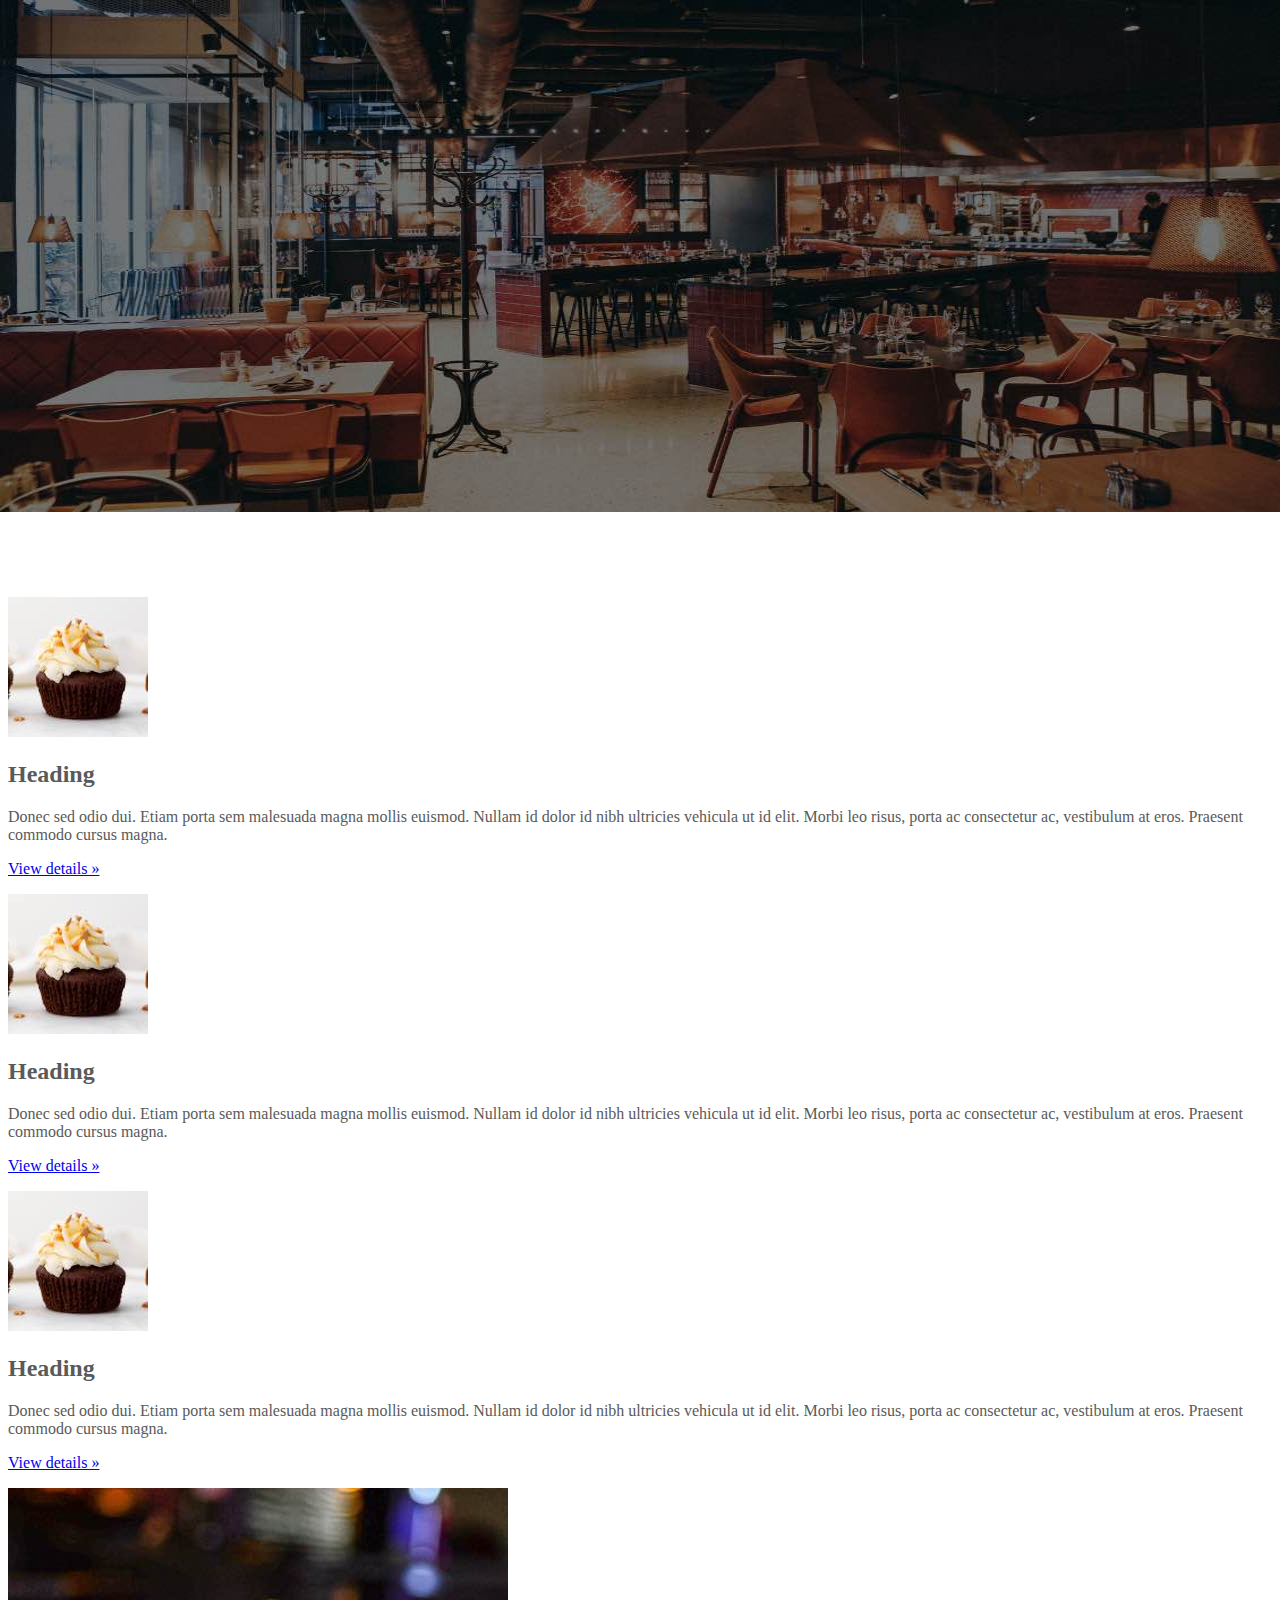
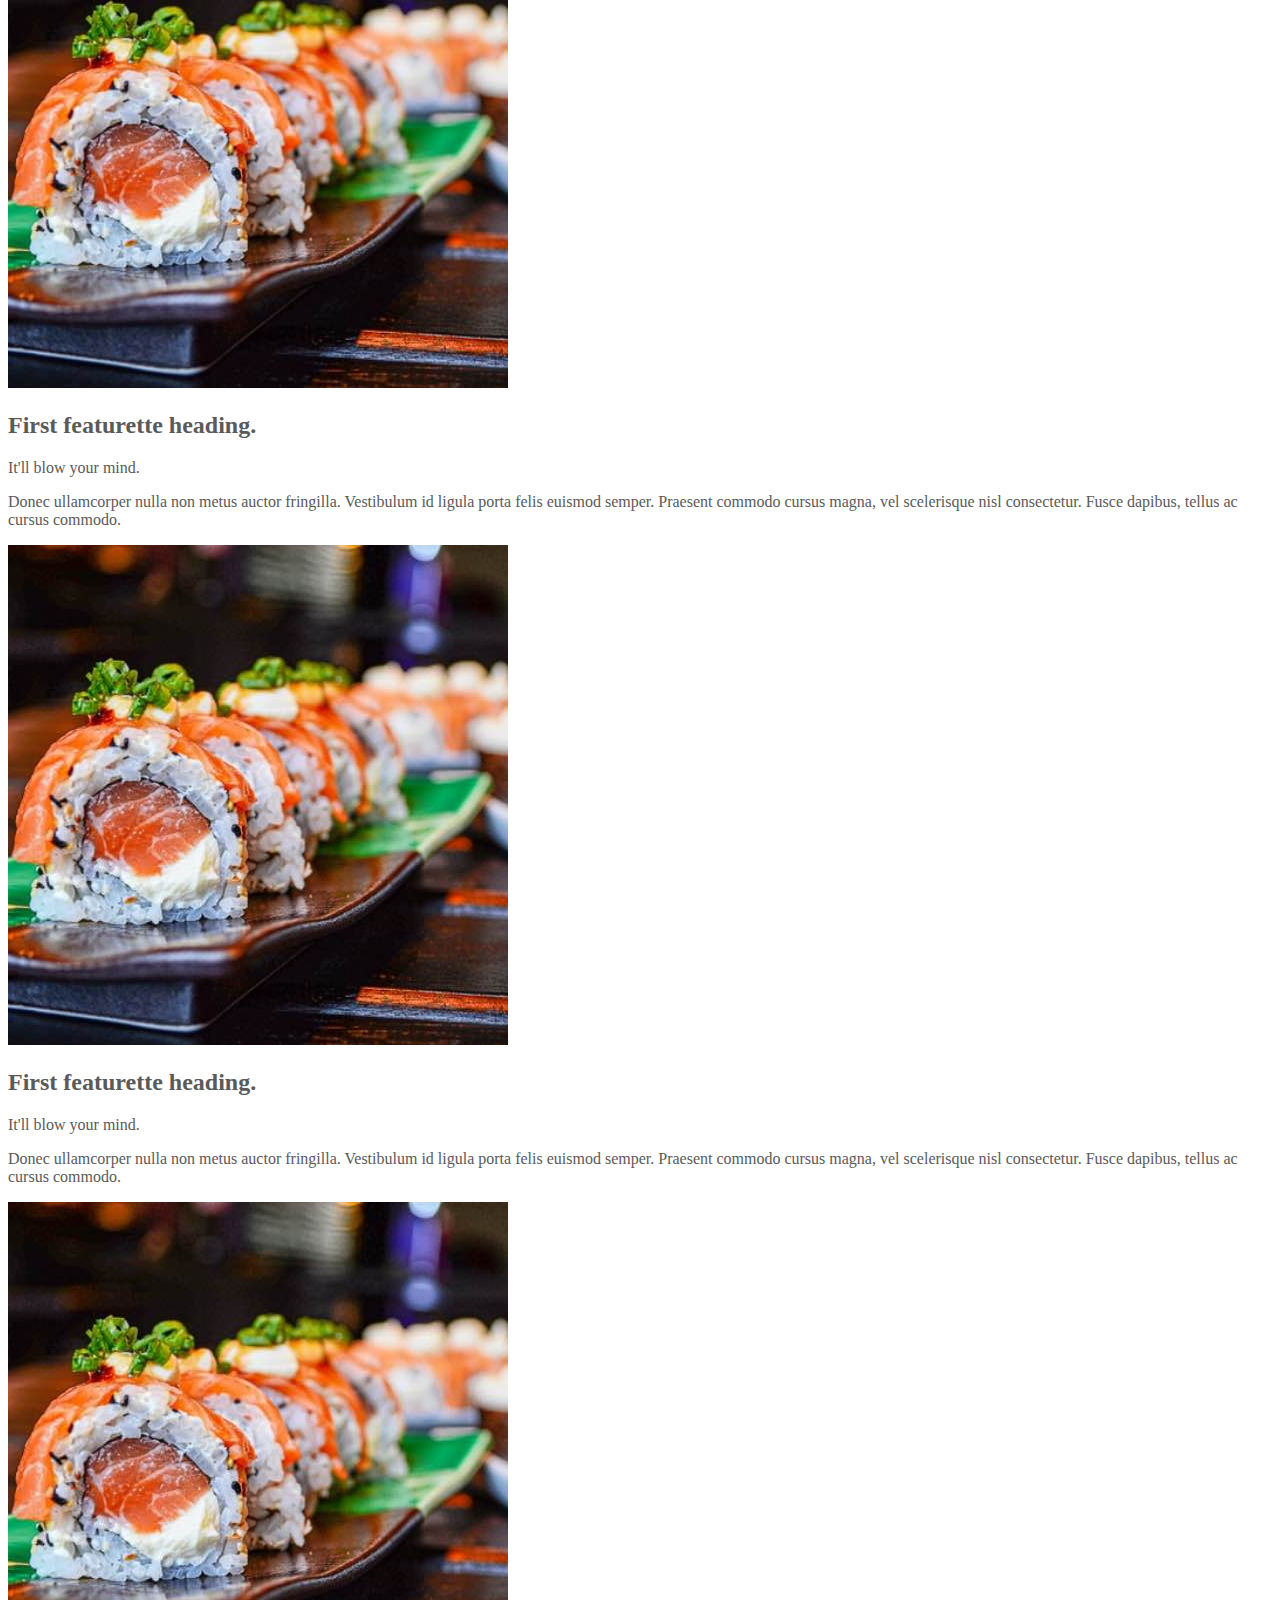
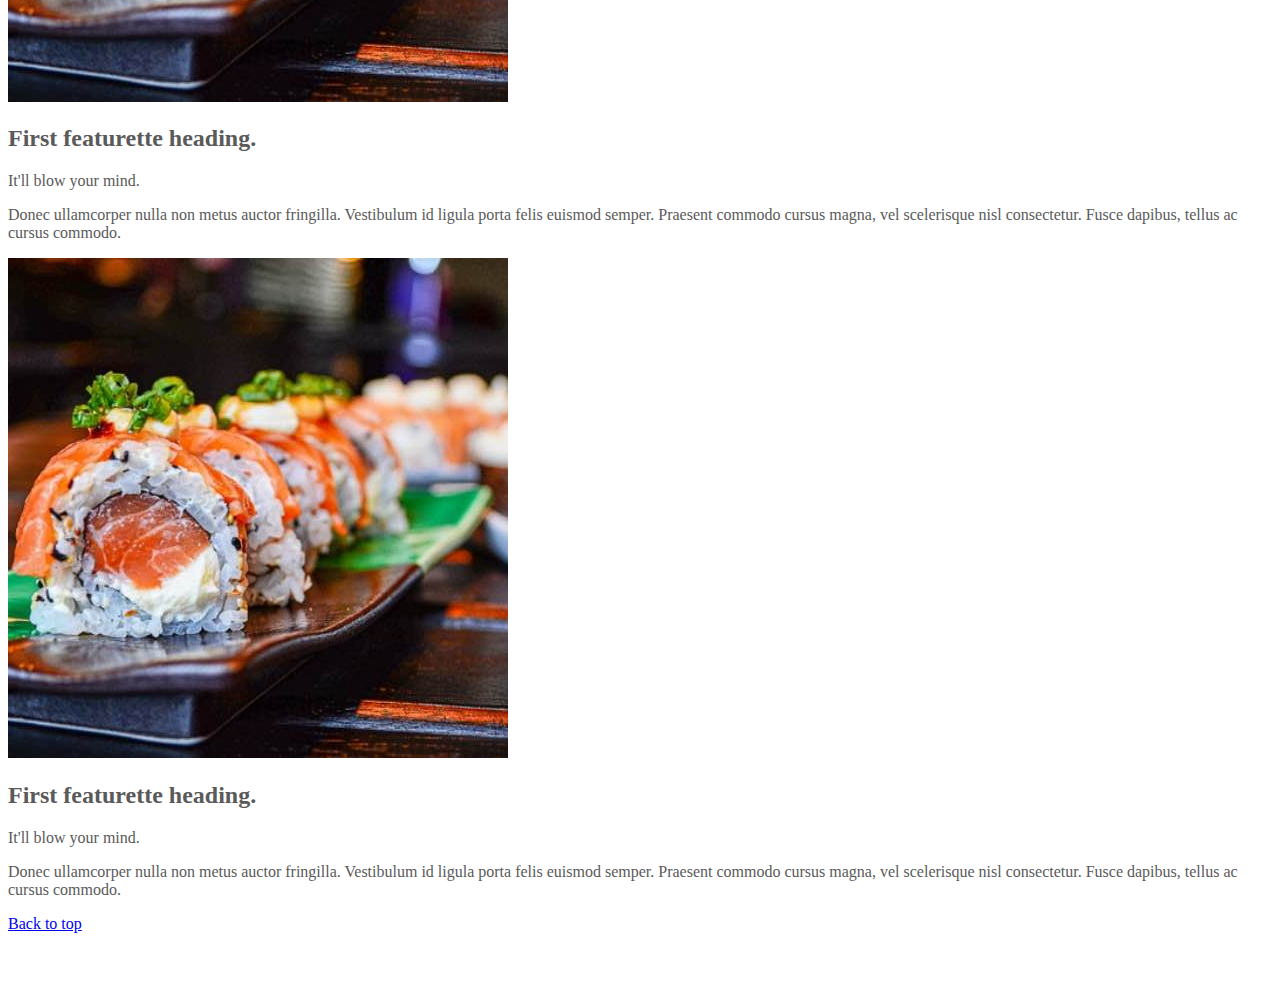
<file: kadai_006/index_for_student.html>
<!doctype html>
<html lang="en">
  <head>
    <meta charset="utf-8">
    <meta name="viewport" content="width=device-width, initial-scale=1">
    <meta name="description" content="">
    <meta name="author" content="Mark Otto, Jacob Thornton, and Bootstrap contributors">
    <meta name="generator" content="Hugo 0.79.0">
    <title>Carousel Template · Bootstrap v5.0</title>
    <link rel="canonical" href="https://getbootstrap.com/docs/5.0/examples/carousel/">
    <!-- ************************************************ bootstrap.min.cssの読み込み -->
    <!-- <link href="dist/css/bootstrap.min.css" rel="stylesheet"> -->
    <link href="https://cdn.jsdelivr.net/npm/bootstrap@5.0.0-beta1/dist/css/bootstrap.min.css" rel="stylesheet" integrity="sha384-giJF6kkoqNQ00vy+HMDP7azOuL0xtbfIcaT9wjKHr8RbDVddVHyTfAAsrekwKmP1" crossorigin="anonymous">
    <!-- ************************************************ carousel.cssの読み込み -->
    <link href="carousel.css" rel="stylesheet">
    <!-- ************************************************ bootstrap.bundle.min.jsの読み込み -->
    <!-- <script src="dist/js/bootstrap.bundle.min.js" defer></script> -->
    <script src="https://cdn.jsdelivr.net/npm/bootstrap@5.0.0-beta1/dist/js/bootstrap.bundle.min.js" integrity="sha384-ygbV9kiqUc6oa4msXn9868pTtWMgiQaeYH7/t7LECLbyPA2x65Kgf80OJFdroafW" crossorigin="anonymous" defer></script>
  </head>
  <body>
    <main>
      <!-- ************************************************ カールセル開始 -->
      <div id="myCarousel" class="carousel slide" data-bs-ride="carousel">
      <!-- <div id="myCarousel" class="" data-bs-ride=""> -->
        <div class="carousel-inner">
        <!-- <div class=""> -->
          <div class="carousel-item active">
          <!-- <div class=""> -->
            <img src="img/top_1.jpg" alt="サンプル画像1">
            <div class="container">
              <div class="carousel-caption">
              <!-- <div class=""> -->
                <h1>Example headline.</h1>
                <p>Cras justo odio, dapibus ac facilisis in, egestas eget quam. Donec id elit non mi porta gravida at eget
                  metus. Nullam id dolor id nibh ultricies vehicula ut id elit.</p>
                <p><a class="btn btn-lg btn-primary" href="#" role="button">Sign up today</a></p>
                <!-- <p><a class="" href="#" role="button">Sign up today</a></p> -->
              </div>
            </div>
          </div>
        </div>
      </div>
      <!-- ************************************************ カールセル終了 -->
      
      <!-- <div class="container">
        <style>
          .button-test {
            /* パディング(余白)上下方向10px 左右方向30px */
            padding: 10px 30px;
            /* ボタンの幅 300px */
            width: 300px;
            /* 背景色 青 */
            background-color: blue;
            /* フォント色 白 */
            color: white;
            /* テキスト中央揃え */
            text-align: center;
            /* フォントを太く */
            font-weight: bold;
            /* ボタンの角を丸める */
            border-radius: 5px;
            /* 上下左右方向の余白外側 30px */
            margin: 30px;
            /* ボタンの影 */
            box-shadow: 0 0 20px 0 rgba(0, 0, 0, 30%);
          }
        </style> -->

        <!-- buttonテスト -->
        <!-- <button>ここを押す</button> -->
        <!-- <button class="btn btn-primary">ここを押す</button> -->
        <!-- <button class="btn btn-secondary">ここを押す</button> -->
        <!-- <button class="btn btn-secondary btn-lg">ここを押す</button> -->
        <!-- <button class="btn btn-primary btn-lg shadow">ここを押す</button> -->
        <!-- <button class="btn-primary btn-lg shadow">ここを押す</button> -->

        <!-- <div>ここを押す</div> -->
        <!-- <div class="button-test">ここを押す</div> -->

        <!-- <a href="">ここを押す</a> -->
        <!-- <a href="" class="btn btn-primary">ここを押す</a> -->
        <!-- <a href="" class="btn btn-info">ここを押す</a> -->
        <!-- <a href="" class="btn btn-info btn-sm">ここを押す</a> -->
        <!-- <a href="" class="btn btn-info btn-sm shadow">ここを押す</a> -->
        <!-- <a href="" class="btn-info btn-sm shadow">ここを押す</a> -->

      <!-- </div> -->
      
      <div class="container">
        <div class="row">
          <!-- <div class="col-md-4 bg-primary" style="height:100px;">
            1/3のカラム
          </div> -->
          <!-- <div class="col-md-4"> -->
          <div class="col-md-4 text-center">

            <!-- start col-lg-4 -->
            <img src="img/cake.jpg" class="rounded-circle" alt="サンプル画像2">

          <h2>Heading</h2>
          <p>
            Donec sed odio dui. Etiam porta sem malesuada magna mollis 
            euismod. Nullam id dolor id nibh ultricies vehicula ut id elit. 
            Morbi leo risus, porta ac consectetur ac, vestibulum at eros. 
            Praesent commodo cursus magna.
          </p>
            <!-- <p><a class="" href="#" role="button">View details &raquo;</a></p> -->
            <p><a class="btn btn-secondary" href="#" role="button">View details &raquo;</a></p>

          </div>
          <!-- <div class="col-md-4 bg-secondary">
            1/3のカラム
          </div> -->
          <div class="col-md-4 text-center">
            <!-- start col-lg-4 -->
            <img src="img/cake.jpg" class="rounded-circle" alt="サンプル画像2">
            <h2>Heading</h2>
            <p>
              Donec sed odio dui. Etiam porta sem malesuada magna mollis
              euismod. Nullam id dolor id nibh ultricies vehicula ut id elit.
              Morbi leo risus, porta ac consectetur ac, vestibulum at eros.
              Praesent commodo cursus magna.
            </p>
            <p><a class="btn btn-secondary" href="#" role="button">View details &raquo;</a></p>
          </div>
          <!-- <div class="col-md-4 bg-success">
            1/3のカラム
          </div> -->
          <div class="col-md-4 text-center">
            <!-- start col-lg-4 -->
            <img src="img/cake.jpg" class="rounded-circle" alt="サンプル画像2">
            <h2>Heading</h2>
            <p>
              Donec sed odio dui. Etiam porta sem malesuada magna mollis
              euismod. Nullam id dolor id nibh ultricies vehicula ut id elit.
              Morbi leo risus, porta ac consectetur ac, vestibulum at eros.
              Praesent commodo cursus magna.
            </p>
            <p><a class="btn btn-secondary" href="#" role="button">View details &raquo;</a></p>
          </div>
        </div>
      </div>
       <!-- ここにもう一つ左右を反転させたものを作ります。 -->
        <div class="row row-cols-1 row-cols-md-4 g-4">
          <!-- 画像部分 -->
          <div class="col">
            <div class="card">
              <img src="img/sushi.jpg" class="card-img-top" alt="サンプル画像3" />
              <!-- 文字部分 -->
              <div class="card-body">
                <h2 class="card-title">First featurette heading.</h2>
                <p class="fs-2">It'll blow your mind.</p>
                <p class="card-text lead">
                  Donec ullamcorper nulla non metus auctor fringilla. Vestibulum id
                  ligula porta felis euismod semper. Praesent commodo cursus magna,
                  vel scelerisque nisl consectetur. Fusce dapibus, tellus ac cursus
                  commodo.
                </p>
              </div>
            </div>
          </div>
          <!-- 画像部分 -->
          <div class="col">
            <div class="card">
              <img src="img/sushi.jpg" class="card-img-top" alt="サンプル画像3" />
              <!-- 文字部分 -->
              <div class="card-body">
                <h2 class="card-title">First featurette heading.</h2>
                <p class="fs-2">It'll blow your mind.</p>
                <p class="card-text lead">
                  Donec ullamcorper nulla non metus auctor fringilla. Vestibulum id
                  ligula porta felis euismod semper. Praesent commodo cursus magna,
                  vel scelerisque nisl consectetur. Fusce dapibus, tellus ac cursus
                  commodo.
                </p>
              </div>
            </div>
          </div>
          <!-- 画像部分 -->
          <div class="col">
            <div class="card">
              <img src="img/sushi.jpg" class="card-img-top" alt="サンプル画像3" />
              <!-- 文字部分 -->
              <div class="card-body">
                <h2 class="card-title">First featurette heading.</h2>
                <p class="fs-2">It'll blow your mind.</p>
                <p class="card-text lead">
                  Donec ullamcorper nulla non metus auctor fringilla. Vestibulum id
                  ligula porta felis euismod semper. Praesent commodo cursus magna,
                  vel scelerisque nisl consectetur. Fusce dapibus, tellus ac cursus
                  commodo.
                </p>
              </div>
            </div>
          </div>
          <!-- 画像部分 -->
          <div class="col">
            <div class="card">
              <img src="img/sushi.jpg" class="card-img-top" alt="サンプル画像3" />
              <!-- 文字部分 -->
              <div class="card-body">
                <h2 class="card-title">First featurette heading.</h2>
                <p class="fs-2">It'll blow your mind.</p>
                <p class="card-text lead">
                  Donec ullamcorper nulla non metus auctor fringilla. Vestibulum id
                  ligula porta felis euismod semper. Praesent commodo cursus magna,
                  vel scelerisque nisl consectetur. Fusce dapibus, tellus ac cursus
                  commodo.
                </p>
              </div>
            </div>
          </div>
        </div>
          <!-- <p class="float-end"><a href="#">Back to top</a></p> -->
        <footer class="container">
          <p class=""><a href="#">Back to top</a></p>
        </footer>
      </div>
    </main>
  </body>

</html>
</file>
<file: kadai_015/stylesheet/style.css>
/* ----------------------------------------------- 共通 */
html,
body {
  overflow-x: hidden;
}

body {
  color: #000000;
  font-family: 'Noto Sans JP', sans-serif;
  padding-bottom: 0;

}

p {
  line-height: 2.0em;
  font-weight: 100;
  font-style: normal;
  font-size: 14px;

}

.section_title {
  /* フォントサイズ36px */
  font-size: 36px;

  /* フォントの太さ600 標準は400です */
  font-weight: 600;
}

/* section_titleに擬似要素を追加 */
.section_title::after {

  /* 疑似要素はデフォルトでインライン要素のためブロック要素に変更 */
  display: block;

  /* サブタイトル文字の大きさや余白を設定 */
  font-size: 14px;
  font-weight: 400;
  padding: 16px 0 16px;

  /* 下線の幅を100pxに設定 */
  width: 100px;
  
  /* 下線を直線・1px・黒色に設定 */
  border-bottom: solid 1px #000000;
}

/* ----------------------------------------------- ナビゲーションバー */
.navbar_brand_logo {

  /* サイズを32pxの正方形へ変更 */
  width: 32px;
  height: 32px;

  /* imgはインライン要素なのでインラインブロックに設定 */
  display: inline-block;

  /* "SAMURAI KITCHEN" 文字との空白を15pxに設定 */
  margin-right: 15px;

}

/* カンマで区切ると複数のクラスに適用可能 */
.my_navbar_brand,
.my_nav_link {

  /* フォントサイズを16pxに設定 */
  font-size: 16px;

  /* フォントをserif体に設定 */
  font-family: 'Lora', serif;

  /* フォント色を黒色に設定 */
  color: #000000 !important;

}

/* Bootstrapのボタンに初期設定されている周囲のborder (枠線) を消す */
.navbar-toggler {
  padding: 0 !important;
  border: none;
}

/* ハンバーガーボタンがチェック状態である (押されている) とき、閉じるボタン (×) を表示する */
#hamburger_btn_check:checked~.hamburger_btn .btn_close {
  display: block;
}

/* ハンバーガーボタンがチェック状態である (押されている) とき、ハンバーガーボタンを表示しない */
#hamburger_btn_check:checked~.hamburger_btn .btn_open {
  display: none;
}

/* 最初に表示した時は、閉じるボタン (×) は表示しない */
.btn_close {
  display: none;
}

/* ハンバーガーボタンが押されているかを判断するためのチェックボックスは隠す */
#hamburger_btn_check {
  display: none;
}

/* ----------------------------------------------- カールセル */
.my_carousel_caption {

  /* フォントサイズ52px */
  font-size: 52px;

  /* 上下に余白追加 */
  padding-top: 1.25rem;
  padding-bottom: 1.25rem;

  /* フォント色は白色 */
  color: #fff;

  /* テキスト中央揃え */
  text-align: center;
  font-family: 'Lora', serif;
  line-height: 1.5em;
}

/* 疑似要素でアイコンを配置。前に配置しています */
.my_carousel_caption::before {
  content: url(../img/logoSymbol_White.png);
  display: block;
}

/* スマートフォン画面幅 (画面幅が最大375pxまで) の場合、以下のスタイルを適用。 */
@media screen and (max-width:375px) {
  .my_carousel_caption {

    /* フォントサイズを27pxにする */
    font-size: 27px;
  }
}

/* carousel-itemの高さを32remに指定 */
.carousel-item {
  height: 32rem;
}

/* carousel-item直下の子要素imgタグに設定 */
.carousel-item>img {

  /* 絶対位置を指定 */
  position: absolute;
  top: 0;
  left: 0;
  min-width: 100%;

  /* 高さはcarousel-itemに揃える */
  height: 32rem;
}

/* ----------------------------------------------- アバウト */

/* aboutクラスのあとに"私たちについて"の文字を追加 */
.about::after {
  content: "私たちについて";
}

.about_us_bg {
  background-color: #FFE6A5;
}

/* ----------------------------------------------- ギャラリー */
.gallery::after {
  content: "ギャラリー";
  margin: 0 auto 0;
}

/* ----------------------------------------------- メニュー */
.menu::after {
  content: "メニュー";
  margin: 0 auto 0;
}

.menu_title {
  font-size: 18px;
  font-weight: 600;
  font-style: normal;
}

.menu_price {
  font-size: 20px;
  font-weight: 400;
  font-family: 'Lora', serif;
}

/* ----------------------------------------------- レビュー */
/* 背景画像を設定 */
.review_wrapper {
  background-image: url(../img/background-reviews.jpg);
  background-repeat: no-repeat;
  background-size: cover;
}

/* サブタイトルを擬似要素で表示 */
.review::after {
  content: "お客様の声";
  margin: 0 auto 0;
  border-bottom: solid 1px #FFFFFF;
}

/* 白い背景色の高さを固定 */
.h_420 {
  height: 420px;
  /* positionプロパティを設定 */
  position: relative;
}

/* レビューの画像を修正 */
.reviewer_img {
  /* サイズを48px */
  width: 48px;
  height: 48px;

/* 円形にします */
border-radius: 50%;
margin-right: 16px;
}

/* 星のアイコン画像です */
.star_img {
  /* サイズを25pxにします */
  width: 25px;
  height: 25px;
}

/* 詳細ボタンを下部に固定 */
.fix_bottom {
  /* positionプロパティで絶対配置 */
  position: absolute;
  /* ボタンのサイズ変更 */
  width: 80px;
  height: 44px;
  /* 左から24px、下から24pxの位置に配置 */
  left: 24px;
  bottom: 24px;
}

/* ----------------------------------------------- アバウト */

/* chefクラスのあとに"私たちについて"の文字を追加 */
.chef::after {
  content: "シェフ";
}

.chef_bg {
  background-color: #fdf5e6;
}

/* ----------------------------------------------- アクセス */
.access::after {
  content: "アクセス";
  margin: 0 auto 0;
}

/* ----------------------------------------------- フッター */
/* 背景色を画像の背景と同じ色に設定 */
#footer {
  background-color: #FAFAFA;
}

/* position: absoluteで下からの距離で固定 */
.copy_right {
  font-size: 14px;

  /* 先祖要素のdivタグの左下の角を基準に絶対配置します */
  position: absolute;

  /* 下から1rem 左から12px */
  bottom: 1rem;
  left: 12px;
  display: flex;
}

/* copy_rightのクラスを適用したdivタグの子要素のpタグに適用される */
.copy_right>p {
  margin-right: 5rem;
  margin-bottom: 0;
}

/* copy_rightのクラスを適用したdivタグの子要素で、sns_imgクラスを適用しているimgタグに適用される*/
.copy_right>img.sns_img {

  /* SNSアイコンのサイズ24px */
  height: 24px;
  width: 24px;

  /* 右方向へ余白10px */
  margin-right: 10px;
  margin-top: 0;
}

/* restaurant_info直下の子要素pタグ全てに適用される */
.restaurant_info p {
  font-weight: 400;
  line-height: 1.5;
  font-size: 16px;
}

/* restaurant_info直下の子要素imgタグ全てに適用される */
.restaurant_info img {
  width: 20px;
  height: 20px;
  margin-right: 10px;
  line-height: 1.5;
  margin-top: auto;
}

/* サイトアイコンを64pxに設定 */
.footer_brand_logo {
  width: 64px;
  height: 64px;
  display: inline-block;
  /* 右側余白15px */
  margin-right: 15px;
}

/* サイトタイトルのフォントをserif体 (明朝体) に設定 */
.footer_text {
  font-size: 24px;
  font-family: 'Lora', serif;
}

/* スマートフォン画面幅 (最大991pxまで) でスタイルを適用 */
@media screen and (max-width: 991px) {
  .footer_text,
  .copy_right {
    margin-top: 2rem;
    text-align: center;
    position: relative;
  }

  .copy_right>p,img {
    margin-right: 1rem;
    font-size: 14px;
    margin: 0;
    line-height: 35px;
  }
}
</file>
<file: kadai_tutorial_output/stylesheet/style.css>
/* ----------------------------------------------- 共通 */
html,
body {
  overflow-x: hidden;
}

body {
  color: #000000;
  font-family: 'Noto Sans JP', sans-serif;
  padding-bottom: 0;

}

p {
  line-height: 2.0em;
  font-weight: 100;
  font-style: normal;
  font-size: 14px;

}

.section_title {
  /* フォントサイズ36px */
  font-size: 36px;

  /* フォントの太さ600 標準は400です */
  font-weight: 600;
}

/* section_titleに擬似要素を追加 */
.section_title::after {

  /* 疑似要素はデフォルトでインライン要素のためブロック要素に変更 */
  display: block;

  /* サブタイトル文字の大きさや余白を設定 */
  font-size: 14px;
  font-weight: 400;
  padding: 16px 0 16px;

  /* 下線の幅を100pxに設定 */
  width: 100px;
  
  /* 下線を直線・1px・黒色に設定 */
  border-bottom: solid 1px #000000;
}

/* ----------------------------------------------- ナビゲーションバー */
.navbar_brand_logo {

  /* サイズを32pxの正方形へ変更 */
  width: 32px;
  height: 32px;

  /* imgはインライン要素なのでインラインブロックに設定 */
  display: inline-block;

  /* "SAMURAI KITCHEN" 文字との空白を15pxに設定 */
  margin-right: 15px;

}

/* カンマで区切ると複数のクラスに適用可能 */
.my_navbar_brand,
.my_nav_link {

  /* フォントサイズを16pxに設定 */
  font-size: 16px;

  /* フォントをserif体に設定 */
  font-family: 'Lora', serif;

  /* フォント色を黒色に設定 */
  color: #000000 !important;

}

/* Bootstrapのボタンに初期設定されている周囲のborder (枠線) を消す */
.navbar-toggler {
  padding: 0 !important;
  border: none;
}

/* ハンバーガーボタンがチェック状態である (押されている) とき、閉じるボタン (×) を表示する */
#hamburger_btn_check:checked~.hamburger_btn .btn_close {
  display: block;
}

/* ハンバーガーボタンがチェック状態である (押されている) とき、ハンバーガーボタンを表示しない */
#hamburger_btn_check:checked~.hamburger_btn .btn_open {
  display: none;
}

/* 最初に表示した時は、閉じるボタン (×) は表示しない */
.btn_close {
  display: none;
}

/* ハンバーガーボタンが押されているかを判断するためのチェックボックスは隠す */
#hamburger_btn_check {
  display: none;
}

/* ----------------------------------------------- カールセル */
.my_carousel_caption {

  /* フォントサイズ52px */
  font-size: 52px;

  /* 上下に余白追加 */
  padding-top: 1.25rem;
  padding-bottom: 1.25rem;

  /* フォント色は白色 */
  color: #fff;

  /* テキスト中央揃え */
  text-align: center;
  font-family: 'Lora', serif;
  line-height: 1.5em;
}

/* 疑似要素でアイコンを配置。前に配置しています */
.my_carousel_caption::before {
  content: url(../img/logoSymbol_White.png);
  display: block;
}

/* スマートフォン画面幅 (画面幅が最大375pxまで) の場合、以下のスタイルを適用。 */
@media screen and (max-width:375px) {
  .my_carousel_caption {

    /* フォントサイズを27pxにする */
    font-size: 27px;
  }
}

/* carousel-itemの高さを32remに指定 */
.carousel-item {
  height: 32rem;
}

/* carousel-item直下の子要素imgタグに設定 */
.carousel-item>img {

  /* 絶対位置を指定 */
  position: absolute;
  top: 0;
  left: 0;
  min-width: 100%;

  /* 高さはcarousel-itemに揃える */
  height: 32rem;
}

/* ----------------------------------------------- アバウト */

/* aboutクラスのあとに"私たちについて"の文字を追加 */
.about::after {
  content: "私たちについて";
}

.about_us_bg {
  background-color: #FFE6A5;
}

/* ----------------------------------------------- ギャラリー */
.gallery::after {
  content: "ギャラリー";
  margin: 0 auto 0;
}

/* ----------------------------------------------- メニュー */
.menu::after {
  content: "メニュー";
  margin: 0 auto 0;
}

.menu_title {
  font-size: 18px;
  font-weight: 600;
  font-style: normal;
}

.menu_price {
  font-size: 20px;
  font-weight: 400;
  font-family: 'Lora', serif;
}

/* ----------------------------------------------- レビュー */
/* 背景画像を設定 */
.review_wrapper {
  background-image: url(../img/background-reviews.jpg);
  background-repeat: no-repeat;
  background-size: cover;
}

/* サブタイトルを擬似要素で表示 */
.review::after {
  content: "お客様の声";
  margin: 0 auto 0;
  border-bottom: solid 1px #FFFFFF;
}

/* 白い背景色の高さを固定 */
.h_420 {
  height: 420px;
  /* positionプロパティを設定 */
  position: relative;
}

/* レビューの画像を修正 */
.reviewer_img {
  /* サイズを48px */
  width: 48px;
  height: 48px;

/* 円形にします */
border-radius: 50%;
margin-right: 16px;
}

/* 星のアイコン画像です */
.star_img {
  /* サイズを25pxにします */
  width: 25px;
  height: 25px;
}

/* 詳細ボタンを下部に固定 */
.fix_bottom {
  /* positionプロパティで絶対配置 */
  position: absolute;
  /* ボタンのサイズ変更 */
  width: 80px;
  height: 44px;
  /* 左から24px、下から24pxの位置に配置 */
  left: 24px;
  bottom: 24px;
}

/* ----------------------------------------------- アクセス */
.access::after {
  content: "アクセス";
  margin: 0 auto 0;
}

/* ----------------------------------------------- フッター */
/* 背景色を画像の背景と同じ色に設定 */
#footer {
  background-color: #FAFAFA;
}

/* position: absoluteで下からの距離で固定 */
.copy_right {
  font-size: 14px;

  /* 先祖要素のdivタグの左下の角を基準に絶対配置します */
  position: absolute;

  /* 下から1rem 左から12px */
  bottom: 1rem;
  left: 12px;
  display: flex;
}

/* copy_rightのクラスを適用したdivタグの子要素のpタグに適用される */
.copy_right>p {
  margin-right: 5rem;
  margin-bottom: 0;
}

/* copy_rightのクラスを適用したdivタグの子要素で、sns_imgクラスを適用しているimgタグに適用される*/
.copy_right>img.sns_img {

  /* SNSアイコンのサイズ24px */
  height: 24px;
  width: 24px;

  /* 右方向へ余白10px */
  margin-right: 10px;
  margin-top: 0;
}

/* restaurant_info直下の子要素pタグ全てに適用される */
.restaurant_info p {
  font-weight: 400;
  line-height: 1.5;
  font-size: 16px;
}

/* restaurant_info直下の子要素imgタグ全てに適用される */
.restaurant_info img {
  width: 20px;
  height: 20px;
  margin-right: 10px;
  line-height: 1.5;
  margin-top: auto;
}

/* サイトアイコンを64pxに設定 */
.footer_brand_logo {
  width: 64px;
  height: 64px;
  display: inline-block;
  /* 右側余白15px */
  margin-right: 15px;
}

/* サイトタイトルのフォントをserif体 (明朝体) に設定 */
.footer_text {
  font-size: 24px;
  font-family: 'Lora', serif;
}

/* スマートフォン画面幅 (最大991pxまで) でスタイルを適用 */
@media screen and (max-width: 991px) {
  .footer_text,
  .copy_right {
    margin-top: 2rem;
    text-align: center;
    position: relative;
  }

  .copy_right>p,img {
    margin-right: 1rem;
    font-size: 14px;
    margin: 0;
    line-height: 35px;
  }
}
</file>
<file: kadai_003/carousel.css>
/* ----------------------------------------------- 全体の文字色修正と下部の余白の調整 */
body {
  /* padding-top: 3rem; */
  padding-bottom: 3rem;
  color: #5a5a5a;
}

/* ----------------------------------------------- カルーセルのカスタマイズ */
.carousel {
  margin-bottom: 4rem;
}

.carousel-caption {
  bottom: 3rem;
  z-index: 10;
}

.carousel-item {
  height: 32rem;
}

.carousel-item > img {
  position: absolute;
  top: 0;
  left: 0;
  min-width: 100%;
  height: 32rem;
}

/* ----------------------------------------------- マーケティングコンテンツ */
.marketing .col-lg-4 {
  margin-bottom: 1.5rem;
  text-align: center;
}

.marketing h2 {
  font-weight: 400;
}

/* rtl:begin:ignore */
.marketing .col-lg-4 p {
  margin-right: .75rem;
  margin-left: .75rem;
}

/* rtl:end:ignore */

/* ----------------------------------------------- フィーチャーレット */
.featurette-divider {
  margin: 5rem 0;
  /* Space out the Bootstrap <hr> more */
}

.featurette-heading {
  font-weight: 300;
  line-height: 1;
  /* rtl:remove */
  letter-spacing: -.05rem;
}

/* ----------------------------------------------- レスポンシブデザイン */
@media (min-width: 40em) {
  .carousel-caption p {
    margin-bottom: 1.25rem;
    font-size: 1.25rem;
    line-height: 1.4;
  }

  .featurette-heading {
    font-size: 50px;
  }
}

@media (min-width: 62em) {
  .featurette-heading {
    margin-top: 7rem;
  }
}
</file>
<file: kadai_004/carousel.css>
/* ----------------------------------------------- 全体の文字色修正と下部の余白の調整 */
body {
  /* padding-top: 3rem; */
  padding-bottom: 3rem;
  color: #5a5a5a;
}

/* ----------------------------------------------- カルーセルのカスタマイズ */
.carousel {
  margin-bottom: 4rem;
}

.carousel-caption {
  bottom: 3rem;
  z-index: 10;
}

.carousel-item {
  height: 32rem;
}

.carousel-item > img {
  position: absolute;
  top: 0;
  left: 0;
  min-width: 100%;
  height: 32rem;
}

/* ----------------------------------------------- マーケティングコンテンツ */
.marketing .col-lg-4 {
  margin-bottom: 1.5rem;
  text-align: center;
}

.marketing h2 {
  font-weight: 400;
}

/* rtl:begin:ignore */
.marketing .col-lg-4 p {
  margin-right: .75rem;
  margin-left: .75rem;
}

/* rtl:end:ignore */

/* ----------------------------------------------- フィーチャーレット */
.featurette-divider {
  margin: 5rem 0;
  /* Space out the Bootstrap <hr> more */
}

.featurette-heading {
  font-weight: 300;
  line-height: 1;
  /* rtl:remove */
  letter-spacing: -.05rem;
}

/* ----------------------------------------------- レスポンシブデザイン */
@media (min-width: 40em) {
  .carousel-caption p {
    margin-bottom: 1.25rem;
    font-size: 1.25rem;
    line-height: 1.4;
  }

  .featurette-heading {
    font-size: 50px;
  }
}

@media (min-width: 62em) {
  .featurette-heading {
    margin-top: 7rem;
  }
}
</file>
<file: kadai_005/carousel.css>
/* ----------------------------------------------- 全体の文字色修正と下部の余白の調整 */
body {
  /* padding-top: 3rem; */
  padding-bottom: 3rem;
  color: #5a5a5a;
}

/* ----------------------------------------------- カルーセルのカスタマイズ */
.carousel {
  margin-bottom: 4rem;
}

.carousel-caption {
  bottom: 3rem;
  z-index: 10;
}

.carousel-item {
  height: 32rem;
}

.carousel-item > img {
  position: absolute;
  top: 0;
  left: 0;
  min-width: 100%;
  height: 32rem;
}

/* ----------------------------------------------- マーケティングコンテンツ */
.marketing .col-lg-4 {
  margin-bottom: 1.5rem;
  text-align: center;
}

.marketing h2 {
  font-weight: 400;
}

/* rtl:begin:ignore */
.marketing .col-lg-4 p {
  margin-right: .75rem;
  margin-left: .75rem;
}

/* rtl:end:ignore */

/* ----------------------------------------------- フィーチャーレット */
.featurette-divider {
  margin: 5rem 0;
  /* Space out the Bootstrap <hr> more */
}

.featurette-heading {
  font-weight: 300;
  line-height: 1;
  /* rtl:remove */
  letter-spacing: -.05rem;
}

/* ----------------------------------------------- レスポンシブデザイン */
@media (min-width: 40em) {
  .carousel-caption p {
    margin-bottom: 1.25rem;
    font-size: 1.25rem;
    line-height: 1.4;
  }

  .featurette-heading {
    font-size: 50px;
  }
}

@media (min-width: 62em) {
  .featurette-heading {
    margin-top: 7rem;
  }
}
</file>
<file: kadai_006/carousel.css>
/* ----------------------------------------------- 全体の文字色修正と下部の余白の調整 */
body {
  /* padding-top: 3rem; */
  padding-bottom: 3rem;
  color: #5a5a5a;
}

/* ----------------------------------------------- カルーセルのカスタマイズ */
.carousel {
  margin-bottom: 4rem;
}

.carousel-caption {
  bottom: 3rem;
  z-index: 10;
}

.carousel-item {
  height: 32rem;
}

.carousel-item > img {
  position: absolute;
  top: 0;
  left: 0;
  min-width: 100%;
  height: 32rem;
}

/* ----------------------------------------------- マーケティングコンテンツ */
.marketing .col-lg-4 {
  margin-bottom: 1.5rem;
  text-align: center;
}

.marketing h2 {
  font-weight: 400;
}

/* rtl:begin:ignore */
.marketing .col-lg-4 p {
  margin-right: .75rem;
  margin-left: .75rem;
}

/* rtl:end:ignore */

/* ----------------------------------------------- フィーチャーレット */
.featurette-divider {
  margin: 5rem 0;
  /* Space out the Bootstrap <hr> more */
}

.featurette-heading {
  font-weight: 300;
  line-height: 1;
  /* rtl:remove */
  letter-spacing: -.05rem;
}

/* ----------------------------------------------- レスポンシブデザイン */
@media (min-width: 40em) {
  .carousel-caption p {
    margin-bottom: 1.25rem;
    font-size: 1.25rem;
    line-height: 1.4;
  }

  .featurette-heading {
    font-size: 50px;
  }
}

@media (min-width: 62em) {
  .featurette-heading {
    margin-top: 7rem;
  }
}
</file>
